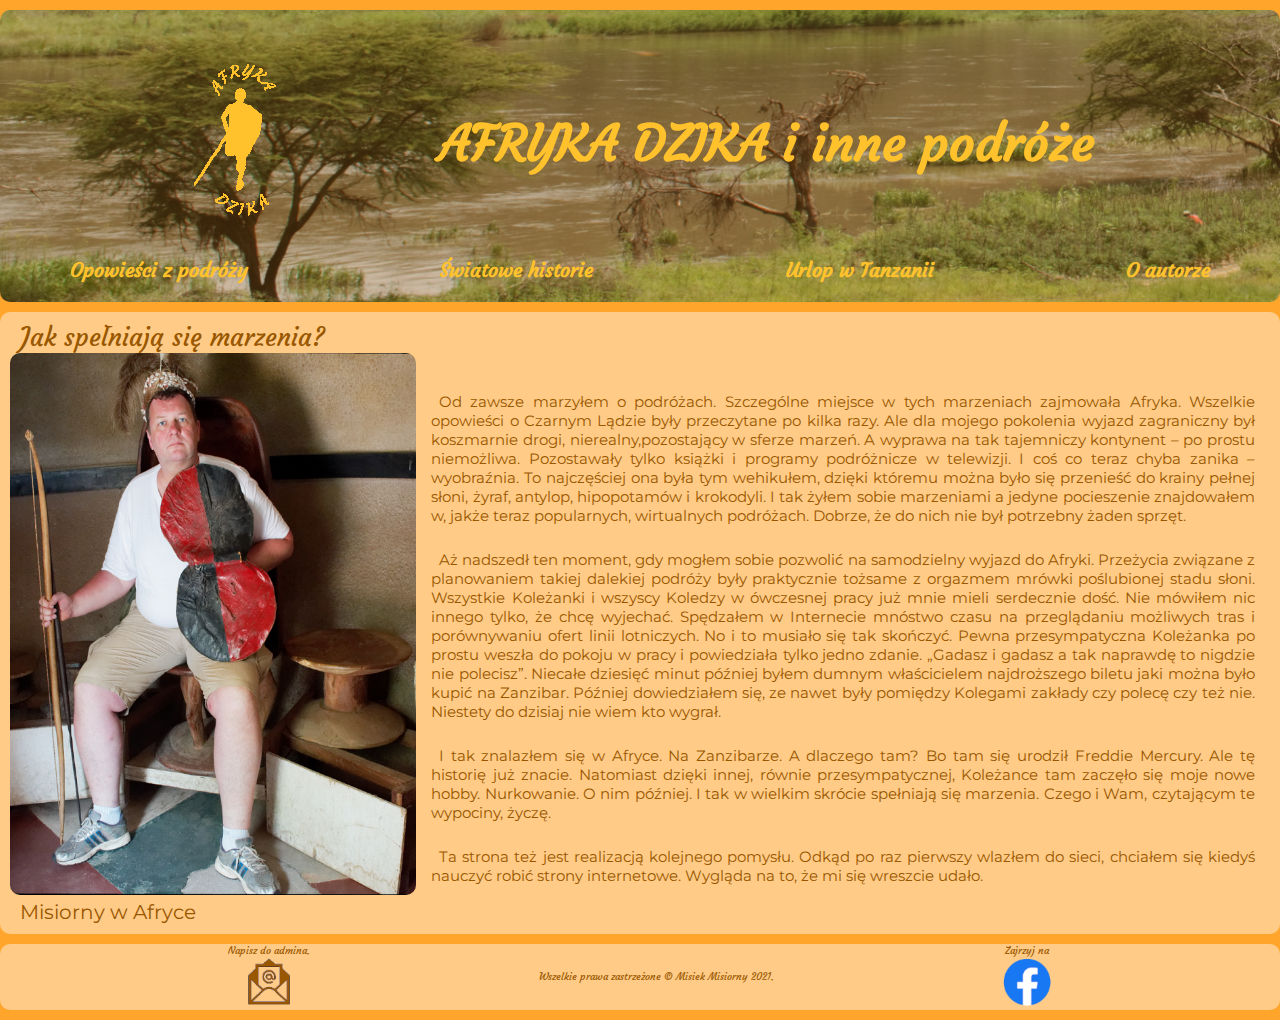
<file: index.html>
<!DOCTYPE html>

<html lang="pl">

<head>
    <meta charset="UTF-8">
    <meta http-equiv="X-UA-Compatible" content="IE=edge">
    <meta name="viewport" content="width=device-width, initial-scale=1.0">

    <title>Afryka Dzika</title>
    <link rel="icon" type="image/png" href="pictures/main/favicon.ico"/>
    <link rel="stylesheet" href="css/style.css">
    <link rel="stylesheet" href="css/media.css">
    <!--  Google fonts  -->
    <link rel="preconnect" href="https://fonts.gstatic.com">
    <link href="https://fonts.googleapis.com/css2?family=Courgette&family=Montserrat&display=swap" rel="stylesheet">
    <!--     Global site tag (gtag.js) - Google Analytics-->
    <script async src="https://www.googletagmanager.com/gtag/js?id=UA-109228496-1">

        window.dataLayer = window.dataLayer || [];

        function gtag() {
            dataLayer.push(arguments);
        }

        gtag('js', new Date());
        gtag('config', 'UA-109228496-1');
    </script>
    <!--     Google AdSense-->
    <script data-ad-client="ca-pub-7506664269915974" async
            src="https://pagead2.googlesyndication.com/pagead/js/adsbygoogle.js"></script>
    <!-- Pliki coockie -->
    <script id="Cookiebot" src="https://consent.cookiebot.com/uc.js" data-cbid="ce2e5a6c-09f5-4671-8eed-8adf4bcd9c27"
            data-blockingmode="auto" type="text/javascript"></script>
</head>

<body>
<header class="header">
    <div class="topbar">
        <a href="index.html"><img src="pictures/main/logo_kolor_100.png" width="100" height="200"
                                  alt="Logo Afryka Dzika"></a>
        <h1 class="topbar__paragraph">AFRYKA DZIKA i inne podróże </h1>

    </div>
    <nav class="topnav">
        <ul class="topnav__menu">
            <li class="topnav__item"><a class="topnav__link" href="./blog/blog.html">Opowieści z podróży</a></li>
            <li class="topnav__item"><a class="topnav__link" href="story/story.html">Światowe historie</a></li>
            <li class="topnav__item"><a class="topnav__link" href="holiday.html">Urlop w Tanzanii</a></li>
            <li class="topnav__item"><a class="topnav__link" href="about.html">O autorze</a></li>
        </ul>
    </nav>
</header>
<main class="main">
    <article class="article">
        <h2 class="article__header">Jak spełniają się marzenia?</h2>
        <section class="article__content">
            <figure class="article__foto">
                <img class="article__img" src="pictures/start/in_africa_600.png" alt="Misiorny w Afryce"/>
                <figcaption class="article__figcaption">Misiorny w Afryce</figcaption>
            </figure>
            <div class="article__body">
                <p class="article__paragraph">Od zawsze marzyłem o podróżach. Szczególne miejsce w tych marzeniach
                    zajmowała Afryka. Wszelkie opowieści o Czarnym Lądzie były przeczytane po kilka razy. Ale dla mojego
                    pokolenia wyjazd zagraniczny był koszmarnie drogi, nierealny,pozostający w sferze marzeń. A wyprawa
                    na tak tajemniczy kontynent – po prostu niemożliwa.
                    Pozostawały tylko książki i programy podróżnicze w telewizji. I coś co teraz chyba zanika –
                    wyobraźnia. To najczęściej ona była tym wehikułem, dzięki któremu można było się przenieść do krainy
                    pełnej słoni, żyraf, antylop, hipopotamów i krokodyli. I tak żyłem sobie marzeniami a jedyne
                    pocieszenie znajdowałem w, jakże teraz popularnych, wirtualnych podróżach. Dobrze, że do nich nie
                    był potrzebny żaden sprzęt.</p>
                <p class="article__paragraph">Aż nadszedł ten moment, gdy mogłem sobie pozwolić na samodzielny wyjazd do
                    Afryki. Przeżycia związane z planowaniem takiej dalekiej podróży były praktycznie tożsame z orgazmem
                    mrówki poślubionej stadu słoni. Wszystkie Koleżanki i wszyscy Koledzy w ówczesnej pracy już mnie
                    mieli serdecznie dość. Nie mówiłem nic innego tylko, że chcę wyjechać. Spędzałem w Internecie
                    mnóstwo czasu na przeglądaniu możliwych tras i porównywaniu ofert linii lotniczych. No i to musiało
                    się tak skończyć. Pewna przesympatyczna Koleżanka po prostu weszła do pokoju w pracy i powiedziała
                    tylko jedno zdanie. „Gadasz i gadasz a tak naprawdę to nigdzie nie polecisz”. Niecałe dziesięć
                    minut później byłem dumnym właścicielem najdroższego biletu jaki można było kupić na Zanzibar.
                    Później dowiedziałem się, ze nawet były pomiędzy Kolegami zakłady czy polecę czy też nie. Niestety
                    do dzisiaj nie wiem kto wygrał.</p>
                <p class="article__paragraph">I tak znalazłem się w Afryce. Na Zanzibarze. A dlaczego tam? Bo tam się
                    urodził Freddie Mercury. Ale tę historię już znacie. Natomiast dzięki innej, równie
                    przesympatycznej, Koleżance tam zaczęło się moje nowe hobby. Nurkowanie. O nim później. I tak w
                    wielkim skrócie spełniają się marzenia. Czego i Wam, czytającym te wypociny, życzę.</p>
                <p class="article__paragraph">Ta strona też jest realizacją kolejnego pomysłu. Odkąd po raz pierwszy
                    wlazłem do sieci, chciałem się kiedyś nauczyć robić strony internetowe. Wygląda na to, że mi się
                    wreszcie udało. </p>
            </div>
        </section>
</article>


</main>

<footer class="footer">
    <div class="footer__contact">
        <p>Napisz do admina.</p><a href="mailto:admin@afrykadzika.pl"><img src="pictures/main/mail_50.png"
                                                                           alt="Mail do Misiornego"/></a>
    </div>
    <div class="footer__copyright">
        <p>Wszelkie prawa zastrzeżone &copy; Misiek Misiorny 2021. </p>
    </div>
    <div class="footer__social">
        <div>
            <p>Zajrzyj na </p><a href="https://www.facebook.com/AfrykaDzikaMisiornego"><img
                src="pictures/main/fblogo_50.png" height="50" width="50" alt="Afryka Dzika na FB"></a>
        </div>
    </div>
</footer>
<div class="coockiedeclaration">
    <script id="CookieDeclaration" src="https://consent.cookiebot.com/ce2e5a6c-09f5-4671-8eed-8adf4bcd9c27/cd.js" type="text/javascript" async></script>
</div>
</body>
</html>
</file>
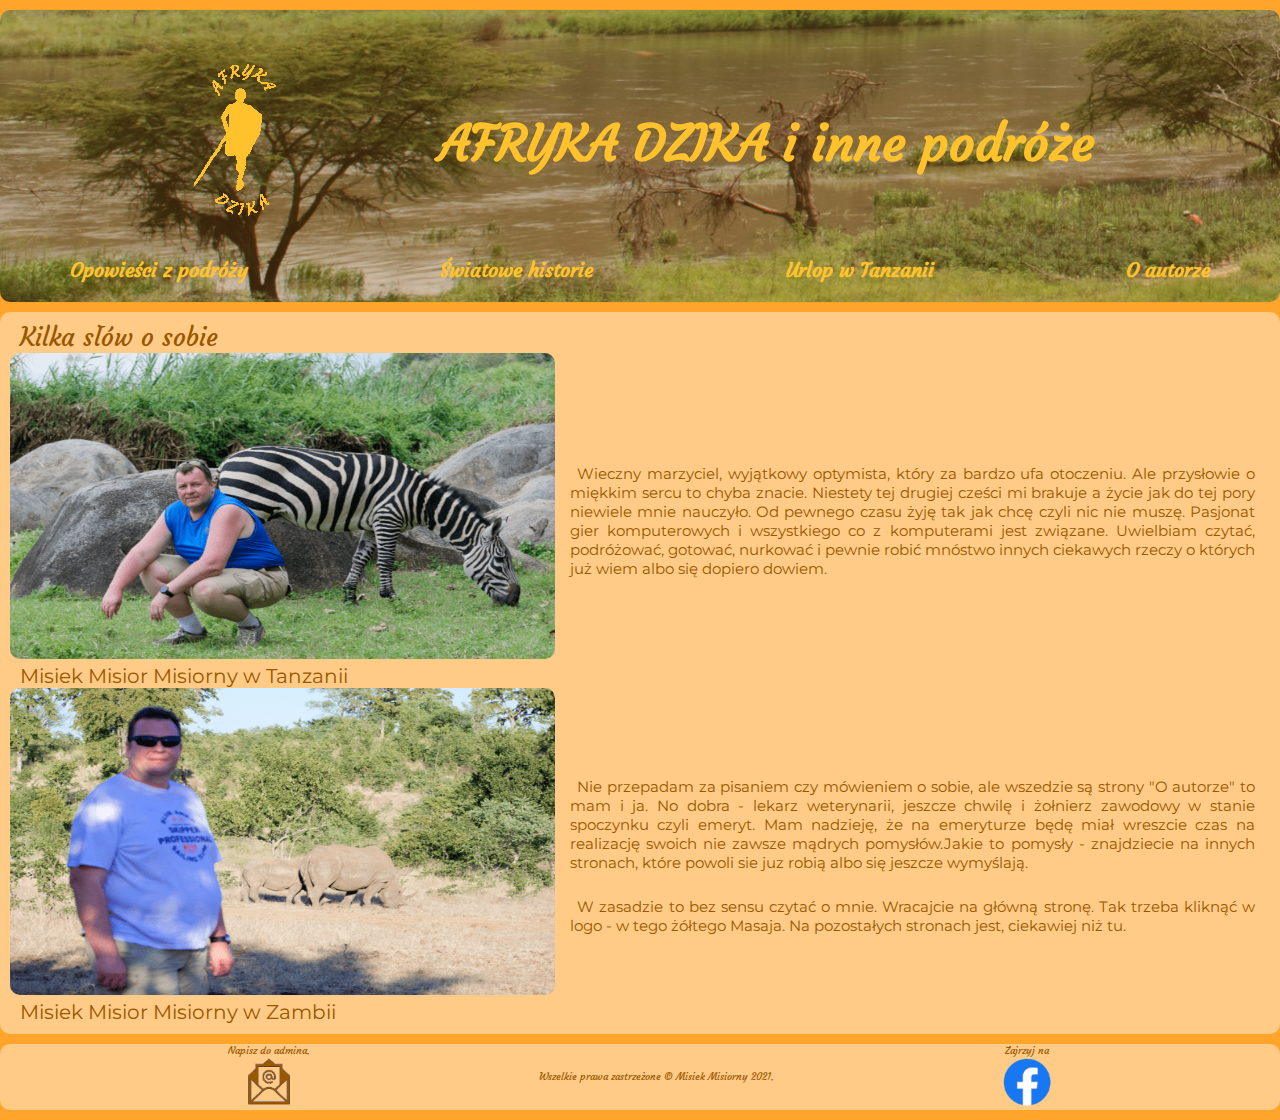
<file: about.html>
<!DOCTYPE html>

<html lang="pl" xmlns="http://www.w3.org/1999/html">

<head>
    <meta charset="UTF-8">
    <meta http-equiv="X-UA-Compatible" content="IE=edge">
    <meta name="viewport" content="width=device-width, initial-scale=1.0">
    <title>Afryka Dzika</title>
    <link rel="icon" type="image/png" href="pictures/main/favicon.ico"/>
    <link rel="stylesheet" href="css/style.css">
    <link rel="stylesheet" href="css/media.css">
    <!--  Google fonts  -->
    <link rel="preconnect" href="https://fonts.gstatic.com">
    <link href="https://fonts.googleapis.com/css2?family=Courgette&family=Montserrat&display=swap" rel="stylesheet">
    <!--     Global site tag (gtag.js) - Google Analytics-->
    <script async src="https://www.googletagmanager.com/gtag/js?id=UA-109228496-1"></script>
    <script>
        window.dataLayer = window.dataLayer || [];

        function gtag() {
            dataLayer.push(arguments);
        }

        gtag('js', new Date());

        gtag('config', 'UA-109228496-1');
    </script>
    <!--     Google AdSense-->
    <script data-ad-client="ca-pub-7506664269915974" async
            src="https://pagead2.googlesyndication.com/pagead/js/adsbygoogle.js"></script>

</head>

<body>
<header class="header">
    <div class="topbar">
        <a href="index.html"><img src="pictures/main/logo_kolor_100.png" width="100" height="200"
                                  alt="Logo Afryka Dzika"></a>
        <h1 class="topbar__paragraph">AFRYKA DZIKA i inne podróże </h1>

    </div>
    <nav class="topnav">
        <ul class="topnav__menu">
            <li class="topnav__item"><a class="topnav__link" href="./blog/blog.html">Opowieści z podróży</a></li>
            <li class="topnav__item"><a class="topnav__link" href="story/story.html">Światowe historie</a></li>
            <li class="topnav__item"><a class="topnav__link" href="holiday.html">Urlop w Tanzanii</a></li>
            <li class="topnav__item"><a class="topnav__link" href="about.html">O autorze</a></li>
        </ul>
    </nav>
</header>

<main class="main">
    <article class="article">
        <h2 class="article__header">Kilka słów o sobie</h2>
        <section class="article__content">
            <figure class="article__foto">
                <img class="article__img" src="pictures/about/misiorny.png" alt="Misiorny w Afryce"/>
                <figcaption class="article__figcaption">Misiek Misior Misiorny w Tanzanii</figcaption>
            </figure>
            <div class="article__body">
                <p class="article__paragraph">Wieczny marzyciel, wyjątkowy optymista, który za bardzo ufa otoczeniu.
                    Ale przysłowie o miękkim sercu to chyba znacie. Niestety tej drugiej cześci mi brakuje a życie jak
                    do tej pory niewiele mnie nauczyło. Od pewnego czasu żyję tak jak chcę czyli nic
                    nie muszę. Pasjonat gier komputerowych i wszystkiego co z komputerami jest związane.
                    Uwielbiam czytać, podróżować, gotować, nurkować i pewnie robić mnóstwo innych ciekawych rzeczy o
                    których już wiem albo się dopiero dowiem.
                </p>
            </div>
        </section>
        <section class="article__content">
            <figure class="article__foto">
                <img class="article__img" src="pictures/about/misiorny2.png" alt="Misiorny w Afryce"/>
                <figcaption class="article__figcaption">Misiek Misior Misiorny w Zambii</figcaption>
            </figure>
            <div class="article__body">
                <p class="article__paragraph"> Nie przepadam za pisaniem czy mówieniem o sobie, ale wszedzie są strony
                    "O autorze" to mam i ja. No dobra - lekarz weterynarii, jeszcze chwilę i żołnierz zawodowy w stanie
                    spoczynku czyli emeryt. Mam nadzieję, że na emeryturze będę miał wreszcie czas na realizację swoich
                    nie zawsze mądrych pomysłów.Jakie to pomysły - znajdziecie na innych stronach, które powoli sie juz
                    robią albo się jeszcze wymyślają.</p>
                <p class="article__paragraph">W zasadzie to bez sensu czytać o mnie. Wracajcie na główną stronę.
                    Tak trzeba kliknąć w logo - w tego żółtego Masaja. Na pozostałych stronach jest, ciekawiej niż
                    tu.</p>
            </div>


        </section>
    </article>


</main>


<footer class="footer">
    <div class="footer__contact">
        <p>Napisz do admina.</p><a href="mailto:admin@afrykadzika.pl"><img src="pictures/main/mail_50.png"
                                                                           alt="Mail do Misiornego"/></a>
    </div>
    <div class="footer__copyright">
        <p>Wszelkie prawa zastrzeżone &copy; Misiek Misiorny 2021. </p>
    </div>
    <div class="footer__social">
        <div>
            <p>Zajrzyj na </p><a href="https://www.facebook.com/AfrykaDzikaMisiornego"><img
                src="pictures/main/fblogo_50.png" height="50" width="50" alt="Afryka Dzika na FB"></a>
        </div>

    </div>
</footer>

</body>

</html>
</file>
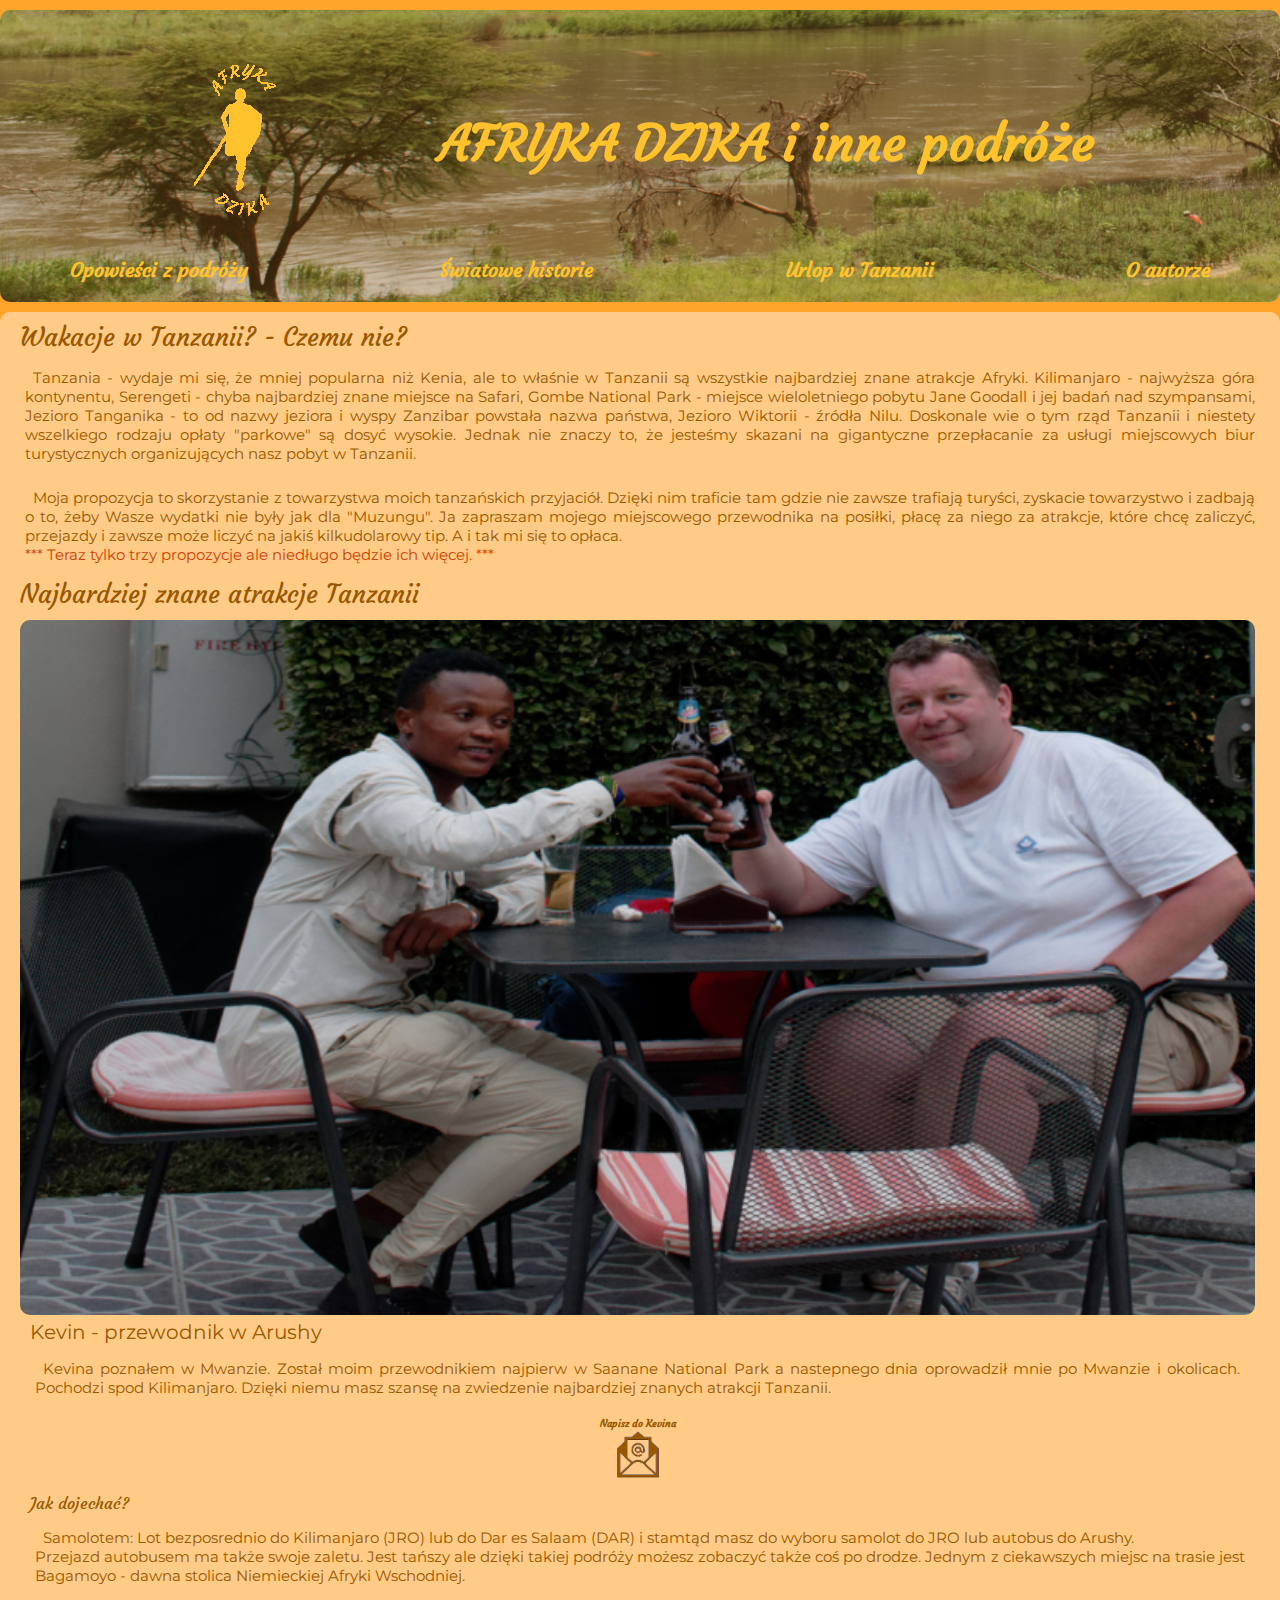
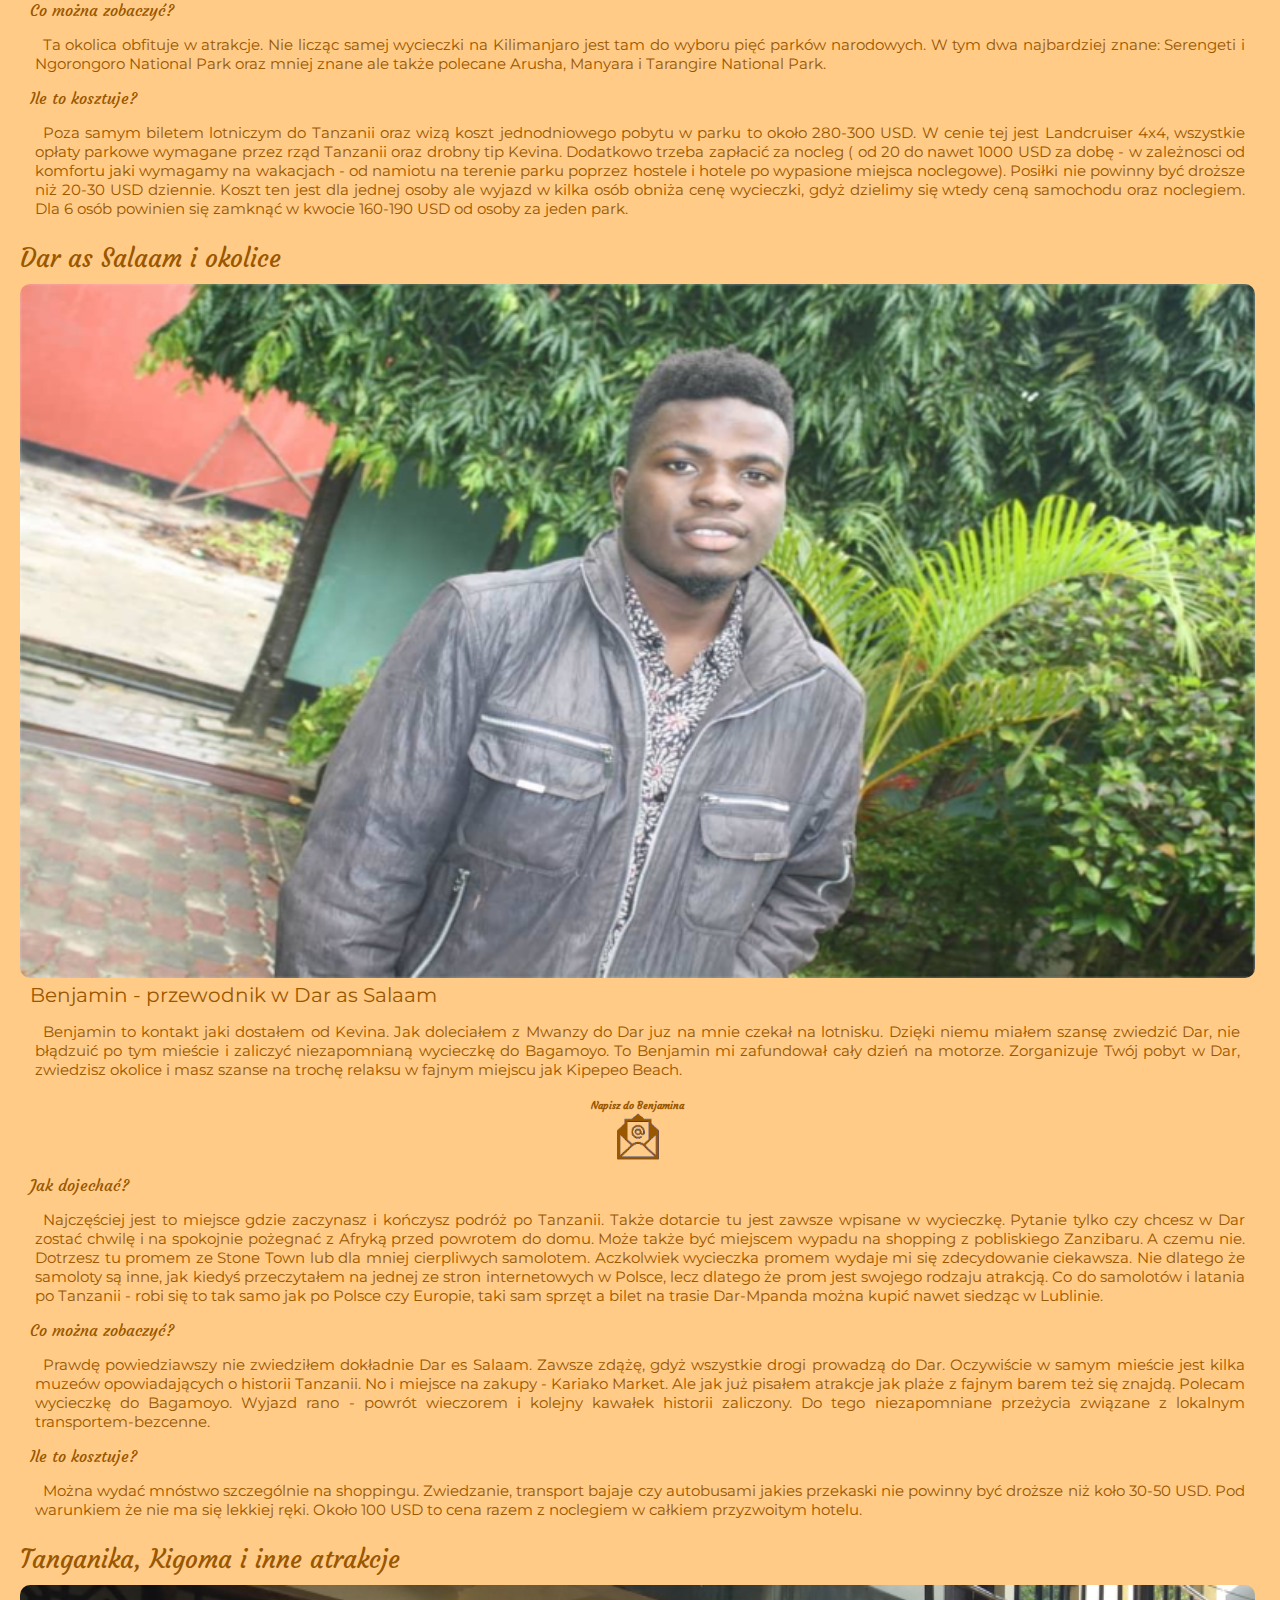
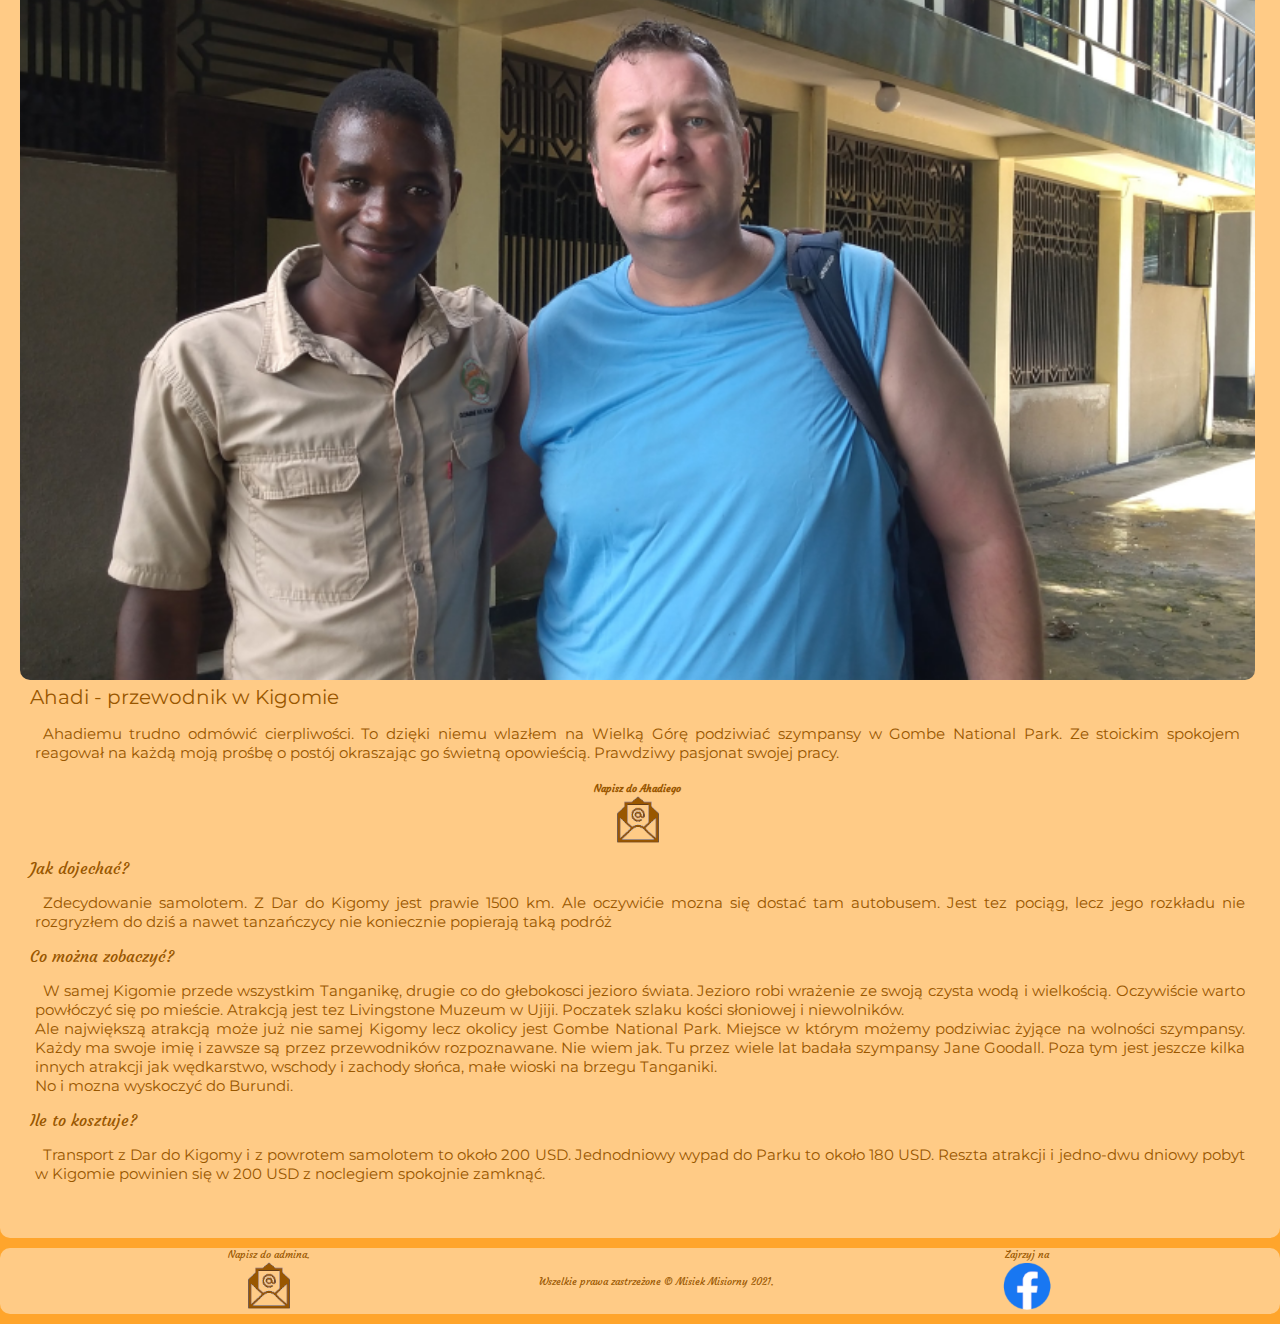
<file: holiday.html>
<!DOCTYPE html>

<html lang="pl">

<head>
    <meta charset="UTF-8">
    <meta http-equiv="X-UA-Compatible" content="IE=edge">
    <meta name="viewport" content="width=device-width, initial-scale=1.0">
    <title>Afryka Dzika</title>
    <link rel="icon" type="image/png" href="pictures/main/favicon.ico"/>
    <link rel="stylesheet" href="css/style.css">
    <link rel="stylesheet" href="css/holiday.css">
    <link rel="stylesheet" href="css/media.css">
    <!--  Google fonts  -->
    <link rel="preconnect" href="https://fonts.gstatic.com">
    <link href="https://fonts.googleapis.com/css2?family=Courgette&family=Montserrat&display=swap" rel="stylesheet">
    <!--     Global site tag (gtag.js) - Google Analytics-->
    <script async src="https://www.googletagmanager.com/gtag/js?id=UA-109228496-1"></script>
    <script>
        window.dataLayer = window.dataLayer || [];

        function gtag() {
            dataLayer.push(arguments);
        }

        gtag('js', new Date());

        gtag('config', 'UA-109228496-1');
    </script>
    <!--     Google AdSense-->
    <script data-ad-client="ca-pub-7506664269915974" async
            src="https://pagead2.googlesyndication.com/pagead/js/adsbygoogle.js"></script>

</head>

<body>
<header class="header">
    <div class="topbar">
        <a href="index.html"><img src="pictures/main/logo_kolor_100.png" width="100" height="200"
                                  alt="Logo Afryka Dzika"></a>
        <h1 class="topbar__paragraph">AFRYKA DZIKA i inne podróże </h1>

    </div>
    <nav class="topnav">
        <ul class="topnav__menu">
            <li class="topnav__item"><a class="topnav__link" href="./blog/blog.html">Opowieści z podróży</a></li>
            <li class="topnav__item"><a class="topnav__link" href="story/story.html">Światowe historie</a></li>
            <li class="topnav__item"><a class="topnav__link" href="holiday.html">Urlop w Tanzanii</a></li>
            <li class="topnav__item"><a class="topnav__link" href="about.html">O autorze</a></li>
        </ul>
    </nav>
</header>

<main class="main__holiday">
    <article class="article__holiday">
        <h2 class="article__header">Wakacje w Tanzanii? - Czemu nie?</h2>
        <p class="article__paragraph">
            Tanzania - wydaje mi się, że mniej popularna niż Kenia, ale to właśnie w Tanzanii są wszystkie
            najbardziej znane atrakcje Afryki. Kilimanjaro - najwyższa góra kontynentu, Serengeti - chyba
            najbardziej znane miejsce na Safari, Gombe National Park - miejsce wieloletniego pobytu Jane Goodall i
            jej badań nad szympansami, Jezioro Tanganika - to od nazwy jeziora i wyspy Zanzibar powstała nazwa
            państwa, Jezioro Wiktorii - źródła Nilu. Doskonale wie o tym rząd
            Tanzanii i niestety wszelkiego rodzaju opłaty "parkowe" są dosyć wysokie. Jednak nie znaczy to, że
            jesteśmy skazani na gigantyczne przepłacanie za usługi miejscowych biur turystycznych organizujących nasz
            pobyt w Tanzanii.</p>
        <p class="article__paragraph">
            Moja propozycja to skorzystanie z towarzystwa moich tanzańskich przyjaciół. Dzięki nim traficie tam gdzie
            nie zawsze trafiają turyści, zyskacie towarzystwo i zadbają o to, żeby Wasze wydatki nie były jak dla
            "Muzungu". Ja zapraszam mojego miejscowego przewodnika na posiłki, płacę za niego za atrakcje, które chcę
            zaliczyć, przejazdy i zawsze może liczyć na jakiś kilkudolarowy tip. A i tak mi się to opłaca.<br>
            <span style="color:#CD4109;">*** Teraz tylko trzy propozycje ale niedługo będzie ich więcej. ***</span>
        </p>
    </article>
    <article class="article__holiday">
        <h2 class="article__header">Najbardziej znane atrakcje Tanzanii</h2>
        <section class="article__holiday__content">
            <figure class="article__foto">
                <img class="article__img" src="pictures/holiday/kevin.png" height="450" width="800" alt="Kevin"/>
                <figcaption class="article__figcaption"> Kevin - przewodnik w Arushy</figcaption>
                <p class="article__photo__content">Kevina poznałem w Mwanzie. Został moim przewodnikiem najpierw w
                    Saanane National Park a nastepnego dnia oprowadził mnie po Mwanzie i okolicach. Pochodzi spod
                    Kilimanjaro. Dzięki niemu masz szansę na zwiedzenie najbardziej znanych atrakcji Tanzanii. </p>
                <div class="article__photo__contact">
                    <div class="photo__mail"><p>Napisz do Kevina</p>
                        <a href="mailto:samkevoh17@gmail.com"><img src="pictures/main/mail_50.png"
                                                                   alt="Mail do Kevina"/></a>
                        <!--                    <a href="https://wa.me/+255676190893"><img src="pictures/main/whatsapp_50.png"-->
                        <!--                                                               alt="Kontakt z Kevinem"/></a>-->
                    </div>
                </div>
            </figure>
            <div class="article__holiday__body">
                <h3 class="article__paragraph__header">Jak dojechać?</h3>
                <p class="article__paragraph">Samolotem: Lot bezposrednio do Kilimanjaro (JRO) lub do Dar es Salaam
                    (DAR) i stamtąd masz do wyboru samolot do JRO lub autobus do Arushy.<br>Przejazd autobusem ma także
                    swoje zaletu. Jest tańszy ale dzięki takiej podróży możesz zobaczyć także coś po drodze. Jednym z
                    ciekawszych miejsc na trasie jest Bagamoyo - dawna stolica Niemieckiej Afryki Wschodniej.</p>
                <h3 class="article__paragraph__header">Co można zobaczyć?</h3>
                <p class="article__paragraph">Ta okolica obfituje w atrakcje. Nie licząc samej wycieczki na Kilimanjaro
                    jest tam do wyboru pięć parków narodowych. W tym dwa najbardziej znane: Serengeti i Ngorongoro
                    National Park oraz mniej znane ale także polecane Arusha, Manyara i Tarangire National Park.
                </p>
                <h3 class="article__paragraph__header">Ile to kosztuje?</h3>
                <p class="article__paragraph">Poza samym biletem lotniczym do Tanzanii oraz wizą koszt jednodniowego
                    pobytu w parku to około 280-300 USD. W cenie tej jest Landcruiser 4x4, wszystkie opłaty parkowe
                    wymagane przez rząd Tanzanii oraz drobny tip Kevina. Dodatkowo trzeba zapłacić za nocleg ( od 20 do
                    nawet 1000 USD za dobę - w zależnosci od komfortu jaki wymagamy na wakacjach - od namiotu na terenie
                    parku poprzez hostele i hotele po wypasione miejsca noclegowe). Posiłki nie powinny być droższe niż
                    20-30 USD dziennie. Koszt ten jest dla jednej osoby ale wyjazd w kilka osób obniża cenę wycieczki,
                    gdyż dzielimy się wtedy ceną samochodu oraz noclegiem. Dla 6 osób powinien się zamknąć w kwocie
                    160-190 USD od osoby za jeden park.
                </p>

            </div>
        </section>
    </article>
    <article class="article__holiday">
        <h2 class="article__header">Dar as Salaam i okolice</h2>
        <section class="article__holiday__content">
            <figure class="article__foto">
                <img class="article__img" src="pictures/holiday/benjamin.png" height="450" width="800" alt="Benjamin"/>
                <figcaption class="article__figcaption"> Benjamin - przewodnik w Dar as Salaam</figcaption>
                <p class="article__photo__content">Benjamin to kontakt jaki dostałem od Kevina. Jak doleciałem z Mwanzy
                    do Dar juz na mnie czekał na lotnisku. Dzięki niemu miałem szansę zwiedzić Dar, nie błądzuić po tym
                    mieście i zaliczyć niezapomnianą wycieczkę do Bagamoyo. To Benjamin mi zafundował cały dzień na
                    motorze. Zorganizuje Twój pobyt w Dar, zwiedzisz okolice i masz szanse na trochę relaksu w fajnym
                    miejscu jak Kipepeo Beach. </p>
                <div class="article__photo__contact">
                    <div class="photo__mail"><p>Napisz do Benjamina</p>
                        <a href="mailto:benjyson8@gmail.com"><img src="pictures/main/mail_50.png"
                                                                  alt="Mail do Benjamina"/></a>
                        <!--                    <a href="https://wa.me/+255743759922"><img src="pictures/main/whatsapp_50.png"-->
                        <!--                                                               alt="Kontakt z Benjaminem"/></a>-->
                    </div>
                </div>
            </figure>
            <div class="article__holiday__body">
                <h3 class="article__paragraph__header">Jak dojechać?</h3>
                <p class="article__paragraph">Najczęściej jest to miejsce gdzie zaczynasz i kończysz podróż po Tanzanii.
                    Także dotarcie tu jest zawsze wpisane w wycieczkę. Pytanie tylko czy chcesz w Dar zostać chwilę i na
                    spokojnie pożegnać z Afryką przed powrotem do domu. Może także być miejscem wypadu na shopping z
                    pobliskiego Zanzibaru. A czemu nie. Dotrzesz tu promem ze Stone Town lub dla mniej cierpliwych
                    samolotem. Aczkolwiek wycieczka promem wydaje mi się zdecydowanie ciekawsza. Nie dlatego że samoloty
                    są inne, jak kiedyś przeczytałem na jednej ze stron internetowych w Polsce, lecz dlatego że prom
                    jest swojego rodzaju atrakcją. Co do samolotów i latania po Tanzanii - robi się to tak samo jak po
                    Polsce czy Europie, taki sam sprzęt a bilet na trasie Dar-Mpanda można kupić nawet siedząc w
                    Lublinie. </p>
                <h3 class="article__paragraph__header">Co można zobaczyć?</h3>
                <p class="article__paragraph">Prawdę powiedziawszy nie zwiedziłem dokładnie Dar es Salaam. Zawsze zdążę,
                    gdyż wszystkie drogi prowadzą do Dar. Oczywiście w samym mieście jest kilka muzeów opowiadających o
                    historii Tanzanii. No i miejsce na zakupy - Kariako Market. Ale jak już pisałem atrakcje jak plaże z
                    fajnym barem też się znajdą. Polecam wycieczkę do Bagamoyo. Wyjazd rano - powrót wieczorem i kolejny
                    kawałek historii zaliczony. Do tego niezapomniane przeżycia związane z lokalnym
                    transportem-bezcenne. </p>
                <h3 class="article__paragraph__header">Ile to kosztuje?</h3>
                <p class="article__paragraph">Można wydać mnóstwo szczególnie na shoppingu. Zwiedzanie, transport bajaje
                    czy autobusami jakies przekaski nie powinny być droższe niż koło 30-50 USD. Pod warunkiem że nie ma
                    się lekkiej ręki. Około 100 USD to cena razem z noclegiem w całkiem przyzwoitym hotelu. </p>

            </div>
        </section>
    </article>
    <article class="article__holiday">
        <h2 class="article__header">Tanganika, Kigoma i inne atrakcje</h2>
        <section class="article__holiday__content">
            <figure class="article__foto">
                <img class="article__img" src="pictures/holiday/ahadi.png" height="450" width="800" alt="Ahadi"/>
                <figcaption class="article__figcaption"> Ahadi - przewodnik w Kigomie</figcaption>
                <p class="article__photo__content">Ahadiemu trudno odmówić cierpliwości. To dzięki niemu wlazłem na
                    Wielką Górę podziwiać szympansy w Gombe National Park. Ze stoickim spokojem reagował na każdą moją
                    prośbę o postój okraszając go świetną opowieścią. Prawdziwy pasjonat swojej pracy.</p>
                <div class="article__photo__contact">
                    <div class="photo__mail"><p>Napisz do Ahadiego</p>
                        <a href="mailto:ahadiboazi0@gmail.com"><img src="pictures/main/mail_50.png"
                                                                    alt="Mail do Ahadiego"/></a>
                    </div>
                    <!--                    <a href="https://wa.me/+255767131208"><img src="pictures/main/whatsapp_50.png"-->
                    <!--                                                               alt="Kontakt z Ahadim"/></a>-->
                </div>
            </figure>
            <div class="article__holiday__body">
                <h3 class="article__paragraph__header">Jak dojechać?</h3>
                <p class="article__paragraph">Zdecydowanie samolotem. Z Dar do Kigomy jest prawie 1500 km. Ale oczywićie
                    mozna się dostać tam autobusem. Jest tez pociąg, lecz jego rozkładu nie rozgryzłem do dziś a nawet
                    tanzańczycy nie koniecznie popierają taką podróż</p>
                <h3 class="article__paragraph__header">Co można zobaczyć?</h3>
                <p class="article__paragraph">W samej Kigomie przede wszystkim Tanganikę, drugie co do głebokosci jezioro
                    świata. Jezioro robi wrażenie ze swoją czysta wodą i wielkością. Oczywiście warto powłóczyć się po mieście.
                    Atrakcją jest tez Livingstone Muzeum w Ujiji. Poczatek szlaku kości słoniowej i niewolników.<br>
                    Ale największą atrakcją może już nie samej Kigomy lecz okolicy jest Gombe National Park. Miejsce w
                    którym możemy podziwiac żyjące na wolności szympansy. Każdy ma swoje imię i zawsze są przez
                    przewodników rozpoznawane. Nie wiem jak. Tu przez wiele lat badała szympansy Jane Goodall. Poza tym
                    jest jeszcze kilka innych atrakcji jak wędkarstwo, wschody i zachody słońca, małe wioski na brzegu
                    Tanganiki. <br>
                    No i mozna wyskoczyć do Burundi. </p>
                <h3 class="article__paragraph__header">Ile to kosztuje?</h3>
                <p class="article__paragraph">Transport z Dar do Kigomy i z powrotem samolotem to około 200 USD.
                    Jednodniowy wypad do Parku to około 180 USD. Reszta atrakcji i jedno-dwu dniowy pobyt w Kigomie
                    powinien się w 200 USD z noclegiem spokojnie zamknąć.</p>

            </div>
        </section>
    </article>

    <footer class="article__footer">
        <iframe src="https://www.facebook.com/plugins/share_button.php?href=https%3A%2F%2Fwww.afrykadzika.pl&layout=button_count&size=small&width=83&height=20&appId"
                width="108" height="20" style="border:none;overflow:hidden"
                allow="autoplay; clipboard-write; encrypted-media; picture-in-picture; web-share"></iframe>
    </footer>


</main>


<footer class="footer">
    <div class="footer__contact">
        <p>Napisz do admina.</p><a href="mailto:admin@afrykadzika.pl"><img src="pictures/main/mail_50.png"
                                                                           alt="Mail do Misiornego"/></a>
    </div>
    <div class="footer__copyright">
        <p>Wszelkie prawa zastrzeżone &copy; Misiek Misiorny 2021. </p>
    </div>
    <div class="footer__social">
        <div>
            <p>Zajrzyj na </p><a href="https://www.facebook.com/AfrykaDzikaMisiornego"><img
                src="pictures/main/fblogo_50.png" height="50" width="50" alt="Afryka Dzika na FB"></a>
        </div>

    </div>
</footer>

</body>
</html>
</file>
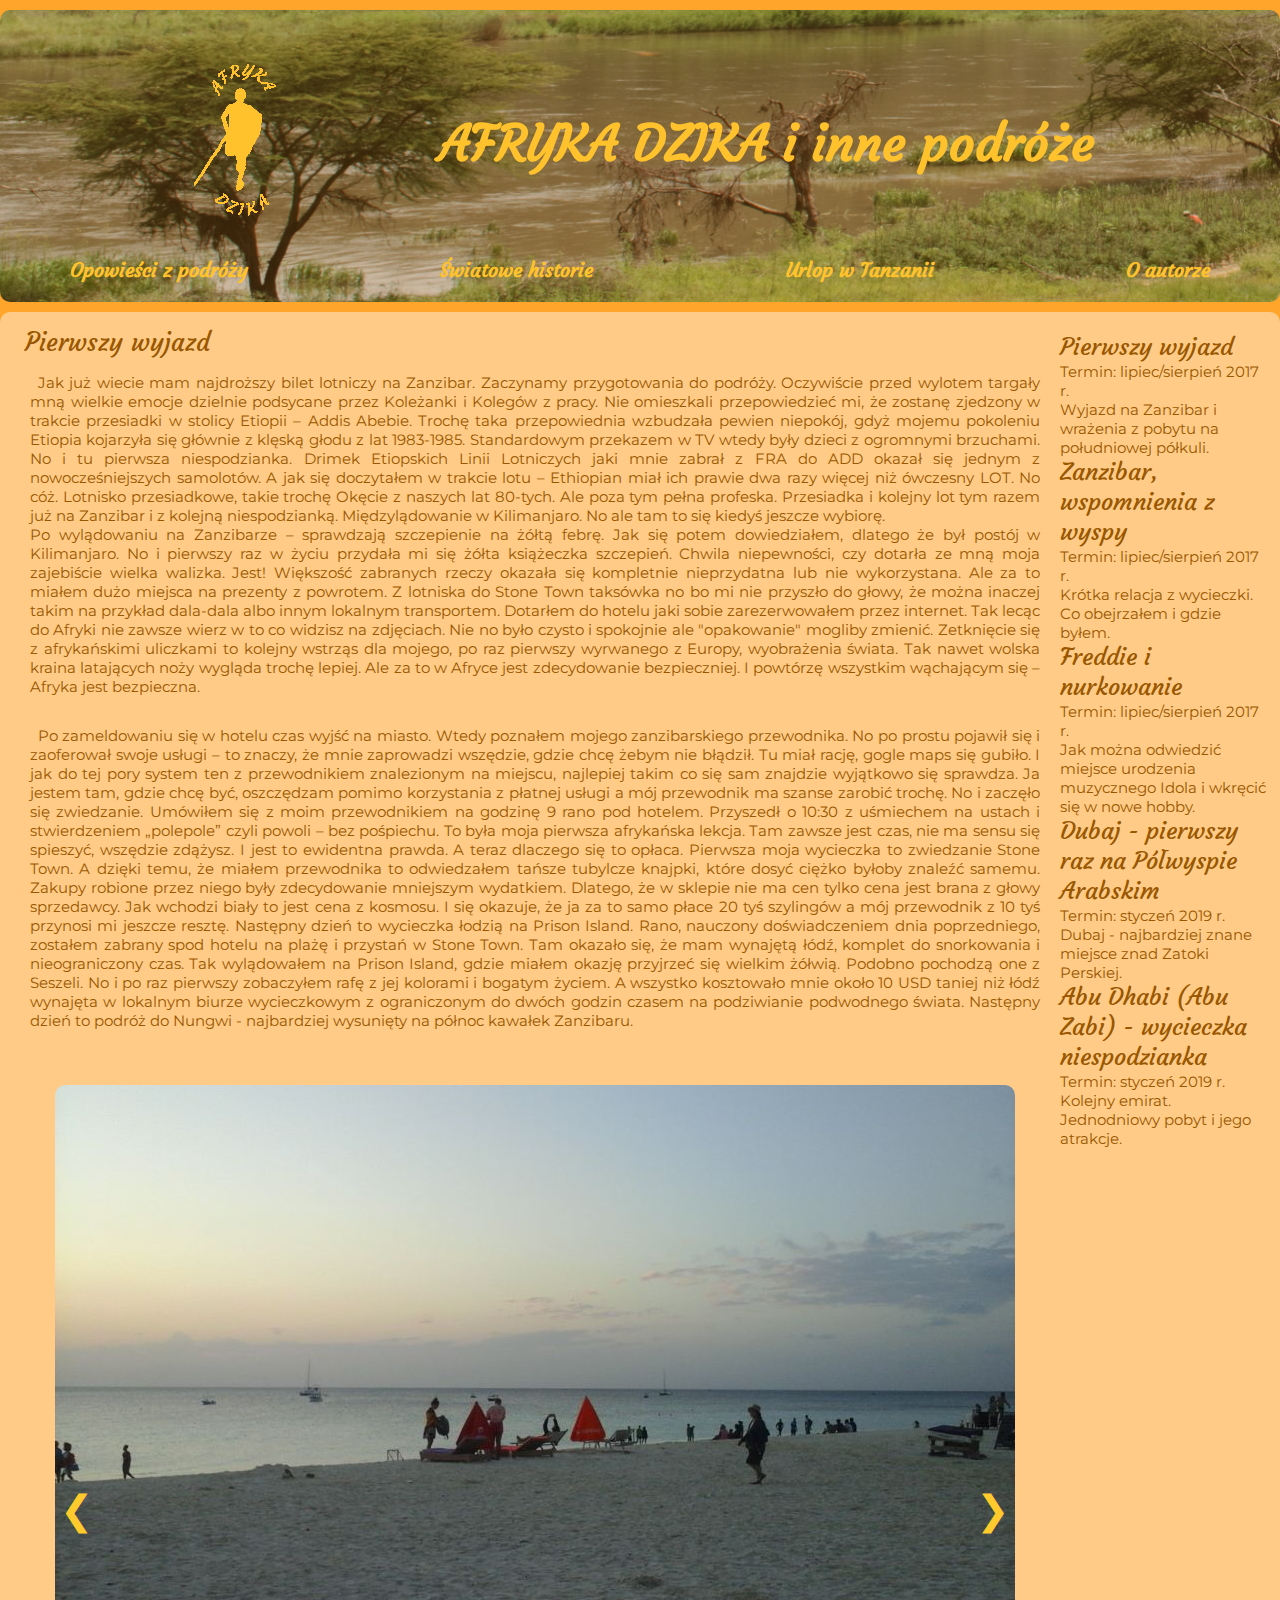
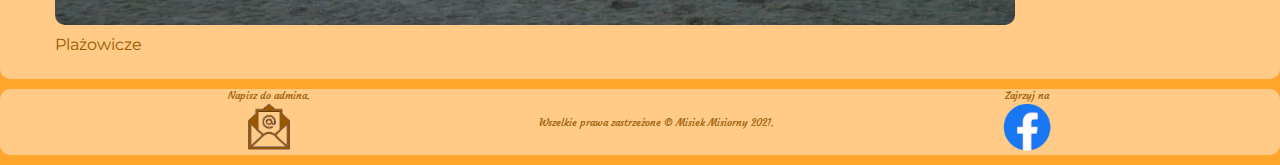
<file: blog/blog.html>
<!DOCTYPE html>

<html lang="pl">

<head>
    <meta charset="UTF-8">
    <meta http-equiv="X-UA-Compatible" content="IE=edge">
    <meta name="viewport" content="width=device-width, initial-scale=1.0">
    <title>Afryka Dzika</title>
    <link rel="icon" type="image/png" href="../pictures/main/favicon.ico"/>
    <link rel="stylesheet" href="../css/style.css">
    <link rel="stylesheet" href="../css/blog.css">
    <link rel="stylesheet" href="../css/media.css">
    <!--  Google fonts  -->
    <link rel="preconnect" href="https://fonts.gstatic.com">
    <link href="https://fonts.googleapis.com/css2?family=Courgette&family=Montserrat&display=swap" rel="stylesheet">
    <!--     Global site tag (gtag.js) - Google Analytics-->
    <script async src="https://www.googletagmanager.com/gtag/js?id=UA-109228496-1"></script>
    <script>
        window.dataLayer = window.dataLayer || [];

        function gtag() {
            dataLayer.push(arguments);
        }

        gtag('js', new Date());
        gtag('config', 'UA-109228496-1');
    </script>
    <!--     Google AdSense-->
    <script data-ad-client="ca-pub-7506664269915974" async
            src="https://pagead2.googlesyndication.com/pagead/js/adsbygoogle.js"></script>

</head>

<body>
<header class="header">
    <div class="topbar">
        <a href="../index.html"><img src="../pictures/main/logo_kolor_100.png" width="100" height="200"
                                     alt="Logo Afryka Dzika"></a>
        <h1 class="topbar__paragraph">AFRYKA DZIKA i inne podróże </h1>

    </div>
    <nav class="topnav">
        <ul class="topnav__menu">
            <li class="topnav__item"><a class="topnav__link" href="blog.html">Opowieści z podróży</a></li>
            <li class="topnav__item"><a class="topnav__link" href="../story/story.html">Światowe historie</a></li>
            <li class="topnav__item"><a class="topnav__link" href="../holiday.html">Urlop w Tanzanii</a></li>
            <li class="topnav__item"><a class="topnav__link" href="../about.html">O autorze</a></li>
        </ul>
    </nav>
</header>

<main class="main">

    <article class="article__blog">
        <h2 class="article__header">Pierwszy wyjazd</h2>
        <div class="article__content">

            <p class="article__paragraph">Jak już wiecie mam najdroższy bilet lotniczy na Zanzibar. Zaczynamy
                przygotowania do podróży. Oczywiście przed wylotem targały mną wielkie emocje dzielnie podsycane przez
                Koleżanki i Kolegów z pracy. Nie omieszkali przepowiedzieć mi, że zostanę zjedzony w trakcie przesiadki
                w stolicy Etiopii – Addis Abebie. Trochę taka przepowiednia wzbudzała pewien niepokój, gdyż mojemu
                pokoleniu Etiopia kojarzyła się głównie z klęską głodu z lat 1983-1985. Standardowym przekazem w TV
                wtedy były dzieci z ogromnymi brzuchami. No i tu pierwsza niespodzianka. Drimek Etiopskich Linii
                Lotniczych jaki mnie zabrał z FRA do ADD okazał się jednym z nowocześniejszych samolotów. A jak się
                doczytałem w trakcie lotu – Ethiopian miał ich prawie dwa razy więcej niż ówczesny LOT. No cóż. Lotnisko
                przesiadkowe, takie trochę Okęcie z naszych lat 80-tych. Ale poza tym pełna profeska. Przesiadka i
                kolejny lot tym razem już na Zanzibar i z kolejną niespodzianką. Międzylądowanie w Kilimanjaro. No ale
                tam to się kiedyś jeszcze wybiorę.<br>Po wylądowaniu na Zanzibarze – sprawdzają szczepienie na żółtą
                febrę. Jak się potem dowiedziałem, dlatego że był postój w Kilimanjaro. No i pierwszy
                raz w życiu przydała mi się żółta książeczka szczepień. Chwila niepewności, czy dotarła ze mną moja
                zajebiście wielka walizka. Jest! Większość zabranych rzeczy okazała się kompletnie nieprzydatna lub nie
                wykorzystana. Ale za to miałem dużo miejsca na prezenty z powrotem. Z lotniska do Stone Town taksówka no
                bo mi nie przyszło do głowy, że można inaczej takim na przykład dala-dala albo innym lokalnym transportem.
                Dotarłem do hotelu jaki sobie zarezerwowałem przez internet. Tak lecąc do Afryki nie zawsze wierz w to
                co widzisz na zdjęciach. Nie no było czysto i spokojnie ale "opakowanie" mogliby zmienić. Zetknięcie się
                z afrykańskimi uliczkami to kolejny wstrząs dla mojego, po raz pierwszy wyrwanego z Europy, wyobrażenia
                świata. Tak nawet wolska kraina latających noży wygląda trochę lepiej.
                Ale za to w Afryce jest zdecydowanie bezpieczniej. I powtórzę wszystkim wąchającym się – Afryka jest
                bezpieczna. </p>
            <p class="article__paragraph">Po zameldowaniu się w hotelu czas wyjść na miasto. Wtedy poznałem mojego
                zanzibarskiego przewodnika. No po prostu pojawił się i zaoferował swoje usługi – to znaczy, że mnie
                zaprowadzi wszędzie, gdzie chcę żebym nie błądził. Tu miał rację, gogle maps się gubiło. I jak do tej
                pory system ten z przewodnikiem znalezionym na miejscu, najlepiej takim co się sam znajdzie wyjątkowo
                się sprawdza. Ja jestem tam, gdzie chcę być, oszczędzam pomimo korzystania z płatnej usługi a mój
                przewodnik ma szanse zarobić trochę. No i zaczęło się zwiedzanie. Umówiłem się z moim przewodnikiem na
                godzinę 9 rano pod hotelem. Przyszedł o 10:30 z uśmiechem na ustach i stwierdzeniem „polepole” czyli
                powoli – bez pośpiechu. To była moja pierwsza afrykańska lekcja. Tam zawsze jest czas, nie ma sensu się
                spieszyć, wszędzie zdążysz. I jest to ewidentna prawda. A teraz dlaczego się to opłaca. Pierwsza moja
                wycieczka to zwiedzanie Stone Town. A dzięki temu, że miałem przewodnika to odwiedzałem tańsze tubylcze
                knajpki, które dosyć ciężko byłoby znaleźć samemu. Zakupy robione przez niego były zdecydowanie
                mniejszym
                wydatkiem. Dlatego, że w sklepie nie ma cen tylko cena jest brana z głowy sprzedawcy. Jak wchodzi biały
                to jest cena z kosmosu. I się okazuje, że ja za to samo płace 20 tyś szylingów a mój przewodnik z 10 tyś
                przynosi mi jeszcze resztę. Następny dzień to wycieczka łodzią na Prison Island. Rano, nauczony
                doświadczeniem dnia poprzedniego, zostałem zabrany spod hotelu na plażę i przystań w Stone Town. Tam
                okazało się, że mam wynajętą łódź, komplet do snorkowania i nieograniczony czas. Tak wylądowałem na
                Prison Island, gdzie miałem okazję przyjrzeć się wielkim żółwią. Podobno pochodzą one z Seszeli. No i po
                raz pierwszy zobaczyłem rafę z jej kolorami i bogatym życiem. A wszystko kosztowało mnie około 10 USD taniej
                niż łódź wynajęta w lokalnym biurze wycieczkowym z ograniczonym do dwóch godzin czasem na podziwianie
                podwodnego świata. Następny dzień to podróż do Nungwi - najbardziej wysunięty na północ kawałek
                Zanzibaru.</p>
        </div>
        <footer class="article__footer">
            <iframe src="https://www.facebook.com/plugins/share_button.php?href=https%3A%2F%2Fwww.afrykadzika.pl&layout=button_count&size=small&width=83&height=20&appId"
                    width="108" height="20" style="border:none;overflow:hidden"
                    allow="autoplay; clipboard-write; encrypted-media; picture-in-picture; web-share"></iframe>
        </footer>


        <section class="blog__galery">
            <div class="slideshow">
                <figure class="slide"><img class="slide__img" src="../pictures/blog/Zanzibar_1.png"
                                           alt="Zdjecie z Zanzibaru">
                    <figcaption class="slide__name">Plażowicze</figcaption>
                </figure>
                <figure class="slide"><img class="slide__img" src="../pictures/blog/Zanzibar_2.png"
                                           alt="Zdjecie z Zanzibaru">
                    <figcaption class="slide__name">Molo na Prison Island</figcaption>
                </figure>
                <figure class="slide"><img class="slide__img" src="../pictures/blog/Zanzibar_3.png"
                                           alt="Zdjecie z Zanzibaru">
                    <figcaption class="slide__name">Prison Island - widok z molo</figcaption>
                </figure>
                <figure class="slide"><img class="slide__img" src="../pictures/blog/Zanzibar_4.png"
                                           alt="Zdjecie z Zanzibaru">
                    <figcaption class="slide__name">Rybacy wieczorem</figcaption>
                </figure>
                <figure class="slide"><img class="slide__img" src="../pictures/blog/Zanzibar_5.png"
                                           alt="Zdjecie z Zanzibaru">
                    <figcaption class="slide__name">Hotel przy plaży</figcaption>
                </figure>
                <figure class="slide"><img class="slide__img" src="../pictures/blog/Zanzibar_6.png"
                                           alt="Zdjecie z Zanzibaru">
                    <figcaption class="slide__name">Łodzie wycieczkowe</figcaption>
                </figure>
                <figure class="slide"><img class="slide__img" src="../pictures/blog/Zanzibar_7.png"
                                           alt="Zdjecie z Zanzibaru">
                    <figcaption class="slide__name">Nieoczekiwani goście</figcaption>
                </figure>
                <figure class="slide"><img class="slide__img" src="../pictures/blog/Zanzibar_8.png"
                                           alt="Zdjecie z Zanzibaru">
                    <figcaption class="slide__name">Wioska rybacka</figcaption>
                </figure>
                <figure class="slide"><img class="slide__img" src="../pictures/blog/Zanzibar_9.png"
                                           alt="Zdjecie z Zanzibaru">
                    <figcaption class="slide__name">Wioska rybacka - łodzie po zakończonym połowie</figcaption>
                </figure>
                <figure class="slide"><img class="slide__img" src="../pictures/blog/Zanzibar_10.png"
                                           alt="Zdjecie z Zanzibaru">
                    <figcaption class="slide__name">Wieczór na plaży</figcaption>
                </figure>

                <a class="float__left" style="position:absolute;top:70%;left:15px;cursor:pointer"
                   onclick="plusDivs(-1)">❮</a>
                <a class="float__right" style="position:absolute;top:70%;right:15px;cursor:pointer"
                   onclick="plusDivs(1)">❯</a>


            </div>
            <script src="../js/slideshow.js"></script>
        </section>
    </article>

    <aside class="article__blog__list">
        <ul class="blog__menu">
            <li class="blog__menu__item"><a class="article__blog__link" href="blog.html">Pierwszy wyjazd</a>
                <p class="blog__menu__item__text">
                    Termin: lipiec/sierpień 2017 r.<br>
                <p class="blog__menu__item__text__content"> Wyjazd na Zanzibar i wrażenia z pobytu na
                    południowej półkuli.</p>
            </li>
            <li class="blog__menu__item"><a class="article__blog__link" href="blog1.html">Zanzibar, wspomnienia z
                wyspy</a>
                <p class="blog__menu__item__text">
                    Termin: lipiec/sierpień 2017 r.<br>
                <p class="blog__menu__item__text__content">Krótka relacja z wycieczki. Co obejrzałem i gdzie byłem.</p>
            </li>
            <li class="blog__menu__item"><a class="article__blog__link" href="blog2.html">Freddie i nurkowanie</a>
                <p class="blog__menu__item__text">
                    Termin: lipiec/sierpień 2017 r.<br>
                <p class="blog__menu__item__text__content">Jak można odwiedzić miejsce urodzenia
                    muzycznego Idola i wkręcić się w nowe hobby.</p>
            </li>
            <li class="blog__menu__item"><a class="article__blog__link" href="blog3.html">Dubaj - pierwszy raz na
                Półwyspie Arabskim</a>
                <p class="blog__menu__item__text">
                    Termin: styczeń 2019 r.<br>
                <p class="blog__menu__item__text__content"> Dubaj - najbardziej znane miejsce znad Zatoki Perskiej.</p>
            </li>
            <li class="blog__menu__item"><a class="article__blog__link" href="blog4.html">Abu Dhabi (Abu Zabi) -
                wycieczka niespodzianka</a>
                <p class="blog__menu__item__text">
                    Termin: styczeń 2019 r.<br>
                <p class="blog__menu__item__text__content">Kolejny emirat. Jednodniowy pobyt i jego atrakcje.</p>
            </li>
        </ul>

    </aside>

</main>


<footer class="footer">
    <div class="footer__contact">
        <p>Napisz do admina.</p><a href="mailto:admin@afrykadzika.pl"><img src="../pictures/main/mail_50.png"
                                                                           alt="Mail do Misiornego"/></a>
    </div>
    <div class="footer__copyright">
        <p>Wszelkie prawa zastrzeżone &copy; Misiek Misiorny 2021. </p>
    </div>
    <div class="footer__social">
        <div>
            <p>Zajrzyj na </p><a href="https://www.facebook.com/AfrykaDzikaMisiornego"><img
                src="../pictures/main/fblogo_50.png" height="50" width="50" alt="Afryka Dzika na FB"></a>
        </div>

    </div>
</footer>

</body>
</html>
</file>
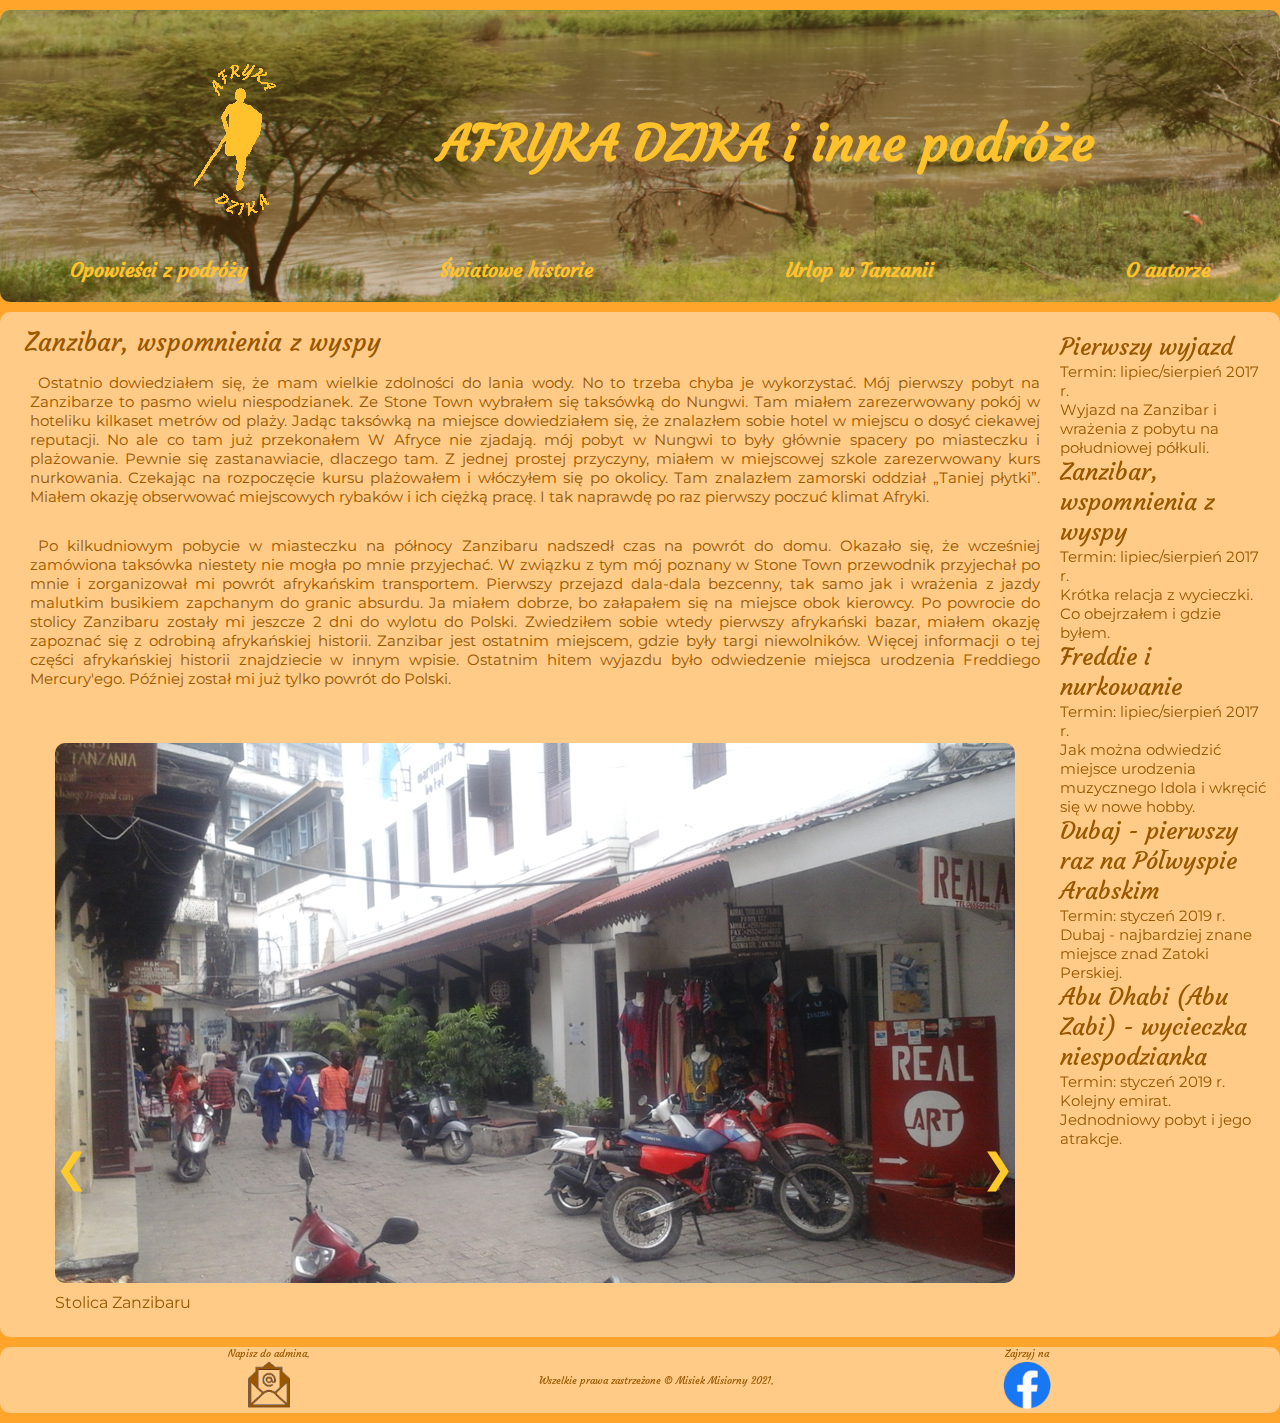
<file: blog/blog1.html>
<!DOCTYPE html>

<html lang="pl">

<head>
    <meta charset="UTF-8">
    <meta http-equiv="X-UA-Compatible" content="IE=edge">
    <meta name="viewport" content="width=device-width, initial-scale=1.0">
    <title>Afryka Dzika</title>
    <link rel="icon" type="image/png" href="../pictures/main/favicon.ico"/>
    <link rel="stylesheet" href="../css/style.css">
    <link rel="stylesheet" href="../css/blog.css">
    <link rel="stylesheet" href="../css/media.css">
     <!--  Google fonts  -->
    <link rel="preconnect" href="https://fonts.gstatic.com">
    <link href="https://fonts.googleapis.com/css2?family=Courgette&family=Montserrat&display=swap" rel="stylesheet">
    <!--     Global site tag (gtag.js) - Google Analytics-->
    <script async src="https://www.googletagmanager.com/gtag/js?id=UA-109228496-1"></script>
    <script>
        window.dataLayer = window.dataLayer || [];

        function gtag() {
            dataLayer.push(arguments);
        }

        gtag('js', new Date());

        gtag('config', 'UA-109228496-1');
    </script>
    <!--     Google AdSense-->
    <script data-ad-client="ca-pub-7506664269915974" async
            src="https://pagead2.googlesyndication.com/pagead/js/adsbygoogle.js"></script>

</head>

<body>
<header class="header">
    <div class="topbar">

        <a href="../index.html"><img src="../pictures/main/logo_kolor_100.png" width="100" height="200"
                                     alt="Logo Afryka Dzika"></a>

        <h1 class="topbar__paragraph">AFRYKA DZIKA i inne podróże</h1>

    </div>
    <nav class="topnav">
        <ul class="topnav__menu">
            <li class="topnav__item"><a class="topnav__link" href="blog.html">Opowieści z podróży</a></li>
            <li class="topnav__item"><a class="topnav__link" href="../story/story.html">Światowe historie</a></li>
            <li class="topnav__item"><a class="topnav__link" href="../holiday.html">Urlop w Tanzanii</a></li>
            <li class="topnav__item"><a class="topnav__link" href="../about.html">O autorze</a></li>
        </ul>
    </nav>
</header>

<main class="main">

    <article class="article__blog">
        <h2 class="article__header">Zanzibar, wspomnienia z wyspy</h2>
        <section class="article__content">

            <p class="article__paragraph">Ostatnio dowiedziałem się, że mam wielkie zdolności do lania wody. No to
                trzeba chyba je wykorzystać. Mój pierwszy pobyt na Zanzibarze to pasmo wielu niespodzianek. Ze Stone
                Town wybrałem się taksówką do Nungwi. Tam miałem zarezerwowany pokój w hoteliku kilkaset metrów od
                plaży. Jadąc taksówką na miejsce dowiedziałem się, że znalazłem sobie hotel w miejscu o dosyć ciekawej
                reputacji. No ale co tam już przekonałem W Afryce nie zjadają. mój pobyt w Nungwi to były głównie
                spacery po miasteczku i plażowanie. Pewnie się zastanawiacie, dlaczego tam. Z jednej prostej przyczyny,
                miałem w miejscowej szkole zarezerwowany kurs nurkowania. Czekając na rozpoczęcie kursu plażowałem i
                włóczyłem się po okolicy. Tam znalazłem zamorski oddział „Taniej płytki”. Miałem okazję obserwować
                miejscowych rybaków i ich ciężką pracę. I tak naprawdę po raz pierwszy poczuć klimat Afryki.</p>
            <p class="article__paragraph">Po kilkudniowym pobycie w miasteczku na północy Zanzibaru nadszedł czas na
                powrót do domu. Okazało się, że wcześniej zamówiona taksówka niestety nie mogła po mnie przyjechać. W
                związku z tym mój poznany w Stone Town przewodnik przyjechał po mnie i zorganizował mi powrót
                afrykańskim transportem. Pierwszy przejazd dala-dala bezcenny, tak samo jak i wrażenia z jazdy malutkim
                busikiem zapchanym do granic absurdu. Ja miałem dobrze, bo załapałem się na miejsce obok kierowcy. Po
                powrocie do stolicy Zanzibaru zostały mi jeszcze 2 dni do wylotu do Polski. Zwiedziłem sobie wtedy
                pierwszy afrykański bazar, miałem okazję zapoznać się z odrobiną afrykańskiej historii. Zanzibar jest
                ostatnim miejscem, gdzie były targi niewolników. Więcej informacji o tej części afrykańskiej historii
                znajdziecie w innym wpisie. Ostatnim hitem wyjazdu było odwiedzenie miejsca urodzenia Freddiego
                Mercury'ego. Później został mi już tylko powrót do Polski.</p>
        </section>
        <footer class="article__footer">
            <iframe src="https://www.facebook.com/plugins/share_button.php?href=https%3A%2F%2Fwww.afrykadzika.pl&layout=button_count&size=small&width=83&height=20&appId"
                    width="108" height="20" style="border:none;overflow:hidden"
                    allow="autoplay; clipboard-write; encrypted-media; picture-in-picture; web-share">
            </iframe>
        </footer>


        <section class="blog__galery">
            <div class="slideshow">
                <figure class="slide"><img class="slide__img" src="../pictures/blog1/Stone Town.png"
                                           alt="Stone Town">
                    <figcaption class="slide__name">Stolica Zanzibaru</figcaption>
                </figure>
                <figure class="slide"><img class="slide__img" src="../pictures/blog1/Uliczka w Stone Town.png"
                                           alt="Uliczka w Stone Town">
                    <figcaption class="slide__name">Wszyscy jeszcze śpią</figcaption>
                </figure>
                <figure class="slide"><img class="slide__img" src="../pictures/blog1/Karmienie żółwia.png"
                                           alt="Prison Island">
                    <figcaption class="slide__name">Prison Island żółw żarłok</figcaption>
                </figure>
                <figure class="slide"><img class="slide__img" src="../pictures/blog1/Start maratonu.png"
                                           alt="Żółwie">
                    <figcaption class="slide__name">Zbiórka żółwi</figcaption>
                </figure>
                <figure class="slide"><img class="slide__img" src="../pictures/blog1/Pierwszy deszcz w Afryce.png"
                                           alt="Ulewa czy deszczyk?">
                    <figcaption class="slide__name">Afrykański deszcz</figcaption>
                </figure>
                <figure class="slide"><img class="slide__img" src="../pictures/blog1/Droga na plażę.png"
                                           alt="Codzienna trasa na plażę">
                    <figcaption class="slide__name">Po deszczu</figcaption>
                </figure>
                <figure class="slide"><img class="slide__img" src="../pictures/blog1/Plaża.png"
                                           alt="Plaża">
                    <figcaption class="slide__name">Widoczek z Nungwi</figcaption>
                </figure>
                <figure class="slide"><img class="slide__img" src="../pictures/blog1/Wioskowy sklepik.png"
                                           alt="Sklep">
                    <figcaption class="slide__name">Uliczny sklepik</figcaption>
                </figure>
                <figure class="slide"><img class="slide__img" src="../pictures/blog1/Targ rybny.png"
                                           alt="Bazar w Stone Town">
                    <figcaption class="slide__name">Stoisko z rybami</figcaption>
                </figure>
                <figure class="slide"><img class="slide__img" src="../pictures/blog1/Owoce morza.png"
                                           alt="Bazar w Stone Town">
                    <figcaption class="slide__name">... i owocami morza</figcaption>
                </figure>
                <figure class="slide"><img class="slide__img" src="../pictures/blog1/Mięsko na sprzedaż.png"
                                           alt="Bazar w Stone Town">
                    <figcaption class="slide__name">Mięsny</figcaption>
                </figure>
                <figure class="slide"><img class="slide__img" src="../pictures/blog1/Kolorowe i fajne.png"
                                           alt="Bazar w Stone Town">
                    <figcaption class="slide__name">Fajne, ale nie wiem co to</figcaption>
                </figure>

                <a class="float__left" style="position:absolute;top:70%;left:10px;cursor:pointer"
                   onclick="plusDivs(-1)">❮</a>
                <a class="float__right" style="position:absolute;top:70%;right:10px;cursor:pointer"
                   onclick="plusDivs(1)">❯</a>


            </div>
            <script src="../js/slideshow.js"></script>
        </section>
    </article>

    <aside class="article__blog__list">
        <ul class="blog__menu">
            <li class="blog__menu__item"><a class="article__blog__link" href="blog.html">Pierwszy wyjazd</a>
                <p class="blog__menu__item__text">
                    Termin: lipiec/sierpień 2017 r.<br>
                <p class="blog__menu__item__text__content"> Wyjazd na Zanzibar i wrażenia z pobytu na
                    południowej półkuli.</p>
            </li>
            <li class="blog__menu__item"><a class="article__blog__link" href="blog1.html">Zanzibar, wspomnienia z
                wyspy</a>
                <p class="blog__menu__item__text">
                    Termin: lipiec/sierpień 2017 r.<br>
                <p class="blog__menu__item__text__content">Krótka relacja z wycieczki. Co obejrzałem i gdzie byłem.</p>
            </li>
            <li class="blog__menu__item"><a class="article__blog__link" href="blog2.html">Freddie i nurkowanie</a>
                <p class="blog__menu__item__text">
                    Termin: lipiec/sierpień 2017 r.<br>
                <p class="blog__menu__item__text__content">Jak można odwiedzić miejsce urodzenia
                    muzycznego Idola i wkręcić się w nowe hobby.</p>
            </li>
            <li class="blog__menu__item"><a class="article__blog__link" href="blog3.html">Dubaj - pierwszy raz na
                Półwyspie Arabskim</a>
                <p class="blog__menu__item__text">
                    Termin: styczeń 2019 r.<br>
                <p class="blog__menu__item__text__content"> Dubaj - najbardziej znane miejsce znad Zatoki Perskiej.</p>
            </li>
            <li class="blog__menu__item"><a class="article__blog__link" href="blog4.html">Abu Dhabi (Abu Zabi) -
                wycieczka niespodzianka</a>
                <p class="blog__menu__item__text">
                    Termin: styczeń 2019 r.<br>
                <p class="blog__menu__item__text__content">Kolejny emirat. Jednodniowy pobyt i jego atrakcje.</p>
            </li>
        </ul>

    </aside>

</main>


<footer class="footer">
    <div class="footer__contact">
        <p>Napisz do admina.</p><a href="mailto:admin@afrykadzika.pl"><img src="../pictures/main/mail_50.png"
                                                                           alt="Mail do Misiornego"/></a>
    </div>
    <div class="footer__copyright">
        <p>Wszelkie prawa zastrzeżone &copy; Misiek Misiorny 2021. </p>
    </div>
    <div class="footer__social">
        <div>
            <p>Zajrzyj na </p><a href="https://www.facebook.com/AfrykaDzikaMisiornego"><img
                src="../pictures/main/fblogo_50.png" height="50" width="50" alt="Afryka Dzika na FB"></a>
        </div>

    </div>
</footer>

</body>
</html>
</file>
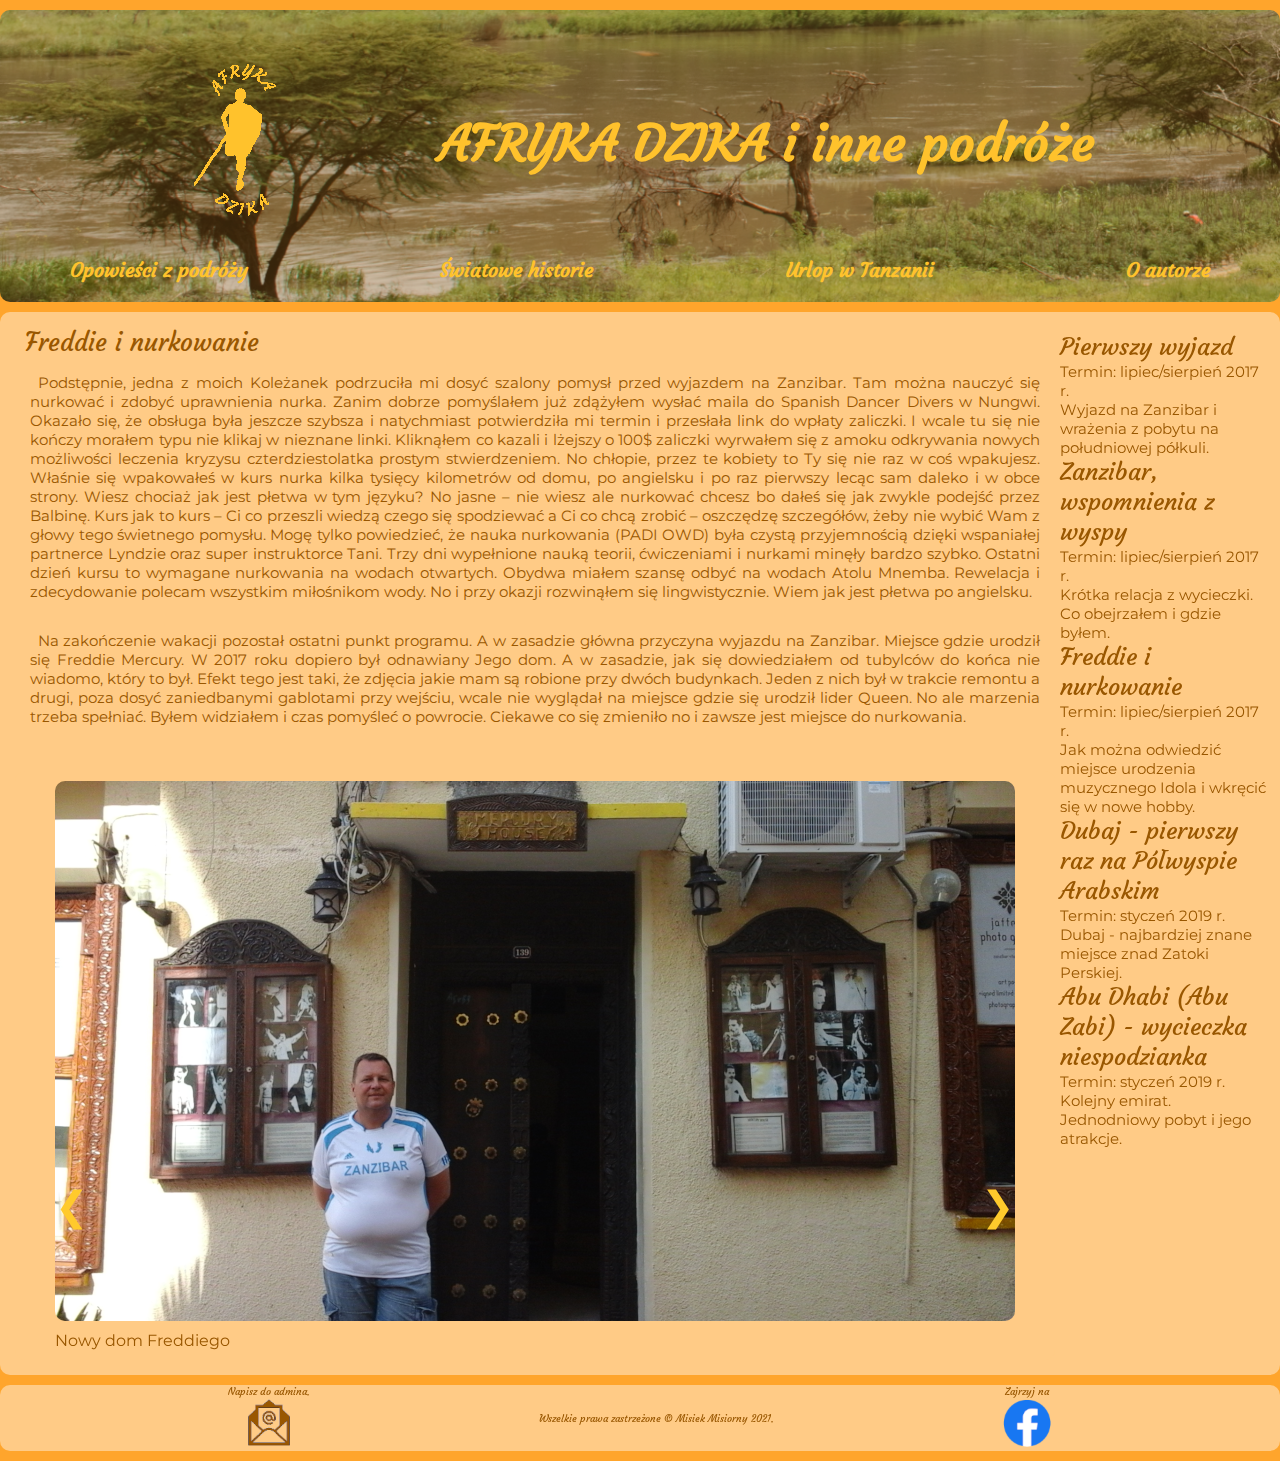
<file: blog/blog2.html>
<!DOCTYPE html>

<html lang="pl">

<head>
    <meta charset="UTF-8">
    <meta http-equiv="X-UA-Compatible" content="IE=edge">
    <meta name="viewport" content="width=device-width, initial-scale=1.0">
    <title>Afryka Dzika</title>
    <link rel="icon" type="image/png" href="../pictures/main/favicon.ico"/>
    <link rel="stylesheet" href="../css/style.css">
    <link rel="stylesheet" href="../css/blog.css">
    <link rel="stylesheet" href="../css/media.css">
     <!--  Google fonts  -->
    <link rel="preconnect" href="https://fonts.gstatic.com">
    <link href="https://fonts.googleapis.com/css2?family=Courgette&family=Montserrat&display=swap" rel="stylesheet">
    <!--     Global site tag (gtag.js) - Google Analytics-->
    <script async src="https://www.googletagmanager.com/gtag/js?id=UA-109228496-1"></script>
    <script>
        window.dataLayer = window.dataLayer || [];

        function gtag() {
            dataLayer.push(arguments);
        }

        gtag('js', new Date());

        gtag('config', 'UA-109228496-1');
    </script>
    <!--     Google AdSense-->
    <script data-ad-client="ca-pub-7506664269915974" async
            src="https://pagead2.googlesyndication.com/pagead/js/adsbygoogle.js"></script>

</head>

<body>
<header class="header">
    <div class="topbar">

        <a href="../index.html"><img src="../pictures/main/logo_kolor_100.png" width="100" height="200"
                                     alt="Logo Afryka Dzika"></a>

        <h1 class="topbar__paragraph">AFRYKA DZIKA i inne podróże</h1>

    </div>
    <nav class="topnav">
        <ul class="topnav__menu">
            <li class="topnav__item"><a class="topnav__link" href="blog.html">Opowieści z podróży</a></li>
            <li class="topnav__item"><a class="topnav__link" href="../story/story.html">Światowe historie</a></li>
            <li class="topnav__item"><a class="topnav__link" href="../holiday.html">Urlop w Tanzanii</a></li>
            <li class="topnav__item"><a class="topnav__link" href="../about.html">O autorze</a></li>
        </ul>
    </nav>
</header>

<main class="main">

    <article class="article__blog">
        <h2 class="article__header">Freddie i nurkowanie</h2>
        <section class="article__content">

            <p class="article__paragraph">Podstępnie, jedna z moich Koleżanek podrzuciła mi dosyć szalony pomysł przed
                wyjazdem na Zanzibar. Tam można nauczyć się nurkować i zdobyć uprawnienia nurka. Zanim dobrze pomyślałem
                już zdążyłem wysłać maila do Spanish Dancer Divers w Nungwi. Okazało się, że obsługa była jeszcze
                szybsza i natychmiast potwierdziła mi termin i przesłała link do wpłaty zaliczki. I wcale tu się nie
                kończy morałem typu nie klikaj w nieznane linki. Kliknąłem co kazali i lżejszy o 100$ zaliczki wyrwałem
                się z amoku odkrywania nowych możliwości leczenia kryzysu czterdziestolatka prostym stwierdzeniem. No
                chłopie, przez te kobiety to Ty się nie raz w coś wpakujesz. Właśnie się wpakowałeś w kurs nurka kilka
                tysięcy kilometrów od domu, po angielsku i po raz pierwszy lecąc sam daleko i w obce strony. Wiesz
                chociaż jak jest płetwa w tym języku? No jasne – nie wiesz ale nurkować chcesz bo dałeś się jak zwykle
                podejść przez Balbinę. Kurs jak to kurs – Ci co przeszli wiedzą czego się spodziewać a Ci co chcą zrobić
                – oszczędzę szczegółów, żeby nie wybić Wam z głowy tego świetnego pomysłu. Mogę tylko powiedzieć, że
                nauka nurkowania (PADI OWD) była czystą przyjemnością dzięki wspaniałej partnerce Lyndzie oraz super
                instruktorce Tani. Trzy dni wypełnione nauką teorii, ćwiczeniami i nurkami minęły bardzo szybko. Ostatni
                dzień kursu to wymagane nurkowania na wodach otwartych. Obydwa miałem szansę odbyć na wodach Atolu
                Mnemba. Rewelacja i zdecydowanie polecam wszystkim miłośnikom wody. No i przy okazji rozwinąłem się
                lingwistycznie. Wiem jak jest płetwa po angielsku.</p>
            <p class="article__paragraph">Na zakończenie wakacji pozostał ostatni punkt programu. A w zasadzie główna
                przyczyna wyjazdu na Zanzibar. Miejsce gdzie urodził się Freddie Mercury. W 2017 roku dopiero był
                odnawiany Jego dom. A w zasadzie, jak się dowiedziałem od tubylców do końca nie wiadomo, który to był.
                Efekt tego jest taki, że zdjęcia jakie mam są robione przy dwóch budynkach. Jeden z nich był w trakcie
                remontu a drugi, poza dosyć zaniedbanymi gablotami przy wejściu, wcale nie wyglądał na miejsce gdzie się
                urodził lider Queen. No ale marzenia trzeba spełniać. Byłem widziałem i czas pomyśleć o powrocie.
                Ciekawe co się zmieniło no i zawsze jest miejsce do nurkowania.</p>
        </section>
        <footer class="article__footer">
            <iframe src="https://www.facebook.com/plugins/share_button.php?href=https%3A%2F%2Fwww.afrykadzika.pl&layout=button_count&size=small&width=83&height=20&appId"
                    width="108" height="20" style="border:none;overflow:hidden"
                    allow="autoplay; clipboard-write; encrypted-media; picture-in-picture; web-share"></iframe>
        </footer>


        <section class="blog__galery">
            <div class="slideshow">
                <figure class="slide"><img class="slide__img" src="../pictures/blog2/Dom%20Freddiego.png"
                                           alt="Stone Town dom Freddiego Mercurego">
                    <figcaption class="slide__name">Nowy dom Freddiego</figcaption>
                </figure>
                <figure class="slide"><img class="slide__img" src="../pictures/blog2/Zdjecie%20Frediego.png"
                                           alt="Zdjecie lidera Queen">
                    <figcaption class="slide__name">Zdjęcie lidera Queen</figcaption>
                </figure>
                <figure class="slide"><img class="slide__img" src="../pictures/blog2/Fredie.png"
                                           alt="Zdjecie lidera Queen">
                    <figcaption class="slide__name">Zdjęcie przed apartamentem</figcaption>
                </figure>
                <figure class="slide"><img class="slide__img" src="../pictures/blog2/Stare%20drzwi%20Freddie.png"
                                           alt="Wejście do starego domu">
                    <figcaption class="slide__name">Wejście do starego domu</figcaption>
                </figure>
                <figure class="slide"><img class="slide__img" src="../pictures/blog2/Nowe%20drzwi%20Freddie.png"
                                           alt="Wejście do nowego domu">
                    <figcaption class="slide__name">Wejście do remontowanego domu</figcaption>
                </figure>
                <figure class="slide"><img class="slide__img" src="../pictures/blog2/Po%20kursie.png"
                                           alt="Zdjecie z Zanzibaru">
                    <figcaption class="slide__name">Po zdanym egzaminie OWD</figcaption>
                </figure>

                <a class="float__left" style="position:absolute;top:70%;left:10px;cursor:pointer"
                   onclick="plusDivs(-1)">❮</a>
                <a class="float__right" style="position:absolute;top:70%;right:10px;cursor:pointer"
                   onclick="plusDivs(1)">❯</a>


            </div>
            <script src="../js/slideshow.js"></script>
        </section>
    </article>

    <aside class="article__blog__list">
        <ul class="blog__menu">
            <li class="blog__menu__item"><a class="article__blog__link" href="blog.html">Pierwszy wyjazd</a>
                <p class="blog__menu__item__text">
                    Termin: lipiec/sierpień 2017 r.<br>
                <p class="blog__menu__item__text__content"> Wyjazd na Zanzibar i wrażenia z pobytu na
                    południowej półkuli.</p>
            </li>
            <li class="blog__menu__item"><a class="article__blog__link" href="blog1.html">Zanzibar, wspomnienia z
                wyspy</a>
                <p class="blog__menu__item__text">
                    Termin: lipiec/sierpień 2017 r.<br>
                <p class="blog__menu__item__text__content">Krótka relacja z wycieczki. Co obejrzałem i gdzie byłem.</p>
            </li>
            <li class="blog__menu__item"><a class="article__blog__link" href="blog2.html">Freddie i nurkowanie</a>
                <p class="blog__menu__item__text">
                    Termin: lipiec/sierpień 2017 r.<br>
                <p class="blog__menu__item__text__content">Jak można odwiedzić miejsce urodzenia
                    muzycznego Idola i wkręcić się w nowe hobby.</p>
            </li>
            <li class="blog__menu__item"><a class="article__blog__link" href="blog3.html">Dubaj - pierwszy raz na
                Półwyspie Arabskim</a>
                <p class="blog__menu__item__text">
                    Termin: styczeń 2019 r.<br>
                <p class="blog__menu__item__text__content"> Dubaj - najbardziej znane miejsce znad Zatoki Perskiej.</p>
            </li>
            <li class="blog__menu__item"><a class="article__blog__link" href="blog4.html">Abu Dhabi (Abu Zabi) -
                wycieczka niespodzianka</a>
                <p class="blog__menu__item__text">
                    Termin: styczeń 2019 r.<br>
                <p class="blog__menu__item__text__content">Kolejny emirat. Jednodniowy pobyt i jego atrakcje.</p>
            </li>
        </ul>

    </aside>

</main>


<footer class="footer">
    <div class="footer__contact">
        <p>Napisz do admina.</p><a href="mailto:admin@afrykadzika.pl"><img src="../pictures/main/mail_50.png"
                                                                           alt="Mail do Misiornego"/></a>
    </div>
    <div class="footer__copyright">
        <p>Wszelkie prawa zastrzeżone &copy; Misiek Misiorny 2021. </p>
    </div>
    <div class="footer__social">
        <div>
            <p>Zajrzyj na </p><a href="https://www.facebook.com/AfrykaDzikaMisiornego"><img
                src="../pictures/main/fblogo_50.png" height="50" width="50" alt="Afryka Dzika na FB"></a>
        </div>

    </div>
</footer>

</body>
</html>
</file>
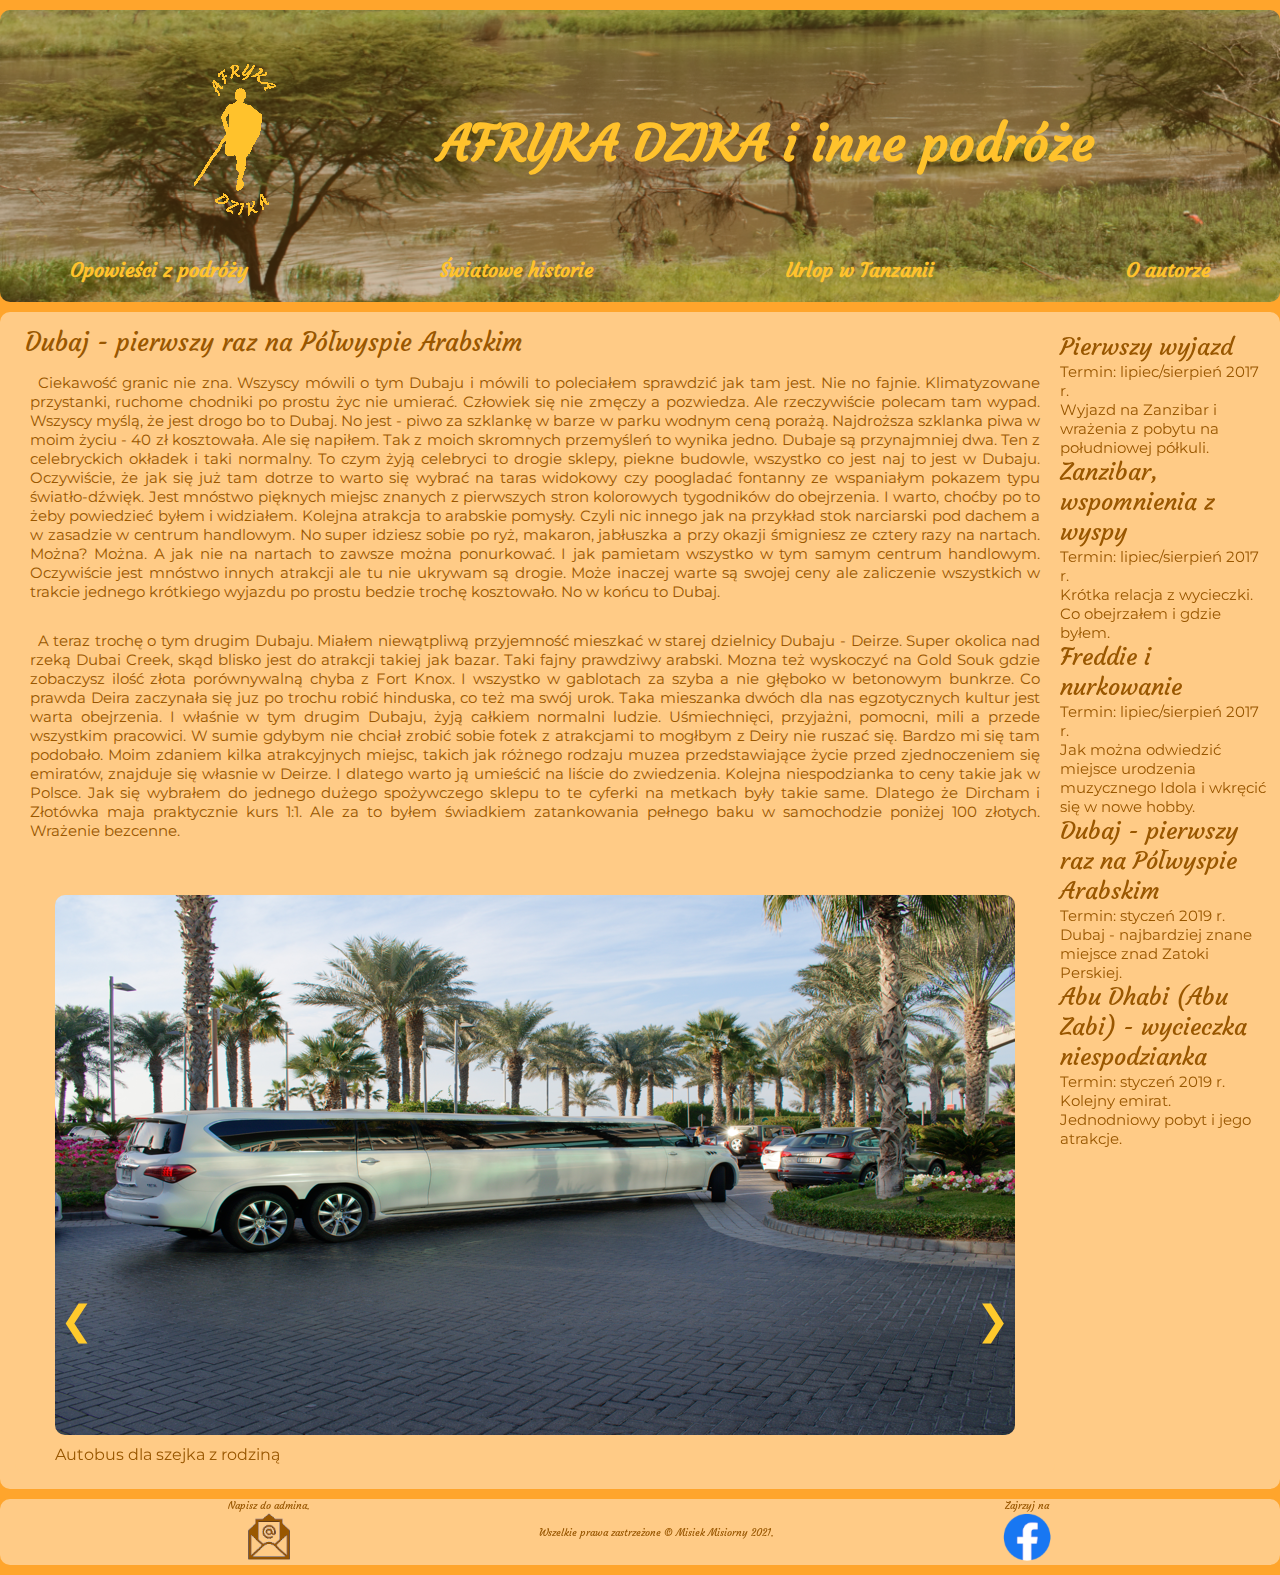
<file: blog/blog3.html>
<!DOCTYPE html>

<html lang="pl">

<head>
    <meta charset="UTF-8">
    <meta http-equiv="X-UA-Compatible" content="IE=edge">
    <meta name="viewport" content="width=device-width, initial-scale=1.0">
    <title>Afryka Dzika</title>
    <link rel="icon" type="image/png" href="../pictures/main/favicon.ico"/>
    <link rel="stylesheet" href="../css/style.css">
    <link rel="stylesheet" href="../css/blog.css">
    <link rel="stylesheet" href="../css/media.css">
    <!--  Google fonts  -->
    <link rel="preconnect" href="https://fonts.gstatic.com">
    <link href="https://fonts.googleapis.com/css2?family=Courgette&family=Montserrat&display=swap" rel="stylesheet">

    <!--     Global site tag (gtag.js) - Google Analytics-->
    <script async src="https://www.googletagmanager.com/gtag/js?id=UA-109228496-1"></script>
    <script>
        window.dataLayer = window.dataLayer || [];

        function gtag() {
            dataLayer.push(arguments);
        }

        gtag('js', new Date());

        gtag('config', 'UA-109228496-1');
    </script>
    <!--     Google AdSense-->
    <script data-ad-client="ca-pub-7506664269915974" async
            src="https://pagead2.googlesyndication.com/pagead/js/adsbygoogle.js"></script>

</head>

<body>
<header class="header">
    <div class="topbar">

        <a href="../index.html"><img src="../pictures/main/logo_kolor_100.png" width="100" height="200"
                                     alt="Logo Afryka Dzika"></a>

        <h1 class="topbar__paragraph">AFRYKA DZIKA i inne podróże</h1>

    </div>
    <nav class="topnav">
        <ul class="topnav__menu">
            <li class="topnav__item"><a class="topnav__link" href="blog.html">Opowieści z podróży</a></li>
            <li class="topnav__item"><a class="topnav__link" href="../story/story.html">Światowe historie</a></li>
            <li class="topnav__item"><a class="topnav__link" href="../holiday.html">Urlop w Tanzanii</a></li>
            <li class="topnav__item"><a class="topnav__link" href="../about.html">O autorze</a></li>
        </ul>
    </nav>
</header>

<main class="main">

    <article class="article__blog">
        <h2 class="article__header">Dubaj - pierwszy raz na Półwyspie Arabskim</h2>
        <section class="article__content">

            <p class="article__paragraph">Ciekawość granic nie zna. Wszyscy mówili o tym Dubaju i mówili to poleciałem
                sprawdzić jak tam jest. Nie no fajnie. Klimatyzowane przystanki, ruchome chodniki po prostu życ nie
                umierać. Człowiek się nie zmęczy a pozwiedza. Ale rzeczywiście polecam tam wypad. Wszyscy myślą, że jest
                drogo bo to Dubaj. No jest - piwo za szklankę w barze w parku wodnym ceną porażą. Najdroższa szklanka
                piwa w moim życiu - 40 zł kosztowała. Ale się napiłem. Tak z moich skromnych przemyśleń to wynika jedno.
                Dubaje są przynajmniej dwa. Ten z celebryckich okładek i taki normalny. To czym żyją celebryci to drogie
                sklepy, piekne budowle, wszystko co jest naj to jest w Dubaju. Oczywiście, że jak się już tam dotrze to
                warto się wybrać na taras widokowy czy poogladać fontanny ze wspaniałym pokazem typu światło-dźwięk.
                Jest mnóstwo pięknych miejsc znanych z pierwszych stron kolorowych tygodników do obejrzenia. I warto,
                choćby po to żeby powiedzieć byłem i widziałem. Kolejna atrakcja to arabskie pomysły. Czyli nic innego
                jak na przykład stok narciarski pod dachem a w zasadzie w centrum handlowym. No super idziesz sobie po
                ryż, makaron, jabłuszka a przy okazji śmigniesz ze cztery razy na nartach. Można? Można. A jak nie na
                nartach to zawsze można ponurkować. I jak pamietam wszystko w tym samym centrum handlowym. Oczywiście
                jest mnóstwo innych atrakcji ale tu nie ukrywam są drogie. Może inaczej warte są swojej ceny ale
                zaliczenie wszystkich w trakcie jednego krótkiego wyjazdu po prostu bedzie trochę kosztowało. No w końcu
                to Dubaj.</p>
            <p class="article__paragraph">A teraz trochę o tym drugim Dubaju. Miałem niewątpliwą przyjemność mieszkać w
                starej dzielnicy Dubaju - Deirze. Super okolica nad rzeką Dubai Creek, skąd blisko jest do atrakcji
                takiej jak bazar. Taki fajny prawdziwy arabski. Mozna też wyskoczyć na Gold Souk gdzie zobaczysz ilość
                złota porównywalną chyba z Fort Knox. I wszystko w gablotach za szyba a nie głęboko w betonowym
                bunkrze. Co prawda Deira zaczynała się juz po trochu robić hinduska, co też ma swój urok. Taka mieszanka
                dwóch dla nas egzotycznych kultur jest warta obejrzenia. I właśnie w tym drugim Dubaju, żyją całkiem
                normalni ludzie. Uśmiechnięci, przyjażni, pomocni, mili a przede wszystkim pracowici. W sumie gdybym nie
                chciał zrobić sobie fotek z atrakcjami to mogłbym z Deiry nie ruszać się. Bardzo mi się tam podobało.
                Moim zdaniem kilka atrakcyjnych miejsc, takich jak różnego rodzaju muzea przedstawiające życie przed
                zjednoczeniem się emiratów, znajduje się własnie w Deirze. I dlatego warto ją umieścić na liście do
                zwiedzenia. Kolejna niespodzianka to ceny takie jak w Polsce. Jak się wybrałem do jednego dużego
                spożywczego sklepu to te cyferki na metkach były takie same. Dlatego że Dircham i Złotówka maja
                praktycznie kurs 1:1. Ale za to byłem świadkiem zatankowania pełnego baku w samochodzie poniżej 100
                złotych. Wrażenie bezcenne. </p>
        </section>
        <footer class="article__footer">
            <iframe src="https://www.facebook.com/plugins/share_button.php?href=https%3A%2F%2Fwww.afrykadzika.pl&layout=button_count&size=small&width=83&height=20&appId"
                    width="108" height="20" style="border:none;overflow:hidden"
                    allow="autoplay; clipboard-write; encrypted-media; picture-in-picture; web-share"></iframe>
        </footer>


        <section class="blog__galery">
            <div class="slideshow">
                <figure class="slide"><img class="slide__img" src="../pictures/blog3/Autobus dla bogaczy.png"
                                           alt="Bardzo długa limuzyna">
                    <figcaption class="slide__name">Autobus dla szejka z rodziną</figcaption>
                </figure>
                <figure class="slide"><img class="slide__img" src="../pictures/blog3/Bazar w Deirze.png"
                                           alt="Arabski bazar">
                    <figcaption class="slide__name">Uliczka na bazarze</figcaption>
                </figure>
                <figure class="slide"><img class="slide__img" src="../pictures/blog3/Dubai Creek.png"
                                           alt="Rzeka">
                    <figcaption class="slide__name">Widok na Dubai Creek</figcaption>
                </figure>
                <figure class="slide"><img class="slide__img" src="../pictures/blog3/Dubaj Deira.png"
                                           alt="Plac w Deirze">
                    <figcaption class="slide__name">Plac niedaleko hotelu w którym mieszkałem</figcaption>
                </figure>
                <figure class="slide"><img class="slide__img" src="../pictures/blog3/Dubaj%20Deira2.png"
                                           alt="Budynek">
                    <figcaption class="slide__name">Kolejna ulica w Deirze</figcaption>
                </figure>
                <figure class="slide"><img class="slide__img" src="../pictures/blog3/Widok na Deirę .png"
                                           alt="Nocny widok z rzeki">
                    <figcaption class="slide__name">Fotka z rzeki</figcaption>
                </figure>
                <figure class="slide"><img class="slide__img" src="../pictures/blog3/Nocny widoczek.png"
                                           alt="Dubai nocą">
                    <figcaption class="slide__name">Nocny widoczek</figcaption>
                </figure>
                <figure class="slide"><img class="slide__img" src="../pictures/blog3/Dubaj z góry.png"
                                           alt="Zdjecie z tarasu widokowego Burj Khalifa">
                    <figcaption class="slide__name">Widok z tarasu najwyższego budynku świata</figcaption>
                </figure>
                <figure class="slide"><img class="slide__img" src="../pictures/blog3/Przy fontannach.png"
                                           alt="Plac przed Burj Khalifa">
                    <figcaption class="slide__name">Wieczorny pokaz przy fontannach</figcaption>
                </figure>
                <figure class="slide"><img class="slide__img" src="../pictures/blog3/Ogródek na Plaży La Mer.png"
                                           alt="Ogródek przy plaży">
                    <figcaption class="slide__name">Umilacz dla oka - plaża La Mer</figcaption>
                </figure>
                <figure class="slide"><img class="slide__img"
                                           src="../pictures/blog3/Prawie jak falowiec w trójmieście.png"
                                           alt="Szeroki budynek">
                    <figcaption class="slide__name">Prawie jak falowiec w trójmieście</figcaption>
                </figure>
                <figure class="slide"><img class="slide__img" src="../pictures/blog3/Ramka.png"
                                           alt="Dubai Frame">
                    <figcaption class="slide__name">Nie wiedziałem, że tam się da wleźć</figcaption>
                </figure>
                <figure class="slide"><img class="slide__img" src="../pictures/blog3/Widok z palmy.png"
                                           alt="Nocny widok">
                    <figcaption class="slide__name">Dubaj- zdjęcie zrobione z Palmy</figcaption>
                </figure>
                <figure class="slide"><img class="slide__img" src="../pictures/blog3/Zachód słońca na plaży.png"
                                           alt="Zachód słońca">
                    <figcaption class="slide__name">Zachód słońca na plaży</figcaption>
                </figure>
                <figure class="slide"><img class="slide__img" src="../pictures/blog3/Śnieg w centrum handlowym.png"
                                           alt="Stok pod dachem">
                    <figcaption class="slide__name">Narty, sanki, łyżwy i jedziemy</figcaption>
                </figure>

                <a class="float__left" style="position:absolute;top:70%;left:15px;cursor:pointer"
                   onclick="plusDivs(-1)">❮</a>
                <a class="float__right" style="position:absolute;top:70%;right:15px;cursor:pointer"
                   onclick="plusDivs(1)">❯</a>


            </div>
            <script src="../js/slideshow.js"></script>
        </section>
    </article>

    <aside class="article__blog__list">
        <ul class="blog__menu">
            <li class="blog__menu__item"><a class="article__blog__link" href="blog.html">Pierwszy wyjazd</a>
                <p class="blog__menu__item__text">
                    Termin: lipiec/sierpień 2017 r.<br>
                <p class="blog__menu__item__text__content"> Wyjazd na Zanzibar i wrażenia z pobytu na
                    południowej półkuli.</p>
            </li>
            <li class="blog__menu__item"><a class="article__blog__link" href="blog1.html">Zanzibar, wspomnienia z
                wyspy</a>
                <p class="blog__menu__item__text">
                    Termin: lipiec/sierpień 2017 r.<br>
                <p class="blog__menu__item__text__content">Krótka relacja z wycieczki. Co obejrzałem i gdzie byłem.</p>
            </li>
            <li class="blog__menu__item"><a class="article__blog__link" href="blog2.html">Freddie i nurkowanie</a>
                <p class="blog__menu__item__text">
                    Termin: lipiec/sierpień 2017 r.<br>
                <p class="blog__menu__item__text__content">Jak można odwiedzić miejsce urodzenia
                    muzycznego Idola i wkręcić się w nowe hobby.</p>
            </li>
            <li class="blog__menu__item"><a class="article__blog__link" href="blog3.html">Dubaj - pierwszy raz na
                Półwyspie Arabskim</a>
                <p class="blog__menu__item__text">
                    Termin: styczeń 2019 r.<br>
                <p class="blog__menu__item__text__content"> Dubaj - najbardziej znane miejsce znad Zatoki Perskiej.</p>
            </li>
            <li class="blog__menu__item"><a class="article__blog__link" href="blog4.html">Abu Dhabi (Abu Zabi) -
                wycieczka niespodzianka</a>
                <p class="blog__menu__item__text">
                    Termin: styczeń 2019 r.<br>
                <p class="blog__menu__item__text__content">Kolejny emirat. Jednodniowy pobyt i jego atrakcje.</p>
            </li>
        </ul>

    </aside>

</main>


<footer class="footer">
    <div class="footer__contact">
        <p>Napisz do admina.</p><a href="mailto:admin@afrykadzika.pl"><img src="../pictures/main/mail_50.png"
                                                                           alt="Mail do Misiornego"/></a>
    </div>
    <div class="footer__copyright">
        <p>Wszelkie prawa zastrzeżone &copy; Misiek Misiorny 2021. </p>
    </div>
    <div class="footer__social">
        <div>
            <p>Zajrzyj na </p><a href="https://www.facebook.com/AfrykaDzikaMisiornego"><img
                src="../pictures/main/fblogo_50.png" height="50" width="50" alt="Afryka Dzika na FB"></a>
        </div>

    </div>
</footer>

</body>
</html>
</file>
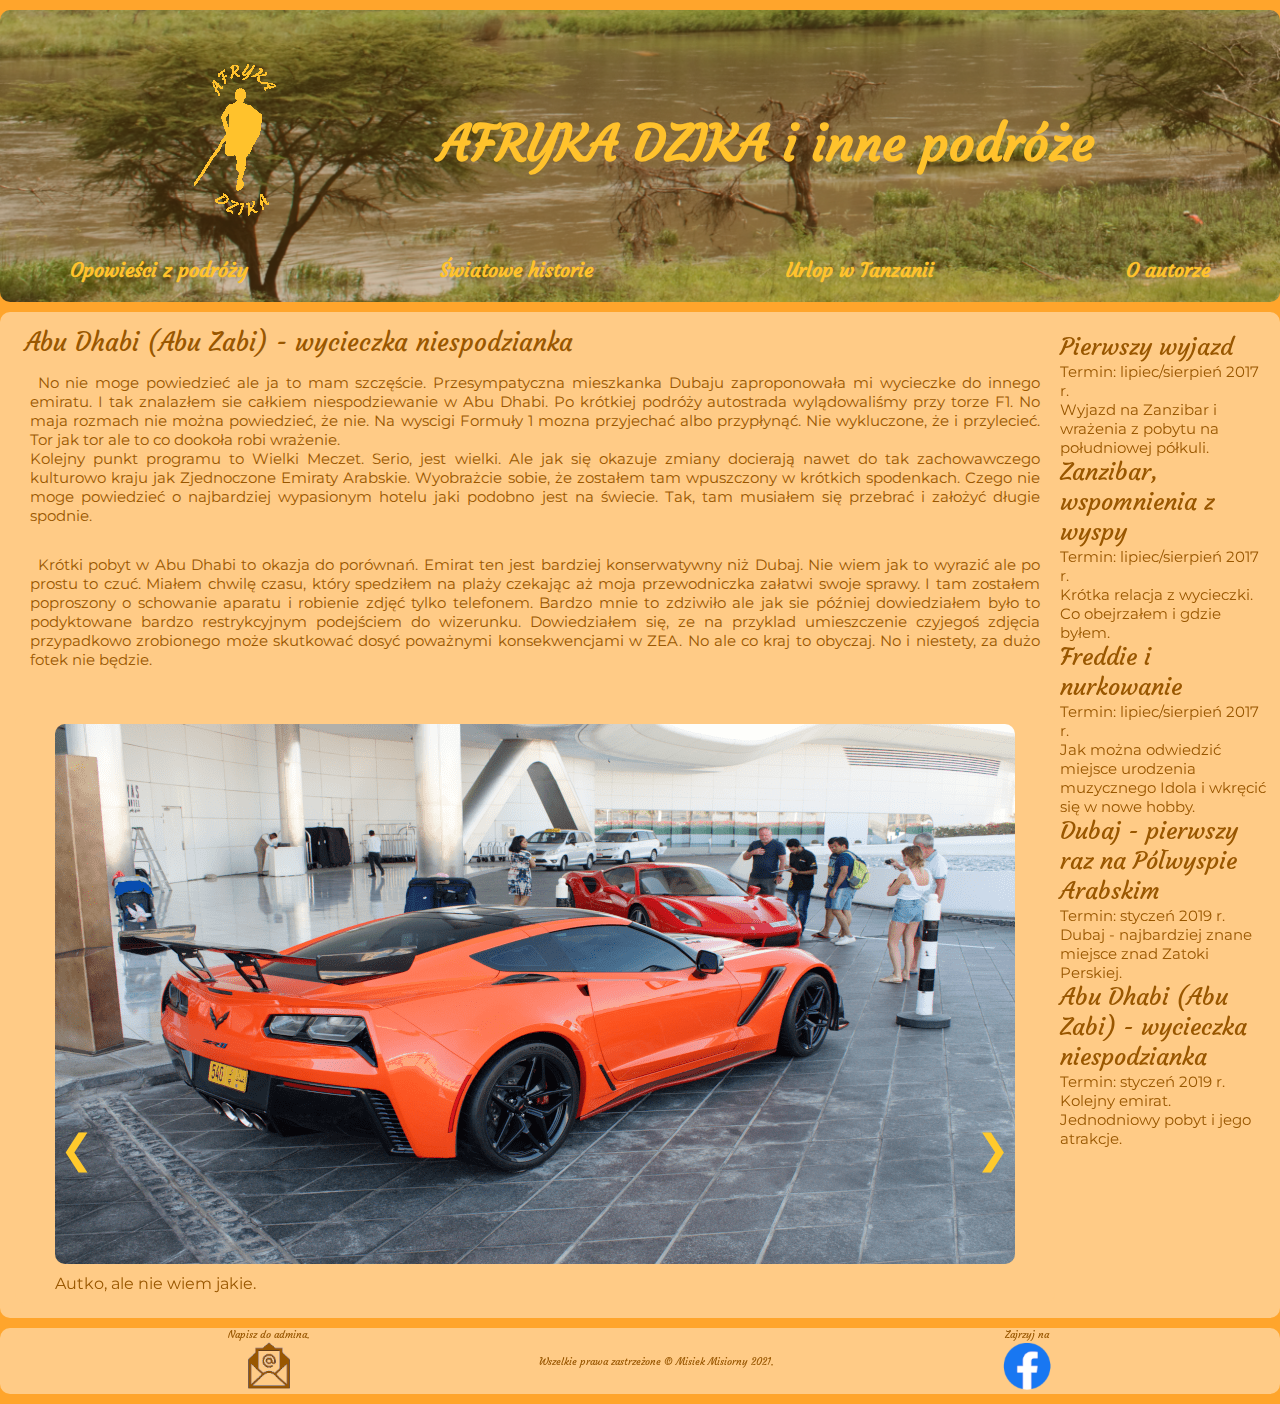
<file: blog/blog4.html>
<!DOCTYPE html>

<html lang="pl">

<head>
    <meta charset="UTF-8">
    <meta http-equiv="X-UA-Compatible" content="IE=edge">
    <meta name="viewport" content="width=device-width, initial-scale=1.0">
    <title>Afryka Dzika</title>
    <link rel="icon" type="image/png" href="../pictures/main/favicon.ico"/>
    <link rel="stylesheet" href="../css/style.css">
    <link rel="stylesheet" href="../css/blog.css">
    <link rel="stylesheet" href="../css/media.css">
    <!--  Google fonts  -->
    <link rel="preconnect" href="https://fonts.gstatic.com">
    <link href="https://fonts.googleapis.com/css2?family=Courgette&family=Montserrat&display=swap" rel="stylesheet">
    <!--     Global site tag (gtag.js) - Google Analytics-->
    <script async src="https://www.googletagmanager.com/gtag/js?id=UA-109228496-1"></script>
    <script>
        window.dataLayer = window.dataLayer || [];

        function gtag() {
            dataLayer.push(arguments);
        }

        gtag('js', new Date());

        gtag('config', 'UA-109228496-1');
    </script>
    <!--     Google AdSense-->
    <script data-ad-client="ca-pub-7506664269915974" async
            src="https://pagead2.googlesyndication.com/pagead/js/adsbygoogle.js"></script>

</head>
<body>
<header class="header">
    <div class="topbar">
        <a href="../index.html"><img src="../pictures/main/logo_kolor_100.png" width="100" height="200"
                                     alt="Logo Afryka Dzika"></a>
        <h1 class="topbar__paragraph">AFRYKA DZIKA i inne podróże</h1>
    </div>
    <nav class="topnav">
        <ul class="topnav__menu">
            <li class="topnav__item"><a class="topnav__link" href="blog.html">Opowieści z podróży</a></li>
            <li class="topnav__item"><a class="topnav__link" href="../story/story.html">Światowe historie</a></li>
            <li class="topnav__item"><a class="topnav__link" href="../holiday.html">Urlop w Tanzanii</a></li>
            <li class="topnav__item"><a class="topnav__link" href="../about.html">O autorze</a></li>
        </ul>
    </nav>
</header>

<main class="main">

    <article class="article__blog">
        <h2 class="article__header">Abu Dhabi (Abu Zabi) - wycieczka niespodzianka</h2>
        <section class="article__content">

            <p class="article__paragraph">No nie moge powiedzieć ale ja to mam szczęście. Przesympatyczna mieszkanka
                Dubaju zaproponowała mi wycieczke do innego emiratu. I tak znalazłem sie całkiem niespodziewanie w Abu
                Dhabi. Po krótkiej podróży autostrada wylądowaliśmy przy torze F1. No maja rozmach nie można powiedzieć,
                że nie. Na wyscigi Formuły 1 mozna przyjechać albo przypłynąć. Nie wykluczone, że i przylecieć. Tor jak
                tor ale to co dookoła robi wrażenie.<br> Kolejny punkt programu to Wielki Meczet. Serio, jest wielki.
                Ale jak się okazuje zmiany docierają nawet do tak zachowawczego kulturowo kraju jak Zjednoczone Emiraty
                Arabskie. Wyobrażcie sobie, że zostałem tam wpuszczony w krótkich spodenkach. Czego nie moge powiedzieć
                o najbardziej wypasionym hotelu jaki podobno jest na świecie. Tak, tam musiałem się przebrać i założyć
                długie spodnie.</p>
            <p class="article__paragraph">Krótki pobyt w Abu Dhabi to okazja do porównań. Emirat ten jest bardziej
                konserwatywny niż Dubaj. Nie wiem jak to wyrazić ale po prostu to czuć. Miałem chwilę czasu, który
                spedziłem na plaży czekając aż moja przewodniczka załatwi swoje sprawy. I tam zostałem poproszony o
                schowanie aparatu i robienie zdjęć tylko telefonem. Bardzo mnie to zdziwiło ale jak sie później
                dowiedziałem było to podyktowane bardzo restrykcyjnym podejściem do wizerunku. Dowiedziałem się, ze na
                przyklad umieszczenie czyjegoś zdjęcia przypadkowo zrobionego może skutkować dosyć poważnymi
                konsekwencjami w ZEA. No ale co kraj to obyczaj. No i niestety, za dużo fotek nie będzie.  </p>
        </section>
        <footer class="article__footer">
            <iframe src="https://www.facebook.com/plugins/share_button.php?href=https%3A%2F%2Fwww.afrykadzika.pl&layout=button_count&size=small&width=83&height=20&appId"
                    width="108" height="20" style="border:none;overflow:hidden"
                    allow="autoplay; clipboard-write; encrypted-media; picture-in-picture; web-share"></iframe>
        </footer>
        <section class="blog__galery">
            <div class="slideshow">
                <figure class="slide"><img class="slide__img" src="../pictures/blog4/Autko.png"
                                           alt="Pomarańczowy samochód sportowy">
                    <figcaption class="slide__name">Autko, ale nie wiem jakie. </figcaption>
                </figure>
                <figure class="slide"><img class="slide__img" src="../pictures/blog4/Ferrari.png"
                                           alt="Czerwone Ferrari">
                    <figcaption class="slide__name">A to wiem jakie</figcaption>
                </figure>
                <figure class="slide"><img class="slide__img" src="../pictures/blog4/Tor F1.png"
                                           alt="Tor F1 w Abu Dhabi">
                    <figcaption class="slide__name">Tu szybko jeżdżą</figcaption>
                </figure>
                <figure class="slide"><img class="slide__img" src="../pictures/blog4/Marina.png"
                                           alt="Marina w Abu Dhabi">
                    <figcaption class="slide__name">Przystań przy torze F1</figcaption>
                </figure>
                <figure class="slide"><img class="slide__img" src="../pictures/blog4/Meczet.png"
                                           alt="Wielki Meczet">
                    <figcaption class="slide__name">Wielki Meczet</figcaption>
                </figure>
                <figure class="slide"><img class="slide__img" src="../pictures/blog4/Meczet wejscie.png"
                                           alt="Wejście do meczetu">
                    <figcaption class="slide__name">Wejście do meczetu</figcaption>
                </figure>
                <figure class="slide"><img class="slide__img" src="../pictures/blog4/Dziedziniec.png"
                                           alt="Dziedziniec w meczecie">
                    <figcaption class="slide__name">Kiedyś można było tu chodzić</figcaption>
                </figure>
                <figure class="slide"><img class="slide__img" src="../pictures/blog4/Widok.png"
                                           alt="Widok jak przez dziurkę od klucza">
                    <figcaption class="slide__name">Widok jak przez dziurkę od klucza</figcaption>
                </figure>
                <figure class="slide"><img class="slide__img" src="../pictures/blog4/Hotel.png"
                                           alt="Hotel">
                    <figcaption class="slide__name">Podobno najlepszy hotel świata</figcaption>
                </figure>
                <a class="float__left" style="position:absolute;top:70%;left:15px;cursor:pointer"
                   onclick="plusDivs(-1)">❮</a>
                <a class="float__right" style="position:absolute;top:70%;right:15px;cursor:pointer"
                   onclick="plusDivs(1)">❯</a>
            </div>
            <script src="../js/slideshow.js"></script>
        </section>
    </article>
    <aside class="article__blog__list">
        <ul class="blog__menu">
            <li class="blog__menu__item"><a class="article__blog__link" href="blog.html">Pierwszy wyjazd</a>
                <p class="blog__menu__item__text">
                    Termin: lipiec/sierpień 2017 r.<br>
                <p class="blog__menu__item__text__content"> Wyjazd na Zanzibar i wrażenia z pobytu na
                    południowej półkuli.</p>
            </li>
            <li class="blog__menu__item"><a class="article__blog__link" href="blog1.html">Zanzibar, wspomnienia z
                wyspy</a>
                <p class="blog__menu__item__text">
                    Termin: lipiec/sierpień 2017 r.<br>
                <p class="blog__menu__item__text__content">Krótka relacja z wycieczki. Co obejrzałem i gdzie byłem.</p>
            </li>
            <li class="blog__menu__item"><a class="article__blog__link" href="blog2.html">Freddie i nurkowanie</a>
                <p class="blog__menu__item__text">
                    Termin: lipiec/sierpień 2017 r.<br>
                <p class="blog__menu__item__text__content">Jak można odwiedzić miejsce urodzenia
                    muzycznego Idola i wkręcić się w nowe hobby.</p>
            </li>
            <li class="blog__menu__item"><a class="article__blog__link" href="blog3.html">Dubaj - pierwszy raz na
                Półwyspie Arabskim</a>
                <p class="blog__menu__item__text">
                    Termin: styczeń 2019 r.<br>
                <p class="blog__menu__item__text__content"> Dubaj - najbardziej znane miejsce znad Zatoki Perskiej.</p>
            </li>
            <li class="blog__menu__item"><a class="article__blog__link" href="blog4.html">Abu Dhabi (Abu Zabi) -
                wycieczka niespodzianka</a>
                <p class="blog__menu__item__text">
                    Termin: styczeń 2019 r.<br>
                <p class="blog__menu__item__text__content">Kolejny emirat. Jednodniowy pobyt i jego atrakcje.</p>
            </li>
        </ul>
    </aside>
</main>

<footer class="footer">
    <div class="footer__contact">
        <p>Napisz do admina.</p><a href="mailto:admin@afrykadzika.pl"><img src="../pictures/main/mail_50.png"
                                                                           alt="Mail do Misiornego"/></a>
    </div>
    <div class="footer__copyright">
        <p>Wszelkie prawa zastrzeżone &copy; Misiek Misiorny 2021. </p>
    </div>
    <div class="footer__social">
        <div>
            <p>Zajrzyj na </p><a href="https://www.facebook.com/AfrykaDzikaMisiornego"><img
                src="../pictures/main/fblogo_50.png" height="50" width="50" alt="Afryka Dzika na FB"></a>
        </div>
    </div>
</footer>
</body>
</html>
</file>
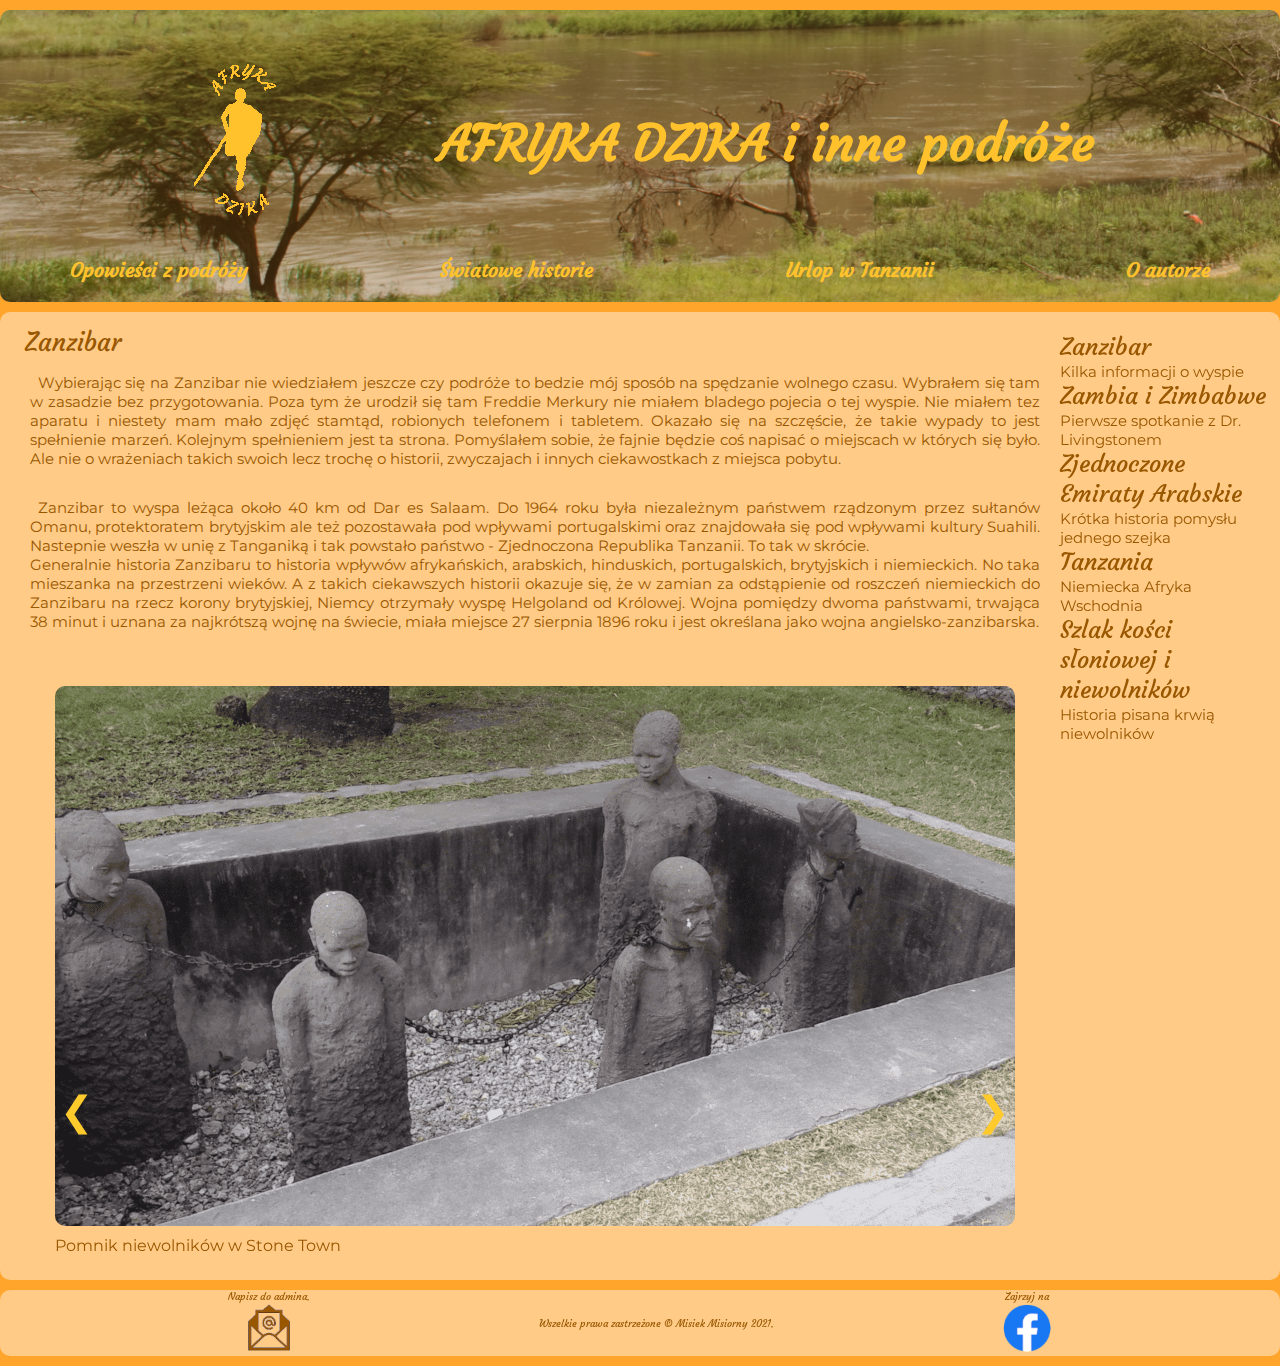
<file: story/story.html>
<!DOCTYPE html>

<html lang="pl">

<head>
    <meta charset="UTF-8">
    <meta http-equiv="X-UA-Compatible" content="IE=edge">
    <meta name="viewport" content="width=device-width, initial-scale=1.0">
    <title>Afryka Dzika</title>
    <link rel="icon" type="image/png" href="../pictures/main/favicon.ico"/>
    <link rel="stylesheet" href="../css/style.css">
    <link rel="stylesheet" href="../css/blog.css">
    <link rel="stylesheet" href="../css/media.css">
    <!--  Google fonts  -->
    <link rel="preconnect" href="https://fonts.gstatic.com">
    <link href="https://fonts.googleapis.com/css2?family=Courgette&family=Montserrat&display=swap" rel="stylesheet">
    <!--     Global site tag (gtag.js) - Google Analytics-->
    <script async src="https://www.googletagmanager.com/gtag/js?id=UA-109228496-1"></script>
    <script>
        window.dataLayer = window.dataLayer || [];

        function gtag() {
            dataLayer.push(arguments);
        }

        gtag('js', new Date());

        gtag('config', 'UA-109228496-1');
    </script>
    <!--     Google AdSense-->
    <script data-ad-client="ca-pub-7506664269915974" async
            src="https://pagead2.googlesyndication.com/pagead/js/adsbygoogle.js"></script>

</head>

<body>
<header class="header">
    <div class="topbar">

        <a href="../index.html"><img src="../pictures/main/logo_kolor_100.png" width="100" height="200"
                                     alt="Logo Afryka Dzika"></a>

        <h1 class="topbar__paragraph">AFRYKA DZIKA i inne podróże </h1>

    </div>
    <nav class="topnav">
        <ul class="topnav__menu">
            <li class="topnav__item"><a class="topnav__link" href="../blog/blog.html">Opowieści z podróży</a></li>
            <li class="topnav__item"><a class="topnav__link" href="../story/story.html">Światowe historie</a></li>
            <li class="topnav__item"><a class="topnav__link" href="../holiday.html">Urlop w Tanzanii</a></li>
            <li class="topnav__item"><a class="topnav__link" href="../about.html">O autorze</a></li>
        </ul>
    </nav>
</header>

<main class="main">

    <article class="article__blog">
        <h2 class="article__header">Zanzibar</h2>
        <div class="article__content">

            <p class="article__paragraph">Wybierając się na Zanzibar nie wiedziałem jeszcze czy podróże to bedzie mój
                sposób na spędzanie wolnego czasu. Wybrałem się tam w zasadzie bez przygotowania. Poza tym że urodził
                się tam Freddie Merkury nie miałem bladego pojecia o tej wyspie. Nie miałem tez aparatu i niestety mam
                mało zdjęć stamtąd, robionych telefonem i tabletem. Okazało się na szczęście, że takie wypady to jest
                spełnienie marzeń. Kolejnym spełnieniem jest ta strona. Pomyślałem sobie, że fajnie będzie coś napisać o
                miejscach w których się było. Ale nie o wrażeniach takich swoich lecz trochę o historii, zwyczajach i
                innych ciekawostkach z miejsca pobytu.</p>
            <p class="article__paragraph">Zanzibar to wyspa leżąca około 40 km od Dar es Salaam. Do 1964 roku była
                niezależnym państwem rządzonym przez sułtanów Omanu, protektoratem brytyjskim ale też pozostawała pod
                wpływami portugalskimi oraz znajdowała się pod wpływami kultury Suahili. Nastepnie weszła w unię z
                Tanganiką i tak powstało państwo - Zjednoczona Republika Tanzanii. To tak w skrócie.<br> Generalnie
                historia Zanzibaru to historia wpływów afrykańskich, arabskich, hinduskich, portugalskich, brytyjskich i
                niemieckich. No taka mieszanka na przestrzeni wieków. A z takich ciekawszych historii okazuje się, że w
                zamian za odstąpienie od roszczeń niemieckich do Zanzibaru na rzecz korony brytyjskiej, Niemcy otrzymały
                wyspę Helgoland od Królowej. Wojna pomiędzy dwoma państwami, trwająca 38 minut i uznana za najkrótszą
                wojnę na świecie, miała miejsce 27 sierpnia 1896 roku i jest określana jako wojna angielsko-zanzibarska.
            </p>
        </div>

        <footer class="article__footer">
            <iframe src="https://www.facebook.com/plugins/share_button.php?href=https%3A%2F%2Fwww.afrykadzika.pl&layout=button_count&size=small&width=83&height=20&appId"
                    width="108" height="20" style="border:none;overflow:hidden"
                    allow="autoplay; clipboard-write; encrypted-media; picture-in-picture; web-share"></iframe>
        </footer>


        <section class="blog__galery">
            <div class="slideshow">
                <figure class="slide"><img class="slide__img" src="../pictures/story/niewolnicy.png"
                                           alt="Zdjecie z Zanzibaru">
                    <figcaption class="slide__name">Pomnik niewolników w Stone Town</figcaption>
                </figure>
                <figure class="slide"><img class="slide__img" src="../pictures/story/cela-niewolnicza.png"
                                           alt="Zdjecie z Zanzibaru">
                    <figcaption class="slide__name">Cela niewolników</figcaption>
                </figure>
                <figure class="slide"><img class="slide__img" src="../pictures/story/droga-krzyżowa.png"
                                           alt="Zdjecie z Zanzibaru">
                    <figcaption class="slide__name">Kościół droga krzyżowa w Stone Town</figcaption>
                </figure>
                <figure class="slide"><img class="slide__img" src="../pictures/story/ołtarz.png"
                                           alt="Zdjecie z Zanzibaru">
                    <figcaption class="slide__name">Ołtarz w kościele w Stone Town</figcaption>
                </figure>


                <a class="float__left" style="position:absolute;top:70%;left:15px;cursor:pointer"
                   onclick="plusDivs(-1)">❮</a>
                <a class="float__right" style="position:absolute;top:70%;right:15px;cursor:pointer"
                   onclick="plusDivs(1)">❯</a>


            </div>
            <script src="../js/slideshow.js"></script>
        </section>
    </article>


    <aside class="article__blog__list">
        <ul class="blog__menu">
            <li class="blog__menu__item"><a class="article__blog__link" href="story.html">Zanzibar</a>

                <p class="blog__menu__item__text__content"> Kilka informacji o wyspie</p>
            </li>
            <li class="blog__menu__item"><a class="article__blog__link" href="story1.html">Zambia i Zimbabwe</a>

                <p class="blog__menu__item__text__content">Pierwsze spotkanie z Dr. Livingstonem</p>
            </li>
            <li class="blog__menu__item"><a class="article__blog__link" href="story2.html">Zjednoczone Emiraty
                Arabskie</a>

                <p class="blog__menu__item__text__content">Krótka historia pomysłu jednego szejka</p>
            </li>
            <li class="blog__menu__item"><a class="article__blog__link" href="story3.html">Tanzania</a>

                <p class="blog__menu__item__text__content">Niemiecka Afryka Wschodnia</p>
            </li>
            <li class="blog__menu__item"><a class="article__blog__link" href="story4.html">Szlak kości słoniowej i
                niewolników</a>

                <p class="blog__menu__item__text__content">Historia pisana krwią niewolników</p>
            </li>
        </ul>

    </aside>

</main>


<footer class="footer">
    <div class="footer__contact">
        <p>Napisz do admina.</p><a href="mailto:admin@afrykadzika.pl"><img src="../pictures/main/mail_50.png"
                                                                           alt="Mail do Misiornego"/></a>
    </div>
    <div class="footer__copyright">
        <p>Wszelkie prawa zastrzeżone &copy; Misiek Misiorny 2021. </p>
    </div>
    <div class="footer__social">
        <div>
            <p>Zajrzyj na </p><a href="https://www.facebook.com/AfrykaDzikaMisiornego"><img
                src="../pictures/main/fblogo_50.png" height="50" width="50" alt="Afryka Dzika na FB"></a>
        </div>

    </div>
</footer>

</body>
</html>
</file>
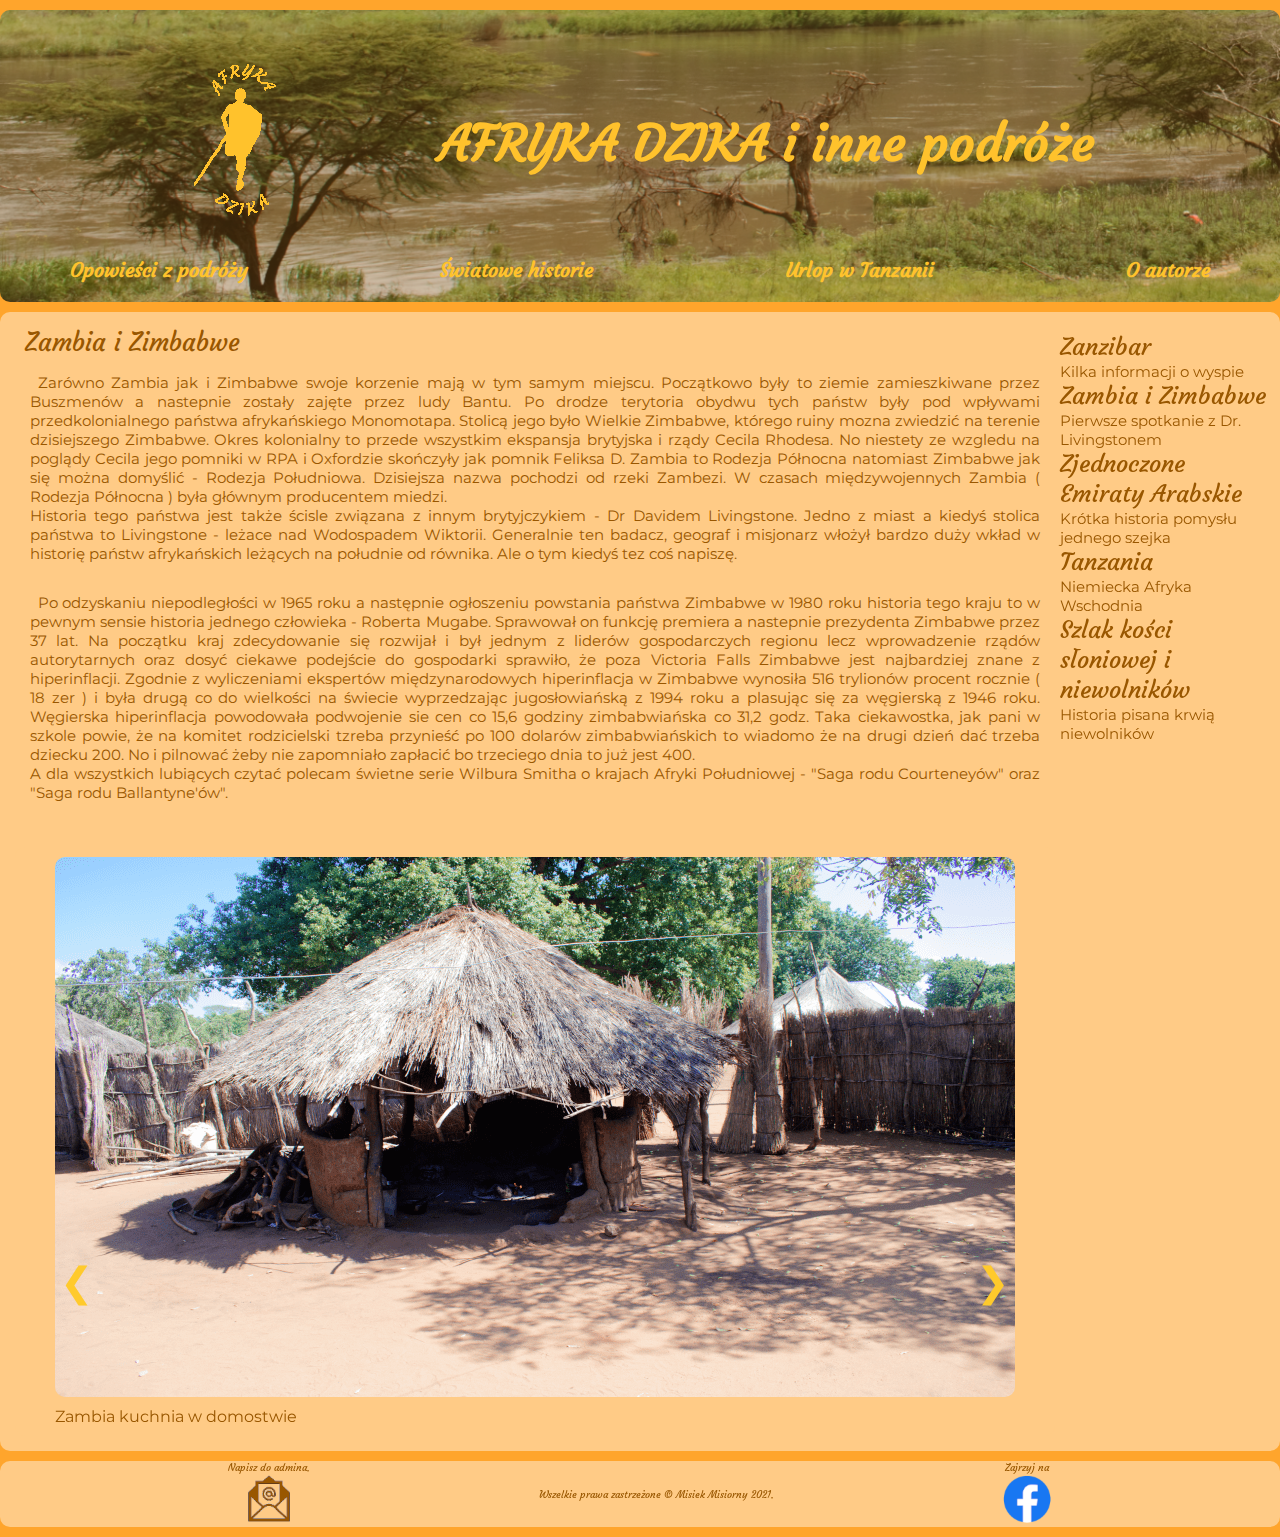
<file: story/story1.html>
<!DOCTYPE html>

<html lang="pl">

<head>
    <meta charset="UTF-8">
    <meta http-equiv="X-UA-Compatible" content="IE=edge">
    <meta name="viewport" content="width=device-width, initial-scale=1.0">
    <title>Afryka Dzika</title>
    <link rel="icon" type="image/png" href="../pictures/main/favicon.ico"/>
    <link rel="stylesheet" href="../css/style.css">
    <link rel="stylesheet" href="../css/blog.css">
    <link rel="stylesheet" href="../css/media.css">
    <!--  Google fonts  -->
    <link rel="preconnect" href="https://fonts.gstatic.com">
    <link href="https://fonts.googleapis.com/css2?family=Courgette&family=Montserrat&display=swap" rel="stylesheet">
    <!--     Global site tag (gtag.js) - Google Analytics-->
    <script async src="https://www.googletagmanager.com/gtag/js?id=UA-109228496-1"></script>
    <script>
        window.dataLayer = window.dataLayer || [];

        function gtag() {
            dataLayer.push(arguments);
        }

        gtag('js', new Date());

        gtag('config', 'UA-109228496-1');
    </script>
    <!--     Google AdSense-->
    <script data-ad-client="ca-pub-7506664269915974" async
            src="https://pagead2.googlesyndication.com/pagead/js/adsbygoogle.js"></script>

</head>

<body>
<header class="header">
    <div class="topbar">

        <a href="../index.html"><img src="../pictures/main/logo_kolor_100.png" width="100" height="200"
                                     alt="Logo Afryka Dzika"></a>

        <h1 class="topbar__paragraph">AFRYKA DZIKA i inne podróże </h1>

    </div>
    <nav class="topnav">
        <ul class="topnav__menu">
            <li class="topnav__item"><a class="topnav__link" href="../blog/blog.html">Opowieści z podróży</a></li>
            <li class="topnav__item"><a class="topnav__link" href="../story/story.html">Światowe historie</a></li>
            <li class="topnav__item"><a class="topnav__link" href="../holiday.html">Urlop w Tanzanii</a></li>
            <li class="topnav__item"><a class="topnav__link" href="../about.html">O autorze</a></li>
        </ul>
    </nav>
</header>

<main class="main">

    <article class="article__blog">
        <h2 class="article__header">Zambia i Zimbabwe</h2>
        <div class="article__content">

            <p class="article__paragraph">Zarówno Zambia jak i Zimbabwe swoje korzenie mają w tym samym miejscu.
                Początkowo były to ziemie zamieszkiwane przez Buszmenów a nastepnie zostały zajęte przez ludy Bantu. Po
                drodze terytoria obydwu tych państw były pod wpływami przedkolonialnego państwa afrykańskiego
                Monomotapa. Stolicą jego było Wielkie Zimbabwe, którego ruiny mozna zwiedzić na terenie dzisiejszego
                Zimbabwe. Okres kolonialny to przede wszystkim ekspansja brytyjska i rządy Cecila Rhodesa. No niestety
                ze wzgledu na poglądy Cecila jego pomniki w RPA i Oxfordzie skończyły jak pomnik Feliksa D. Zambia to
                Rodezja Północna natomiast Zimbabwe jak się można domyślić - Rodezja Południowa. Dzisiejsza nazwa
                pochodzi od rzeki Zambezi. W czasach międzywojennych Zambia ( Rodezja Północna ) była
                głównym producentem miedzi.<br> Historia tego państwa jest także ścisle związana z innym brytyjczykiem -
                Dr Davidem Livingstone. Jedno z miast a kiedyś stolica państwa to Livingstone - leżace nad Wodospadem
                Wiktorii. Generalnie ten badacz, geograf i misjonarz włożył bardzo duży wkład w historię państw
                afrykańskich leżących na południe od równika. Ale o tym kiedyś tez coś napiszę.</p>
            <p class="article__paragraph">Po odzyskaniu niepodległości w 1965 roku a następnie ogłoszeniu powstania
                państwa Zimbabwe w 1980 roku historia tego kraju to w pewnym sensie historia jednego człowieka - Roberta
                Mugabe. Sprawował on funkcję premiera a nastepnie prezydenta Zimbabwe przez 37 lat. Na początku kraj
                zdecydowanie się rozwijał i był jednym z liderów gospodarczych regionu lecz wprowadzenie rządów
                autorytarnych oraz dosyć ciekawe podejście do gospodarki sprawiło, że poza Victoria Falls Zimbabwe jest
                najbardziej znane z hiperinflacji. Zgodnie z wyliczeniami ekspertów międzynarodowych hiperinflacja w
                Zimbabwe wynosiła 516 trylionów procent rocznie ( 18 zer ) i była drugą co do wielkości na świecie
                wyprzedzając jugosłowiańską z 1994 roku a plasując się za węgierską z 1946 roku. Węgierska hiperinflacja
                powodowała podwojenie sie cen co 15,6 godziny zimbabwiańska co 31,2 godz. Taka ciekawostka, jak pani w
                szkole powie, że na komitet rodzicielski tzreba przynieść po 100 dolarów zimbabwiańskich to wiadomo że
                na drugi dzień dać trzeba dziecku 200. No i pilnować żeby nie zapomniało zapłacić bo trzeciego dnia to już
                jest 400.<br> A dla wszystkich lubiących czytać polecam świetne serie Wilbura Smitha o krajach Afryki
                Południowej - "Saga rodu Courteneyów" oraz "Saga rodu Ballantyne'ów". </p>
        </div>

        <footer class="article__footer">
            <iframe src="https://www.facebook.com/plugins/share_button.php?href=https%3A%2F%2Fwww.afrykadzika.pl&layout=button_count&size=small&width=83&height=20&appId"
                    width="108" height="20" style="border:none;overflow:hidden"
                    allow="autoplay; clipboard-write; encrypted-media; picture-in-picture; web-share"></iframe>
        </footer>


        <section class="blog__galery">
            <div class="slideshow">
                <figure class="slide"><img class="slide__img" src="../pictures/story1/Chata.png"
                                           alt="Zdjecie chaty afrykańskiej">
                    <figcaption class="slide__name">Zambia kuchnia w domostwie</figcaption>
                </figure>
                <figure class="slide"><img class="slide__img" src="../pictures/story1/Chata2.png"
                                           alt="Zdjecie chaty afrykańskiej">
                    <figcaption class="slide__name">Chata w wiosce w Zambii</figcaption>
                </figure>
                <figure class="slide"><img class="slide__img" src="../pictures/story1/Chata3.png"
                                           alt="Zdjecie chaty afrykańskiej">
                    <figcaption class="slide__name">Główna chata w domostwie w wiosce</figcaption>
                </figure>
                <figure class="slide"><img class="slide__img" src="../pictures/story1/Chata4.png"
                                           alt="Kuchnia w wiosce w Zambii">
                    <figcaption class="slide__name">Kuchnia w innym domostwie</figcaption>
                </figure>
                <figure class="slide"><img class="slide__img" src="../pictures/story1/Livingstone%20pomnik.png"
                                           alt="Zdjecie pomnik Livingstona w Victoria Falls">
                    <figcaption class="slide__name">Pomnik Dr Davida Livingstone'a w parku Victoria Falls</figcaption>
                </figure>
                <figure class="slide"><img class="slide__img" src="../pictures/story1/Mapa%20swiata.png"
                                           alt="Mapa świata z muzeum w Zambii">
                    <figcaption class="slide__name">Mapa świata z muzeum w Livingstone - Zambia</figcaption>
                </figure>
                <figure class="slide"><img class="slide__img" src="../pictures/story1/Niewolnicy.png"
                                           alt="Pomnik niewolników przed muzeum w Livingstone">
                    <figcaption class="slide__name">Pomnik przed wejściem do muzeum w byłej stolicy Zambii</figcaption>
                </figure>
                <figure class="slide"><img class="slide__img" src="../pictures/story1/Samolot.png"
                                           alt="Samolot">
                    <figcaption class="slide__name">Pierwszy samolot zambijskich sił powietrznych</figcaption>
                </figure>
                <figure class="slide"><img class="slide__img" src="../pictures/story1/Tablica%20samolot.png"
                                           alt="Podpis do samolotu">
                    <figcaption class="slide__name">Opis samolotu przed muzeum</figcaption>
                </figure>
                <figure class="slide"><img class="slide__img" src="../pictures/story1/Sklep%20w%20wiosce.png"
                                           alt="Sklepik wioskowy">
                    <figcaption class="slide__name">Sklep prowadzony przez jedną z rodzin</figcaption>
                </figure>
                <figure class="slide"><img class="slide__img" src="../pictures/story1/Suszone rybki.png"
                                           alt="Małe suszone ryby">
                    <figcaption class="slide__name">Przysmak z Zambezi</figcaption>
                </figure>
                <figure class="slide"><img class="slide__img" src="../pictures/story1/Suszone ryby.png"
                                           alt="Duże suszone ryby">
                    <figcaption class="slide__name">Suszone ryby z Zambezi na targu</figcaption>
                </figure>
                <figure class="slide"><img class="slide__img" src="../pictures/story1/Transport.png"
                                           alt="Ciężarówka z przyczepą">
                    <figcaption class="slide__name">Transport miedzi</figcaption>
                </figure>
                <figure class="slide"><img class="slide__img" src="../pictures/story1/Zambia radio.png"
                                           alt="Budynek">
                    <figcaption class="slide__name">Budynek rozgłośni radiowej w Livingstone</figcaption>
                </figure>
                <a class="float__left" style="position:absolute;top:70%;left:15px;cursor:pointer"
                   onclick="plusDivs(-1)">❮</a>
                <a class="float__right" style="position:absolute;top:70%;right:15px;cursor:pointer"
                   onclick="plusDivs(1)">❯</a>


            </div>
            <script src="../js/slideshow.js"></script>
        </section>
    </article>


    <aside class="article__blog__list">
        <ul class="blog__menu">
            <li class="blog__menu__item"><a class="article__blog__link" href="story.html">Zanzibar</a>

                <p class="blog__menu__item__text__content"> Kilka informacji o wyspie</p>
            </li>
            <li class="blog__menu__item"><a class="article__blog__link" href="story1.html">Zambia i Zimbabwe</a>

                <p class="blog__menu__item__text__content">Pierwsze spotkanie z Dr. Livingstonem</p>
            </li>
            <li class="blog__menu__item"><a class="article__blog__link" href="story2.html">Zjednoczone Emiraty
                Arabskie</a>

                <p class="blog__menu__item__text__content">Krótka historia pomysłu jednego szejka</p>
            </li>
            <li class="blog__menu__item"><a class="article__blog__link" href="story3.html">Tanzania</a>

                <p class="blog__menu__item__text__content">Niemiecka Afryka Wschodnia</p>
            </li>
            <li class="blog__menu__item"><a class="article__blog__link" href="story4.html">Szlak kości słoniowej i
                niewolników</a>

                <p class="blog__menu__item__text__content">Historia pisana krwią niewolników</p>
            </li>
        </ul>

    </aside>

</main>


<footer class="footer">
    <div class="footer__contact">
        <p>Napisz do admina.</p><a href="mailto:admin@afrykadzika.pl"><img src="../pictures/main/mail_50.png"
                                                                           alt="Mail do Misiornego"/></a>
    </div>
    <div class="footer__copyright">
        <p>Wszelkie prawa zastrzeżone &copy; Misiek Misiorny 2021. </p>
    </div>
    <div class="footer__social">
        <div>
            <p>Zajrzyj na </p><a href="https://www.facebook.com/AfrykaDzikaMisiornego"><img
                src="../pictures/main/fblogo_50.png" height="50" width="50" alt="Afryka Dzika na FB"></a>
        </div>

    </div>
</footer>

</body>
</html>
</file>
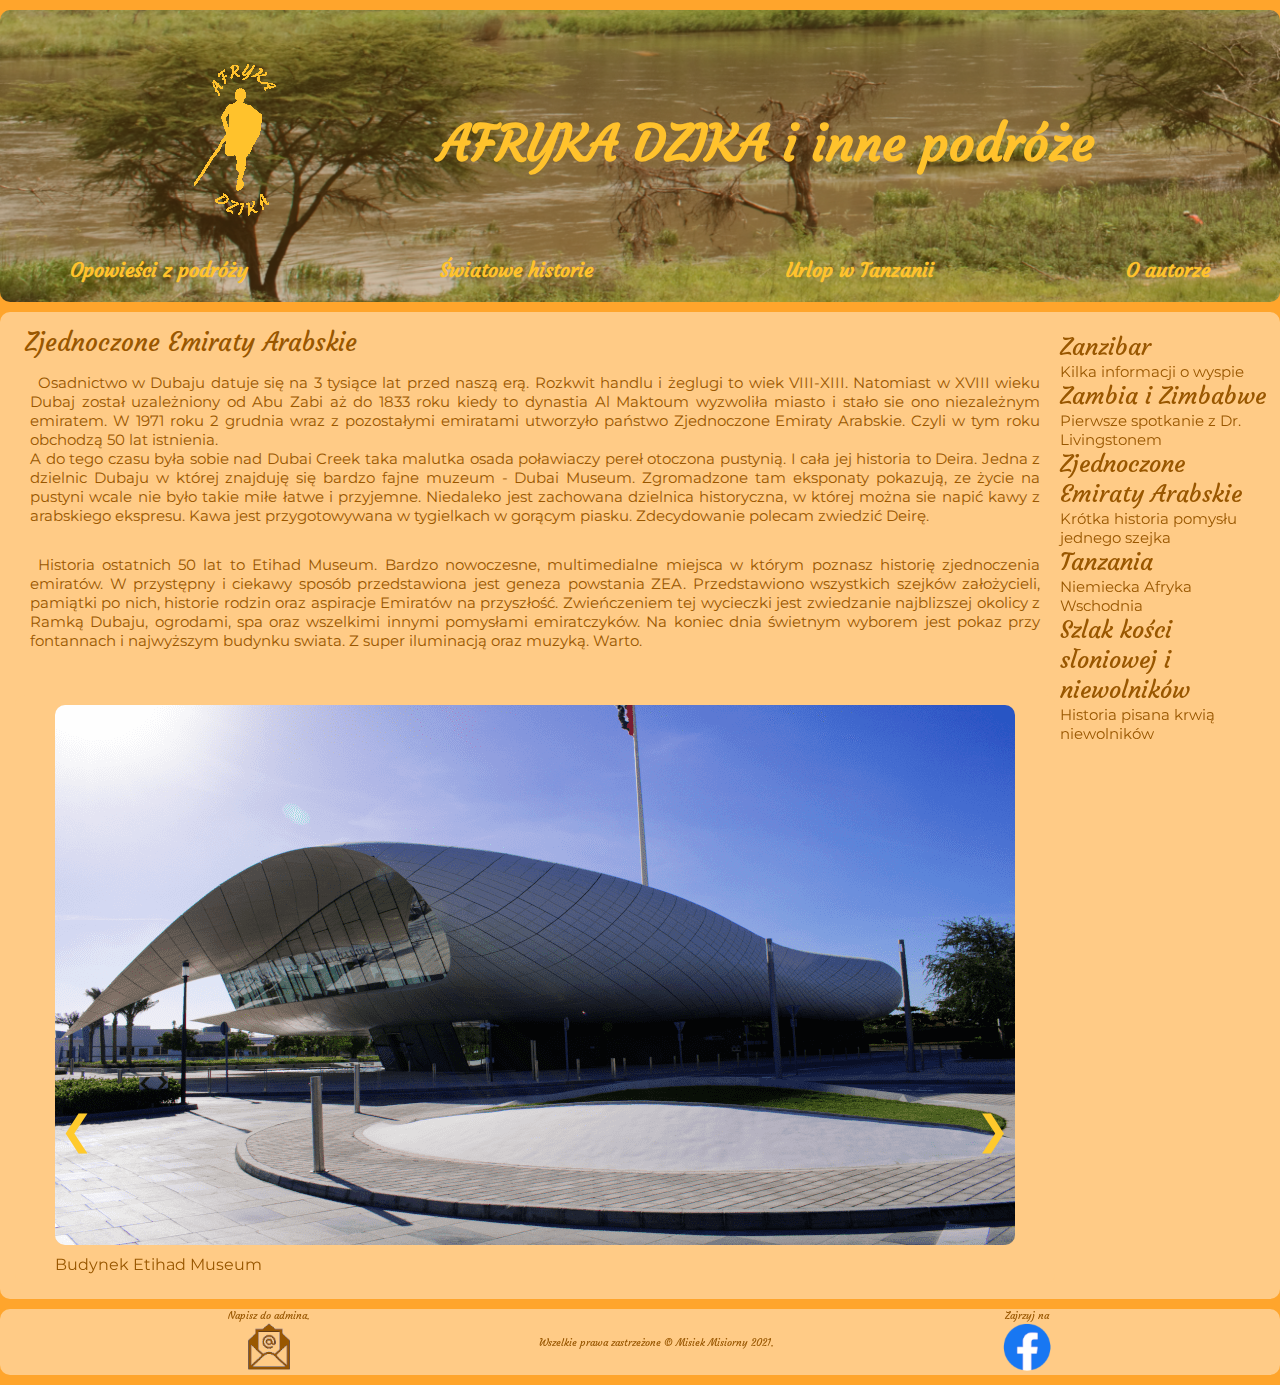
<file: story/story2.html>
<!DOCTYPE html>

<html lang="pl">

<head>
    <meta charset="UTF-8">
    <meta http-equiv="X-UA-Compatible" content="IE=edge">
    <meta name="viewport" content="width=device-width, initial-scale=1.0">
    <title>Afryka Dzika</title>
    <link rel="icon" type="image/png" href="../pictures/main/favicon.ico"/>
    <link rel="stylesheet" href="../css/style.css">
    <link rel="stylesheet" href="../css/blog.css">
    <link rel="stylesheet" href="../css/media.css">
    <!--  Google fonts  -->
    <link rel="preconnect" href="https://fonts.gstatic.com">
    <link href="https://fonts.googleapis.com/css2?family=Courgette&family=Montserrat&display=swap" rel="stylesheet">
    <!--     Global site tag (gtag.js) - Google Analytics-->
    <script async src="https://www.googletagmanager.com/gtag/js?id=UA-109228496-1"></script>
    <script>
        window.dataLayer = window.dataLayer || [];

        function gtag() {
            dataLayer.push(arguments);
        }

        gtag('js', new Date());

        gtag('config', 'UA-109228496-1');
    </script>
    <!--     Google AdSense-->
    <script data-ad-client="ca-pub-7506664269915974" async
            src="https://pagead2.googlesyndication.com/pagead/js/adsbygoogle.js"></script>

</head>

<body>
<header class="header">
    <div class="topbar">

        <a href="../index.html"><img src="../pictures/main/logo_kolor_100.png" width="100" height="200"
                                     alt="Logo Afryka Dzika"></a>

        <h1 class="topbar__paragraph">AFRYKA DZIKA i inne podróże </h1>

    </div>
    <nav class="topnav">
        <ul class="topnav__menu">
            <li class="topnav__item"><a class="topnav__link" href="../blog/blog.html">Opowieści z podróży</a></li>
            <li class="topnav__item"><a class="topnav__link" href="../story/story.html">Światowe historie</a></li>
            <li class="topnav__item"><a class="topnav__link" href="../holiday.html">Urlop w Tanzanii</a></li>
            <li class="topnav__item"><a class="topnav__link" href="../about.html">O autorze</a></li>
        </ul>
    </nav>
</header>

<main class="main">

    <article class="article__blog">
        <h2 class="article__header">Zjednoczone Emiraty Arabskie</h2>
        <div class="article__content">

            <p class="article__paragraph">Osadnictwo w Dubaju datuje się na 3 tysiące lat przed naszą erą. Rozkwit
                handlu i żeglugi to wiek VIII-XIII. Natomiast w XVIII wieku Dubaj został uzależniony od Abu Zabi aż do
                1833 roku kiedy to dynastia Al Maktoum wyzwoliła miasto i stało sie ono niezależnym emiratem. W 1971
                roku 2 grudnia wraz z pozostałymi emiratami utworzyło państwo Zjednoczone Emiraty Arabskie. Czyli w tym
                roku obchodzą 50 lat istnienia. <br> A do tego czasu była sobie nad Dubai Creek taka malutka osada
                poławiaczy pereł otoczona pustynią. I cała jej historia to Deira. Jedna z dzielnic Dubaju w której
                znajduję się bardzo fajne muzeum - Dubai Museum. Zgromadzone tam eksponaty pokazują, ze życie na pustyni
                wcale nie było takie miłe łatwe i przyjemne. Niedaleko jest zachowana dzielnica historyczna, w której
                można sie napić kawy z arabskiego ekspresu. Kawa jest przygotowywana w tygielkach w gorącym piasku.
                Zdecydowanie polecam zwiedzić Deirę. </p>
            <p class="article__paragraph">Historia ostatnich 50 lat to Etihad Museum. Bardzo nowoczesne, multimedialne
                miejsca w którym poznasz historię zjednoczenia emiratów. W przystępny i ciekawy sposób przedstawiona
                jest geneza powstania ZEA. Przedstawiono wszystkich szejków założycieli, pamiątki po nich, historie
                rodzin oraz aspiracje Emiratów na przyszłość. Zwieńczeniem tej wycieczki jest zwiedzanie najblizszej
                okolicy z Ramką Dubaju, ogrodami, spa oraz wszelkimi innymi pomysłami emiratczyków. Na koniec dnia
                świetnym wyborem jest pokaz przy fontannach i najwyższym budynku swiata. Z super iluminacją oraz muzyką.
                Warto. </p>
        </div>

        <footer class="article__footer">
            <iframe src="https://www.facebook.com/plugins/share_button.php?href=https%3A%2F%2Fwww.afrykadzika.pl&layout=button_count&size=small&width=83&height=20&appId"
                    width="108" height="20" style="border:none;overflow:hidden"
                    allow="autoplay; clipboard-write; encrypted-media; picture-in-picture; web-share"></iframe>
        </footer>


        <section class="blog__galery">
            <div class="slideshow">
                <figure class="slide"><img class="slide__img" src="../pictures/story2/budynek-muzeum.png"
                                           alt="Budynek muzeum">
                    <figcaption class="slide__name">Budynek Etihad Museum</figcaption>
                </figure>
                <figure class="slide"><img class="slide__img" src="../pictures/story2/pięćdziesiąt-lat-temu.png"
                                           alt="Szejkowie na pustyni">
                    <figcaption class="slide__name">Spotkanie na pustyni 50 lat temu</figcaption>
                </figure>
                <figure class="slide"><img class="slide__img" src="../pictures/story2/stare-zdjęcia.png"
                                           alt="Dubaj dawniej">
                    <figcaption class="slide__name">Dubaj kiedyś</figcaption>
                </figure>
                <figure class="slide"><img class="slide__img" src="../pictures/story2/założyciele.png"
                                           alt="Założyciele ZEA">
                    <figcaption class="slide__name">Szejkowie założyciele ZEA</figcaption>
                </figure>
                <figure class="slide"><img class="slide__img" src="../pictures/story2/defilada.png"
                                           alt="Defilada wojskowa">
                    <figcaption class="slide__name">Defilada w dniu zjednoczenia</figcaption>
                </figure>
                <figure class="slide"><img class="slide__img" src="../pictures/story2/transport-wczesniej.png"
                                           alt="Transport wielbłądy">
                    <figcaption class="slide__name">Transport wcześniej</figcaption>
                </figure>
                <figure class="slide"><img class="slide__img" src="../pictures/story2/transport.png"
                                           alt="Transport dziś">
                    <figcaption class="slide__name">Samolot Emirates</figcaption>
                </figure>
                <figure class="slide"><img class="slide__img" src="../pictures/story2/infrastruktura.png"
                                           alt="Budynki Dubaj">
                    <figcaption class="slide__name">Nowoczesne budynki w Dubaju</figcaption>
                </figure>
                <figure class="slide"><img class="slide__img" src="../pictures/story2/zestaw-pamiątek.png"
                                           alt="Pamiątki po szejkach założycielach">
                    <figcaption class="slide__name">Zestaw podarowany przez szejka</figcaption>
                </figure>
                <figure class="slide"><img class="slide__img" src="../pictures/story2/bron-dla-pasionatów.png"
                                           alt="Pamiątki po szejkach założycielach">
                    <figcaption class="slide__name">Komplet strzelecki</figcaption>
                </figure>
                <figure class="slide"><img class="slide__img" src="../pictures/story2/inny-zestaw-pamiątek.png"
                                           alt="Pamiątki po szejkach założycielach">
                    <figcaption class="slide__name">Zestaw podarowany przez szejka</figcaption>
                </figure>
                <figure class="slide"><img class="slide__img" src="../pictures/story2/kolejny-zestaw-pamiątek.png"
                                           alt="Pamiątki po szejkach założycielach">
                    <figcaption class="slide__name">Zestaw podarowany przez szejka</figcaption>
                </figure>
                <figure class="slide"><img class="slide__img" src="../pictures/story2/konstytucja-zea.png"
                                           alt="Konstytucja ZEA">
                    <figcaption class="slide__name">Cyfrowa wersja konstytucji ZEA</figcaption>
                </figure>
                <figure class="slide"><img class="slide__img" src="../pictures/story2/1-3.png"
                                           alt="Zestaw zdjęc">
                    <figcaption class="slide__name">Konstytucja, sokolnictwo i broń</figcaption>
                </figure>
                <figure class="slide"><img class="slide__img" src="../pictures/story2/4-6.png"
                                           alt="Zestaw zdjęć">
                    <figcaption class="slide__name">Mundury i multimedia</figcaption>
                </figure>


                <a class="float__left" style="position:absolute;top:70%;left:15px;cursor:pointer"
                   onclick="plusDivs(-1)">❮</a>
                <a class="float__right" style="position:absolute;top:70%;right:15px;cursor:pointer"
                   onclick="plusDivs(1)">❯</a>


            </div>
            <script src="../js/slideshow.js"></script>
        </section>
    </article>


    <aside class="article__blog__list">
        <ul class="blog__menu">
            <li class="blog__menu__item"><a class="article__blog__link" href="story.html">Zanzibar</a>

                <p class="blog__menu__item__text__content"> Kilka informacji o wyspie</p>
            </li>
            <li class="blog__menu__item"><a class="article__blog__link" href="story1.html">Zambia i Zimbabwe</a>

                <p class="blog__menu__item__text__content">Pierwsze spotkanie z Dr. Livingstonem</p>
            </li>
            <li class="blog__menu__item"><a class="article__blog__link" href="story2.html">Zjednoczone Emiraty
                Arabskie</a>

                <p class="blog__menu__item__text__content">Krótka historia pomysłu jednego szejka</p>
            </li>
            <li class="blog__menu__item"><a class="article__blog__link" href="story3.html">Tanzania</a>

                <p class="blog__menu__item__text__content">Niemiecka Afryka Wschodnia</p>
            </li>
            <li class="blog__menu__item"><a class="article__blog__link" href="story4.html">Szlak kości słoniowej i
                niewolników</a>

                <p class="blog__menu__item__text__content">Historia pisana krwią niewolników</p>
            </li>
        </ul>

    </aside>

</main>


<footer class="footer">
    <div class="footer__contact">
        <p>Napisz do admina.</p><a href="mailto:admin@afrykadzika.pl"><img src="../pictures/main/mail_50.png"
                                                                           alt="Mail do Misiornego"/></a>
    </div>
    <div class="footer__copyright">
        <p>Wszelkie prawa zastrzeżone &copy; Misiek Misiorny 2021. </p>
    </div>
    <div class="footer__social">
        <div>
            <p>Zajrzyj na </p><a href="https://www.facebook.com/AfrykaDzikaMisiornego"><img
                src="../pictures/main/fblogo_50.png" height="50" width="50" alt="Afryka Dzika na FB"></a>
        </div>

    </div>
</footer>

</body>
</html>
</file>
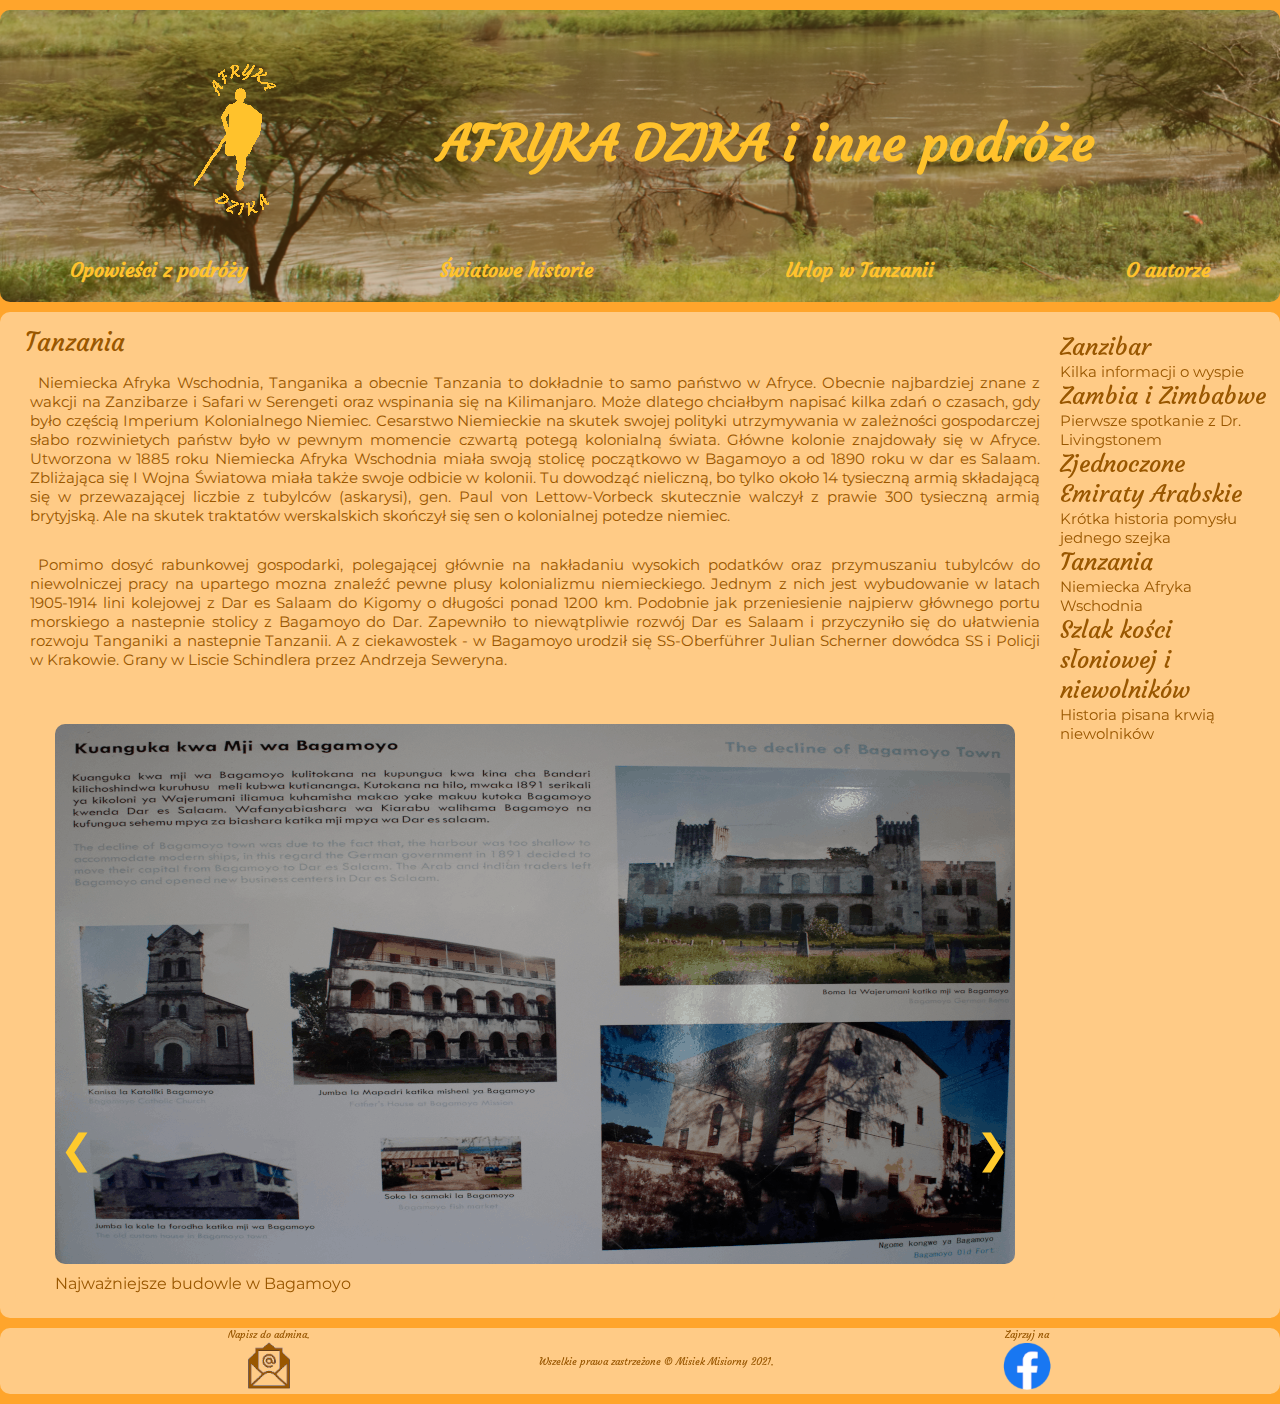
<file: story/story3.html>
<!DOCTYPE html>

<html lang="pl">

<head>
    <meta charset="UTF-8">
    <meta http-equiv="X-UA-Compatible" content="IE=edge">
    <meta name="viewport" content="width=device-width, initial-scale=1.0">
    <title>Afryka Dzika</title>
    <link rel="icon" type="image/png" href="../pictures/main/favicon.ico"/>
    <link rel="stylesheet" href="../css/style.css">
    <link rel="stylesheet" href="../css/blog.css">
    <link rel="stylesheet" href="../css/media.css">
    <!--  Google fonts  -->
    <link rel="preconnect" href="https://fonts.gstatic.com">
    <link href="https://fonts.googleapis.com/css2?family=Courgette&family=Montserrat&display=swap" rel="stylesheet">
    <!--     Global site tag (gtag.js) - Google Analytics-->
    <script async src="https://www.googletagmanager.com/gtag/js?id=UA-109228496-1"></script>
    <script>
        window.dataLayer = window.dataLayer || [];

        function gtag() {
            dataLayer.push(arguments);
        }

        gtag('js', new Date());

        gtag('config', 'UA-109228496-1');
    </script>
    <!--     Google AdSense-->
    <script data-ad-client="ca-pub-7506664269915974" async
            src="https://pagead2.googlesyndication.com/pagead/js/adsbygoogle.js"></script>

</head>

<body>
<header class="header">
    <div class="topbar">

        <a href="../index.html"><img src="../pictures/main/logo_kolor_100.png" width="100" height="200"
                                     alt="Logo Afryka Dzika"></a>

        <h1 class="topbar__paragraph">AFRYKA DZIKA i inne podróże </h1>

    </div>
    <nav class="topnav">
        <ul class="topnav__menu">
            <li class="topnav__item"><a class="topnav__link" href="../blog/blog.html">Opowieści z podróży</a></li>
            <li class="topnav__item"><a class="topnav__link" href="../story/story.html">Światowe historie</a></li>
            <li class="topnav__item"><a class="topnav__link" href="../holiday.html">Urlop w Tanzanii</a></li>
            <li class="topnav__item"><a class="topnav__link" href="../about.html">O autorze</a></li>
        </ul>
    </nav>
</header>

<main class="main">

    <article class="article__blog">
        <h2 class="article__header">Tanzania</h2>
        <div class="article__content">

            <p class="article__paragraph">Niemiecka Afryka Wschodnia, Tanganika a obecnie Tanzania to dokładnie to samo
                państwo w Afryce. Obecnie najbardziej znane z wakcji na Zanzibarze i Safari w Serengeti oraz wspinania
                się na Kilimanjaro. Może dlatego chciałbym napisać kilka zdań o czasach, gdy było częścią Imperium
                Kolonialnego Niemiec. Cesarstwo Niemieckie na skutek swojej polityki utrzymywania w zależności
                gospodarczej słabo rozwinietych państw było w pewnym momencie czwartą potegą kolonialną świata. Główne
                kolonie znajdowały się w Afryce. Utworzona w 1885 roku Niemiecka Afryka Wschodnia miała swoją stolicę
                początkowo w Bagamoyo a od 1890 roku w dar es Salaam. Zbliżająca się I Wojna Światowa miała także swoje
                odbicie w kolonii. Tu dowodząć nieliczną, bo tylko około 14 tysieczną armią składającą się w
                przewazającej liczbie z tubylców (askarysi), gen. Paul von Lettow-Vorbeck skutecznie walczył z prawie
                300 tysieczną armią brytyjską. Ale na skutek traktatów werskalskich skończył się sen o kolonialnej
                potedze niemiec. </p>
            <p class="article__paragraph">Pomimo dosyć rabunkowej gospodarki, polegającej głównie na nakładaniu wysokich
                podatków oraz przymuszaniu tubylców do niewolniczej pracy na upartego mozna znaleźć pewne plusy
                kolonializmu niemieckiego. Jednym z nich jest wybudowanie w latach 1905-1914 lini kolejowej z Dar es
                Salaam do Kigomy o długości ponad 1200 km. Podobnie jak przeniesienie najpierw głównego portu morskiego a
                nastepnie stolicy z Bagamoyo do Dar. Zapewniło to niewątpliwie rozwój Dar es Salaam i przyczyniło się do
                ułatwienia rozwoju Tanganiki a nastepnie Tanzanii. A z ciekawostek - w Bagamoyo urodził się
                SS-Oberführer Julian Scherner dowódca SS i Policji w Krakowie. Grany w Liscie Schindlera przez Andrzeja
                Seweryna.</p>
        </div>

        <footer class="article__footer">
            <iframe src="https://www.facebook.com/plugins/share_button.php?href=https%3A%2F%2Fwww.afrykadzika.pl&layout=button_count&size=small&width=83&height=20&appId"
                    width="108" height="20" style="border:none;overflow:hidden"
                    allow="autoplay; clipboard-write; encrypted-media; picture-in-picture; web-share"></iframe>
        </footer>


        <section class="blog__galery">
            <div class="slideshow">
                <figure class="slide"><img class="slide__img" src="../pictures/story3/Bagamoyo%20budowle.png"
                                           alt="Zdjecie eksponatu w muzeum">
                    <figcaption class="slide__name">Najważniejsze budowle w Bagamoyo</figcaption>
                </figure>
                <figure class="slide"><img class="slide__img" src="../pictures/story3/Historia.png"
                                           alt="Zdjecie eksponatu w muzeum">
                    <figcaption class="slide__name">Kawałek historii Bagamoyo</figcaption>
                </figure>
                <figure class="slide"><img class="slide__img" src="../pictures/story3/VIP.png"
                                           alt="Zdjecie eksponatu w muzeum">
                    <figcaption class="slide__name">Ważne postacie w mieście</figcaption>
                </figure>

                <figure class="slide"><img class="slide__img" src="../pictures/story3/Ekonomia%20wybrzeza.png"
                                           alt="Zdjecie eksponatu w muzeum">
                    <figcaption class="slide__name">Ekonomia wybrzeża</figcaption>
                </figure>
                <figure class="slide"><img class="slide__img" src="../pictures/story3/Ekspansja%20kosciola.png"
                                           alt="Zdjecie eksponatu w muzeum">
                    <figcaption class="slide__name">Ekspansja koscioła</figcaption>
                </figure>
                <figure class="slide"><img class="slide__img" src="../pictures/story3/Boma.png"
                                           alt="Zdjecie eksponatu w muzeum">
                    <figcaption class="slide__name">German Boma</figcaption>
                </figure>
                <figure class="slide"><img class="slide__img" src="../pictures/story3/Katedra.png"
                                           alt="Katedra w Bagamoyo">
                    <figcaption class="slide__name">Pierwszy kościół katolicki w Afryce Wschodniej</figcaption>
                </figure>
                <figure class="slide"><img class="slide__img" src="../pictures/story3/Kosciol%20widok.png"
                                           alt="Kościół w Bagamoyo">
                    <figcaption class="slide__name">Inne zdjecie kościoła</figcaption>
                </figure>
                <figure class="slide"><img class="slide__img" src="../pictures/story3/Oltarz.png"
                                           alt="Wnętrze kościoła">
                    <figcaption class="slide__name">Nawa główna</figcaption>
                </figure>
                <figure class="slide"><img class="slide__img" src="../pictures/story3/Krzeslo.png"
                                           alt="Zdjecie eksponatu w muzeum">
                    <figcaption class="slide__name">Krzesło drewniane</figcaption>
                </figure>
                <figure class="slide"><img class="slide__img" src="../pictures/story3/Lozko.png"
                                           alt="Zdjecie eksponatu w muzeum">
                    <figcaption class="slide__name">Tapczan dla biednych</figcaption>
                </figure>
                <figure class="slide"><img class="slide__img" src="../pictures/story3/Produkty.png"
                                           alt="Zdjecie eksponatu w muzeum">
                    <figcaption class="slide__name">Produkty wybrzeża</figcaption>
                </figure>
                <figure class="slide"><img class="slide__img" src="../pictures/story3/Pulapka%20na%20ryby.png"
                                           alt="Zdjecie eksponatu w muzeum">
                    <figcaption class="slide__name">Pułapka do połowu ryb</figcaption>
                </figure>
                <figure class="slide"><img class="slide__img" src="../pictures/story3/Wielorybie%20szczatki.png"
                                           alt="Zdjecie eksponatu w muzeum">
                    <figcaption class="slide__name">Wioska rybacka - łodzie po zakończonym połowie</figcaption>
                </figure>
                <figure class="slide"><img class="slide__img" src="../pictures/story3/Wykopaliska.png"
                                           alt="Zdjecie eksponatu w muzeum">
                    <figcaption class="slide__name">Wieczór na plaży</figcaption>
                </figure>
                <figure class="slide"><img class="slide__img" src="../pictures/story3/Zycie%20codzienne.png"
                                           alt="Zdjecie eksponatu w muzeum">
                    <figcaption class="slide__name">Życie w wiosce</figcaption>
                </figure>
                <figure class="slide"><img class="slide__img" src="../pictures/story3/Przedmioty%20codzienne.png"
                                           alt="Zdjecie z Zanzibaru">
                    <figcaption class="slide__name">Łodzie wycieczkowe</figcaption>
                </figure>
                <figure class="slide"><img class="slide__img" src="../pictures/story3/Lodz%20w%20Bagamoyo.png"
                                           alt="Zdjecie łodzi na wybrzeżu">
                    <figcaption class="slide__name">Współczesne narzedzie pracy rybaków</figcaption>
                </figure>

                <a class="float__left" style="position:absolute;top:70%;left:15px;cursor:pointer"
                   onclick="plusDivs(-1)">❮</a>
                <a class="float__right" style="position:absolute;top:70%;right:15px;cursor:pointer"
                   onclick="plusDivs(1)">❯</a>

            </div>
            <script src="../js/slideshow.js"></script>
        </section>
    </article>


    <aside class="article__blog__list">
        <ul class="blog__menu">
            <li class="blog__menu__item"><a class="article__blog__link" href="story.html">Zanzibar</a>

                <p class="blog__menu__item__text__content"> Kilka informacji o wyspie</p>
            </li>
            <li class="blog__menu__item"><a class="article__blog__link" href="story1.html">Zambia i Zimbabwe</a>

                <p class="blog__menu__item__text__content">Pierwsze spotkanie z Dr. Livingstonem</p>
            </li>
            <li class="blog__menu__item"><a class="article__blog__link" href="story2.html">Zjednoczone Emiraty
                Arabskie</a>

                <p class="blog__menu__item__text__content">Krótka historia pomysłu jednego szejka</p>
            </li>
            <li class="blog__menu__item"><a class="article__blog__link" href="story3.html">Tanzania</a>

                <p class="blog__menu__item__text__content">Niemiecka Afryka Wschodnia</p>
            </li>
            <li class="blog__menu__item"><a class="article__blog__link" href="story4.html">Szlak kości słoniowej i
                niewolników</a>

                <p class="blog__menu__item__text__content">Historia pisana krwią niewolników</p>
            </li>
        </ul>

    </aside>

</main>


<footer class="footer">
    <div class="footer__contact">
        <p>Napisz do admina.</p><a href="mailto:admin@afrykadzika.pl"><img src="../pictures/main/mail_50.png"
                                                                           alt="Mail do Misiornego"/></a>
    </div>
    <div class="footer__copyright">
        <p>Wszelkie prawa zastrzeżone &copy; Misiek Misiorny 2021. </p>
    </div>
    <div class="footer__social">
        <div>
            <p>Zajrzyj na </p><a href="https://www.facebook.com/AfrykaDzikaMisiornego"><img
                src="../pictures/main/fblogo_50.png" height="50" width="50" alt="Afryka Dzika na FB"></a>
        </div>

    </div>
</footer>

</body>
</html>
</file>
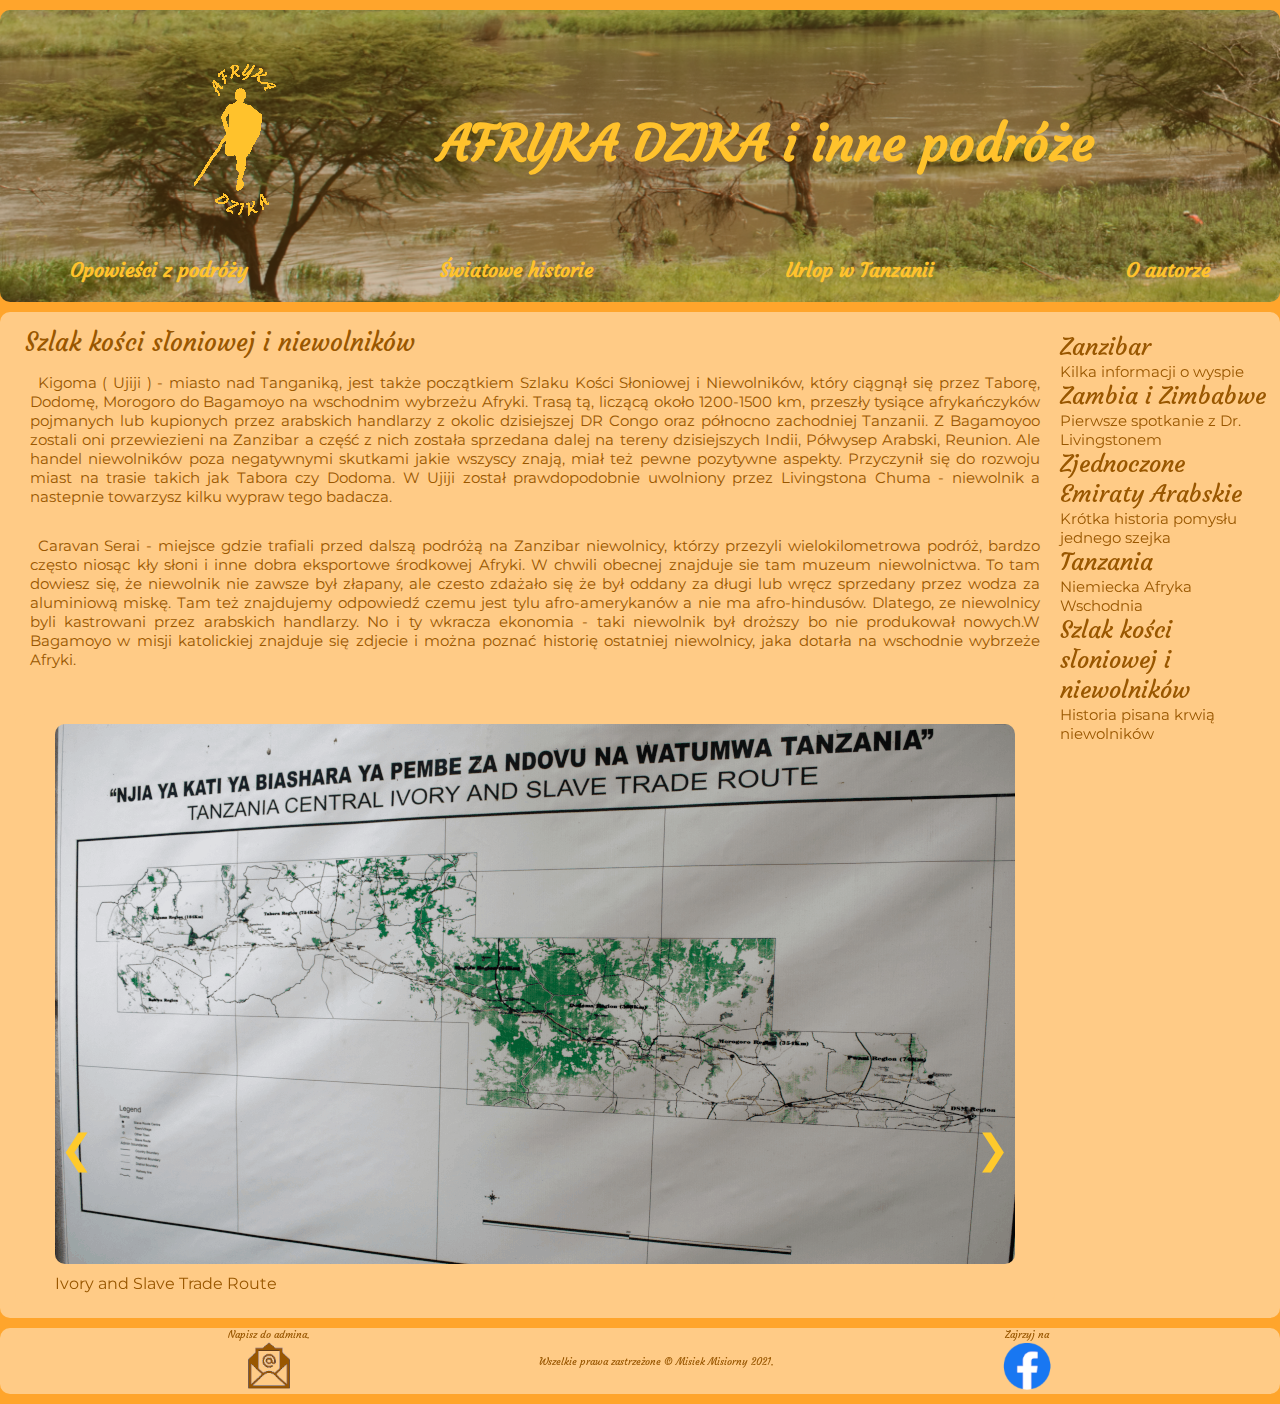
<file: story/story4.html>
<!DOCTYPE html>

<html lang="pl">

<head>
    <meta charset="UTF-8">
    <meta http-equiv="X-UA-Compatible" content="IE=edge">
    <meta name="viewport" content="width=device-width, initial-scale=1.0">
    <title>Afryka Dzika</title>
    <link rel="icon" type="image/png" href="../pictures/main/favicon.ico"/>
    <link rel="stylesheet" href="../css/style.css">
    <link rel="stylesheet" href="../css/blog.css">
    <link rel="stylesheet" href="../css/media.css">
    <!--  Google fonts  -->
    <link rel="preconnect" href="https://fonts.gstatic.com">
    <link href="https://fonts.googleapis.com/css2?family=Courgette&family=Montserrat&display=swap" rel="stylesheet">
    <!--     Global site tag (gtag.js) - Google Analytics-->
    <script async src="https://www.googletagmanager.com/gtag/js?id=UA-109228496-1"></script>
    <script>
        window.dataLayer = window.dataLayer || [];

        function gtag() {
            dataLayer.push(arguments);
        }

        gtag('js', new Date());

        gtag('config', 'UA-109228496-1');
    </script>
    <!--     Google AdSense-->
    <script data-ad-client="ca-pub-7506664269915974" async
            src="https://pagead2.googlesyndication.com/pagead/js/adsbygoogle.js"></script>

</head>

<body>
<header class="header">
    <div class="topbar">

        <a href="../index.html"><img src="../pictures/main/logo_kolor_100.png" width="100" height="200"
                                     alt="Logo Afryka Dzika"></a>

        <h1 class="topbar__paragraph">AFRYKA DZIKA i inne podróże </h1>

    </div>
    <nav class="topnav">
        <ul class="topnav__menu">
            <li class="topnav__item"><a class="topnav__link" href="../blog/blog.html">Opowieści z podróży</a></li>
            <li class="topnav__item"><a class="topnav__link" href="../story/story.html">Światowe historie</a></li>
            <li class="topnav__item"><a class="topnav__link" href="../holiday.html">Urlop w Tanzanii</a></li>
            <li class="topnav__item"><a class="topnav__link" href="../about.html">O autorze</a></li>
        </ul>
    </nav>
</header>

<main class="main">

    <article class="article__blog">
        <h2 class="article__header">Szlak kości słoniowej i niewolników</h2>
        <section class="article__content">

            <p class="article__paragraph">Kigoma ( Ujiji ) - miasto nad Tanganiką, jest także początkiem Szlaku Kości
                Słoniowej i Niewolników, który ciągnął się przez Taborę, Dodomę, Morogoro do Bagamoyo na wschodnim
                wybrzeżu Afryki. Trasą tą, liczącą około 1200-1500 km, przeszły tysiące afrykańczyków pojmanych lub
                kupionych przez arabskich handlarzy z okolic dzisiejszej DR Congo oraz północno zachodniej Tanzanii. Z
                Bagamoyoo zostali oni przewiezieni na Zanzibar a część z nich została sprzedana dalej na tereny
                dzisiejszych Indii, Półwysep Arabski, Reunion. Ale handel niewolników poza negatywnymi skutkami jakie
                wszyscy znają, miał też pewne pozytywne aspekty. Przyczynił się do rozwoju miast na trasie takich jak
                Tabora czy Dodoma. W Ujiji został prawdopodobnie uwolniony przez Livingstona Chuma - niewolnik a
                nastepnie towarzysz kilku wypraw tego badacza.</p>
            <p class="article__paragraph">Caravan Serai - miejsce gdzie trafiali przed dalszą podróżą na Zanzibar
                niewolnicy, którzy przezyli wielokilometrowa podróż, bardzo często niosąc kły słoni i inne dobra
                eksportowe środkowej Afryki. W chwili obecnej znajduje sie tam muzeum niewolnictwa. To tam dowiesz się,
                że niewolnik nie zawsze był złapany, ale czesto zdażało się że był oddany za długi lub wręcz sprzedany
                przez wodza za aluminiową miskę. Tam też znajdujemy odpowiedź czemu jest tylu afro-amerykanów a nie ma
                afro-hindusów. Dlatego, ze niewolnicy byli kastrowani przez arabskich handlarzy. No i ty wkracza
                ekonomia - taki niewolnik był droższy bo nie produkował nowych.W Bagamoyo w misji katolickiej znajduje
                się zdjecie i można poznać historię ostatniej niewolnicy, jaka dotarła na wschodnie wybrzeże Afryki.</p>
        </section>

        <footer class="article__footer">
            <iframe src="https://www.facebook.com/plugins/share_button.php?href=https%3A%2F%2Fwww.afrykadzika.pl&layout=button_count&size=small&width=83&height=20&appId"
                    width="108" height="20" style="border:none;overflow:hidden"
                    allow="autoplay; clipboard-write; encrypted-media; picture-in-picture; web-share"></iframe>
        </footer>


        <section class="blog__galery">
            <div class="slideshow">
                <figure class="slide"><img class="slide__img" src="../pictures/story4/Mapa.png"
                                           alt="Mapa szlaku">
                    <figcaption class="slide__name">Ivory and Slave Trade Route</figcaption>
                </figure>
                <figure class="slide"><img class="slide__img" src="../pictures/story4/Tanganika%20w%20Ujiji.png"
                                           alt="Jezioro Tanganikau">
                    <figcaption class="slide__name">Tanganika w Ujiji</figcaption>
                </figure>

                <figure class="slide"><img class="slide__img" src="../pictures/story4/Uwolnienie%20Chumy.png"
                                           alt="Uwolnienie niewolnika">
                    <figcaption class="slide__name">Uwolnienie Chumy przez Livingstona</figcaption>
                </figure>
                <figure class="slide"><img class="slide__img" src="../pictures/story4/Targ%20kosci%20sloniowej.png"
                                           alt="Zdjecie eksponatu w muzeum">
                    <figcaption class="slide__name">Targ kosci słoniowej</figcaption>
                </figure>
                <figure class="slide"><img class="slide__img" src="../pictures/story4/Caravan%20Serai.png"
                                           alt="Niewolnik niosący kieł słonia">
                    <figcaption class="slide__name">Figura niewolnika przed Caravan Serai w Bagamoyo</figcaption>
                </figure>
                <figure class="slide"><img class="slide__img" src="../pictures/story4/Skutki%20niewolnictwa.png"
                                           alt="Zdjecie eksponatu w muzeum">
                    <figcaption class="slide__name">Skutki niewolnictwa</figcaption>
                </figure>
                <figure class="slide"><img class="slide__img" src="../pictures/story4/Ekspansja%20niewolnictwa.png"
                                           alt="Zdjecie eksponatu w muzeum">
                    <figcaption class="slide__name">Kierunki handlu niewolnikami</figcaption>
                </figure>
                <figure class="slide"><img class="slide__img" src="../pictures/story4/Ostatnia%20niewolnica.png"
                                           alt="Zdjecie eksponatu w muzeum">
                    <figcaption class="slide__name">Maria Ernestina-ostatnia niewolnica</figcaption>
                </figure>

                <a class="float__left" style="position:absolute;top:70%;left:15px;cursor:pointer"
                   onclick="plusDivs(-1)">❮</a>
                <a class="float__right" style="position:absolute;top:70%;right:15px;cursor:pointer"
                   onclick="plusDivs(1)">❯</a>

            </div>
            <script src="../js/slideshow.js"></script>
        </section>
    </article>


    <aside class="article__blog__list">
        <ul class="blog__menu">
            <li class="blog__menu__item"><a class="article__blog__link" href="story.html">Zanzibar</a>

                <p class="blog__menu__item__text__content"> Kilka informacji o wyspie</p>
            </li>
            <li class="blog__menu__item"><a class="article__blog__link" href="story1.html">Zambia i Zimbabwe</a>

                <p class="blog__menu__item__text__content">Pierwsze spotkanie z Dr. Livingstonem</p>
            </li>
            <li class="blog__menu__item"><a class="article__blog__link" href="story2.html">Zjednoczone Emiraty
                Arabskie</a>

                <p class="blog__menu__item__text__content">Krótka historia pomysłu jednego szejka</p>
            </li>
            <li class="blog__menu__item"><a class="article__blog__link" href="story3.html">Tanzania</a>

                <p class="blog__menu__item__text__content">Niemiecka Afryka Wschodnia</p>
            </li>
            <li class="blog__menu__item"><a class="article__blog__link" href="story4.html">Szlak kości słoniowej i
                niewolników</a>

                <p class="blog__menu__item__text__content">Historia pisana krwią niewolników</p>
            </li>
        </ul>

    </aside>

</main>


<footer class="footer">
    <div class="footer__contact">
        <p>Napisz do admina.</p><a href="mailto:admin@afrykadzika.pl"><img src="../pictures/main/mail_50.png"
                                                                           alt="Mail do Misiornego"/></a>
    </div>
    <div class="footer__copyright">
        <p>Wszelkie prawa zastrzeżone &copy; Misiek Misiorny 2021. </p>
    </div>
    <div class="footer__social">
        <div>
            <p>Zajrzyj na </p><a href="https://www.facebook.com/AfrykaDzikaMisiornego"><img
                src="../pictures/main/fblogo_50.png" height="50" width="50" alt="Afryka Dzika na FB"></a>
        </div>

    </div>
</footer>

</body>
</html>
</file>
<file: css/style.css>
:root {
    --bg_color: #FFA52C;
    --font_color: #995700;
    --box_color: #FFCB86;
    --border_color: #FF682C;
    --add_color: #FFB757;
    --hover_color: #0E5184;
    --menu_color: #FFCA2C;
    --visited_color:#77ADD6;
    --header_font: 'Courgette', cursive;
    --content_font: 'Montserrat', sans-serif;
}
* {
    margin: 0;
    padding: 0;
    box-sizing: border-box;
    border-radius: 10px;
}
body {
    font-size: 20px;
    background-color: var(--bg_color);

}
.header {
    display: flex;
    flex-direction: column;
    background-image: url("../pictures/main/tlo_1920_300.png");
    background-size: cover;
    max-width: 1920px;
    margin: 10px auto;
    padding: 20px;
    font-family:var(--header_font);
    opacity: 0.8;
}
.topbar {
    display: flex;
    justify-content: space-evenly;
    align-items: center;
    padding: 20px;
    width: 100%;
    color: var(--menu_color);
    font-size: 2.5em;
    font-weight: bold;
}
.topnav__menu {
    margin: auto 50px;
    display: flex;
    justify-content: space-between;
    list-style-type: none;
}
.topnav__link {
    text-decoration: none;
    color: var(--menu_color);
    font-size: 1.5em;
    font-weight: bold;
}
.topnav__link:hover {
    color: var(--hover_color);
}
.main  {
    margin: 10px auto;
    max-width: 1920px;
    padding: 10px;
    background-color: var(--box_color);
    color: var(--font_color);
    /*display: flex;*/
}
.article__header {
    padding: 10px;
    font-family:var(--header_font);
    font-size: 2em;
    font-weight: bold;
}
.article__content {
    display: flex;
    margin: 10px;
}
.article__figcaption {
    font-size: .8em;
    font-weight: bold;
    font-family:var(--content_font);
}
.article__paragraph {
    text-indent: 1em;
    text-align: justify;
    padding: 10px;
    font-family:var(--content_font);
    font-size: 1.25em;
    font-weight: bold;
}
.article__footer {
    display: flex;
    width: 100%;
    max-width: 1920px;
    justify-content: center;
}
.footer {
    display: flex;
    justify-content: space-around;
    max-width: 1920px;
    margin: 10px auto;
    font-family:var(--header_font);
    color: var(--font_color);
    background-color: var(--box_color);
    font-size: .5em;
    text-align: center;
    align-items: center;
}

/*!*!*Responsive Web Design *! in media.css*!*/
</file>
<file: css/media.css>
@media all and (max-width: 1440px) {
    /*Początek dla index.html*/

    .topbar {
        margin: 0;
        padding: 10px;
        font-size: 1.25em;
        font-weight: normal;
    }
    .topnav__link {
        font-size: 1em;
    }
    .article__header {
        width: 100%;
        margin: 0;
        padding: 0 10px;
        font-size: 1.25em;
        font-weight: normal;
    }
    .article__content {
        display: flex;
        align-items: center;
        margin: 0;
        padding: 0;
    }
    .article__body {
        width: 100%;
    }
    .article__img {
        width: 100%;
        height: auto;
        margin: 0;
    }
    .article__figcaption {
        padding-left: 10px;
        margin: 0;
        font-size: 1em;
        font-weight: normal;
    }
    .article__footer__paragraph {
        margin: 5px auto;
        font-size: .5em;
    }
    .footer {
        justify-content: space-evenly;
    }

    /*Koniec dla index.html
    * poczatek blog.html i reszta stron blogu
    */
    .main {
        margin: 5px auto;
        width: 100%;
        display: flex;
    }

    .blog__content {
        width: 100%;
    }

    .article__blog {
        width: 100%;
        display: flex;
        flex-direction: column;
        padding: 5px;

    }

    .article__paragraph {
        margin: 5px;
        text-indent: .5em;
        text-align: justify;
        font-weight: normal;
        font-size: 0.75em;
    }
    .article__photo__content {
        margin: 5px;
        text-indent: .5em;
        text-align: justify;
        font-weight: normal;
        font-size: 0.75em;
    }
    .article__paragraph__header {
        width: 100%;
        margin: 0;
        padding: 0 10px;
        font-size: .8em;
        font-weight: normal;
    }
    .slideshow {
        font-size: 40px;
        font-weight: normal;
    }

    .slide__img {
        max-width: 100%;
        justify-items: center;
    }
    .slide__name {
        font-size: 1rem;
        font-weight: normal;
    }
    .article__blog__list {
        width: 20%;
        margin: 5px auto;
        padding: 0;
        font-size: 1em;
        font-weight: normal;
    }
    .article__blog__link {
        font-weight: normal;
    }
    .blog__menu {
        margin: 5px 0;
    }

    .blog__menu__item__text, .blog__menu__item__text__content {
        font-size: .75em;
    }

    /*Koniec dla blog.html
    * poczatek holiday.html */
    .article__holiday__content {
        display: flex;
        flex-direction: column;
    }
    .article__photo__contact {
        display: flex;
        justify-content: space-evenly;
    }
}
@media all and (max-width: 900px) {
    /*Początek dla index.html*/
    .header {
        margin: 0 auto;
        padding: 0;
    }
    .topbar {
        flex-direction: column;
        margin: 0;
        padding: 10px;
        font-size: 1rem;
        font-weight: normal;
    }
    .topnav__menu {
        margin: 0;
        display: flex;
        flex-direction: column;
        justify-content: space-around;
        text-align: center;
        font-size: .75em;
    }
    .article__header {
        width: 100%;
        margin: 0;
        padding: 0 10px;
        font-size: 1em;
        font-weight: normal;
    }
    .article__content {
        flex-direction: column;
        margin: 0;
        padding: 0;
    }
    .article__paragraph {
        text-indent: .5em;
        font-size: 0.75em;
        font-weight: normal;
        padding: 5px;
        margin: 0;
    }
    .article__img {
        max-width: 100%;
        margin: 5px auto;
    }
    .article__figcaption {
        padding-left: 10px;
        margin: 0;
        font-size: 0.75em;
        font-weight: normal;
    }
    .article__img {
        width: 100%;
        height: auto;
        margin: 0;
    }
    .article__footer__paragraph {
        margin: 5px auto;
        font-size: .5em;
    }
    .footer {
        flex-direction: row;
        justify-content: space-evenly;
    }
    .footer__copyright {
        width: 60px;
    }
    /*Koniec dla index.html
    * poczatek blog.html i reszta stron blogu
    */
    .main {
        margin: 5px auto;
        max-width: 100vw;
        display: flex;
        flex-direction: column;
    }
    .blog__content {
        width: 100%;
    }
    .article__blog {
        width: 100%;
        display: flex;
        flex-direction: column;
        padding: 5px;
    }
    .article__paragraph {
        margin: 5px;
        text-indent: .5em;
        text-align: justify;
        font-weight: normal;
        font-size: 0.75em;
    }
    .article__photo__content {
        margin: 5px;
        text-indent: .5em;
        text-align: justify;
        font-weight: normal;
        font-size: 0.75em;
    }
    .article__paragraph__header {
        width: 100%;
        margin: 0;
        padding: 0 10px;
        font-size: .8em;
        font-weight: normal;
    }
    .slideshow {
        font-size: 20px;
        font-weight: normal;
    }
    .slide__img {
        max-width: 100%;
        justify-items: center;
    }
    .slide__name {
        font-size: .5em;
        font-weight: normal;
    }
    .article__blog__list {
        width: 100%;
        margin: 5px auto;
        padding: 0;
        font-size: .5em;
        font-weight: normal;
    }
    .article__blog__link {
        font-weight: normal;
    }
    .blog__menu {
        margin: auto;
        align-items: center;
    }
    .blog__menu__item__text, .blog__menu__item__text__content {
        visibility: hidden;
        font-size: 0;
    }
    /*Koniec dla blog.html
    * poczatek holiday.html */
    .article__holiday__content {
        display: flex;
        flex-direction: column;
    }
    .article__photo__contact {
        display: flex;
        justify-content: space-evenly;
    }
}
</file>
<file: css/holiday.css>
.main__holiday {
    margin: 10px auto;
    max-width: 1920px;
    padding: 10px;
    background-color: var(--box_color);
    color: var(--font_color);
}
.article__holiday__content {
    display:flex;
    justify-content: space-between;
    font-family:var(--content_font);
    padding:10px;
}
.article__foto {
    margin-right: 5px;
}
.article__photo__content {
    text-indent: 1em;
    text-align: justify;
    padding: 10px;
    font-size: 1em;
    font-weight: bold;
}
.article__photo__contact {
    display: flex;
    text-align: center;
    justify-content: center;
    margin: 10px auto;
    font-family:var(--header_font);
    font-size: 0.5em;
    font-weight:bold;
}
.article__paragraph__header {
    width: 100%;
    margin: 10px auto;
    padding: 0 20px;
    font-family:var(--header_font);
    font-size: 1.5em;
    font-weight: bold;
}
</file>
<file: css/blog.css>
.main {
   display: flex;
}
.article, .article__content {
    display: flex;
    flex-direction: column;
}
.article__blog {
    width: 80%;
}

.blog__galery {
    width: 100%;
    display: flex;
    justify-content: center;
    margin-top: 10px;
    background-color: var(--box_color);
}
.slideshow {
    color: var(--menu_color);
    font-size: 3em;
    position: relative;
}
.slide {
    padding: 10px;
}
.slide__name {
    color: var(--font_color);
    font-size: 20px;
    font-weight: bold;
    font-family:var(--content_font);
}
.article__blog__list {
    display: flex;
    flex-direction: column;
    justify-content: start;
    height: auto;
    width: 20%;
    padding-top: 95px;
}
.blog__menu {
    list-style-type: none;
}
.blog__menu__item {
    color: var(--font_color);
    font-family:var(--content_font);
    font-size: 1em;
}
.article__blog__link {
    text-decoration: none;
    font-family:var(--header_font);
    color: var(--font_color);
    font-weight: bold;
    font-size: 1.2em;
}
.article__blog__link:hover {
    color: var(--hover_color);
}
</file>
